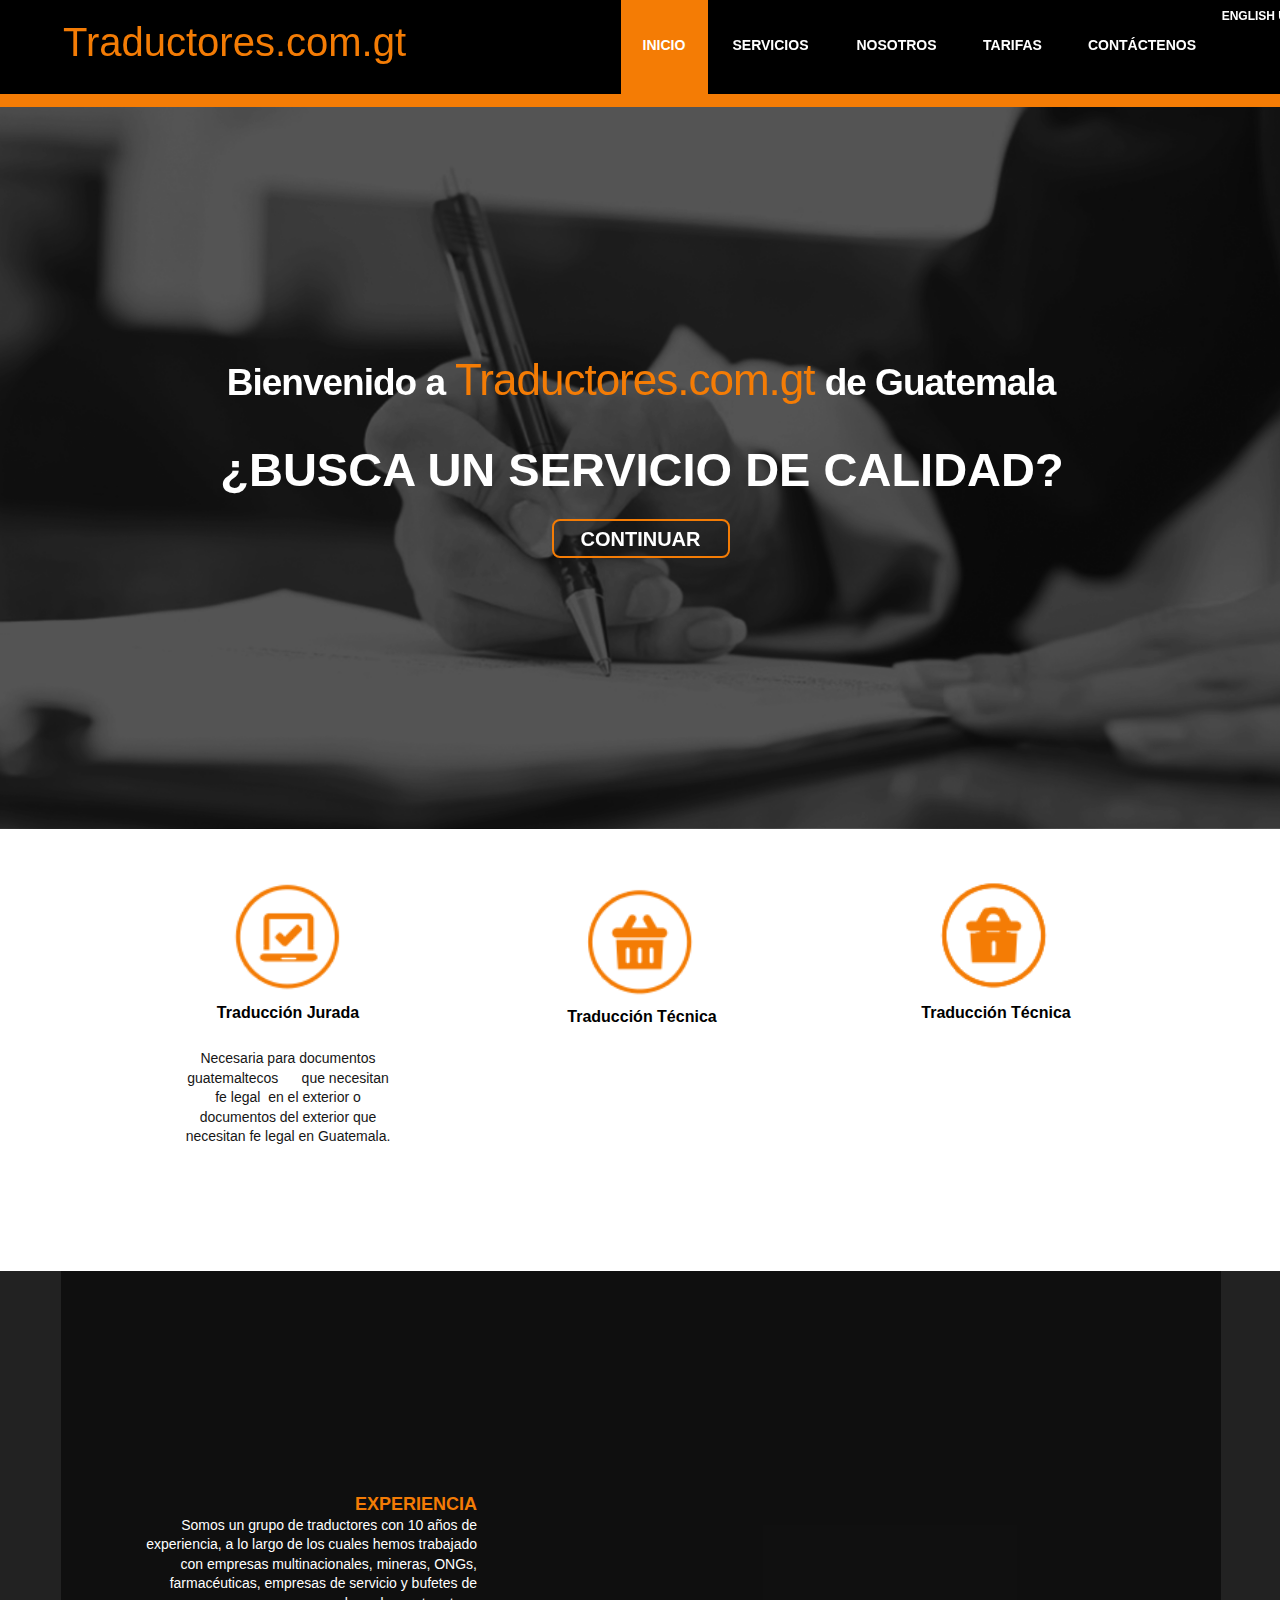
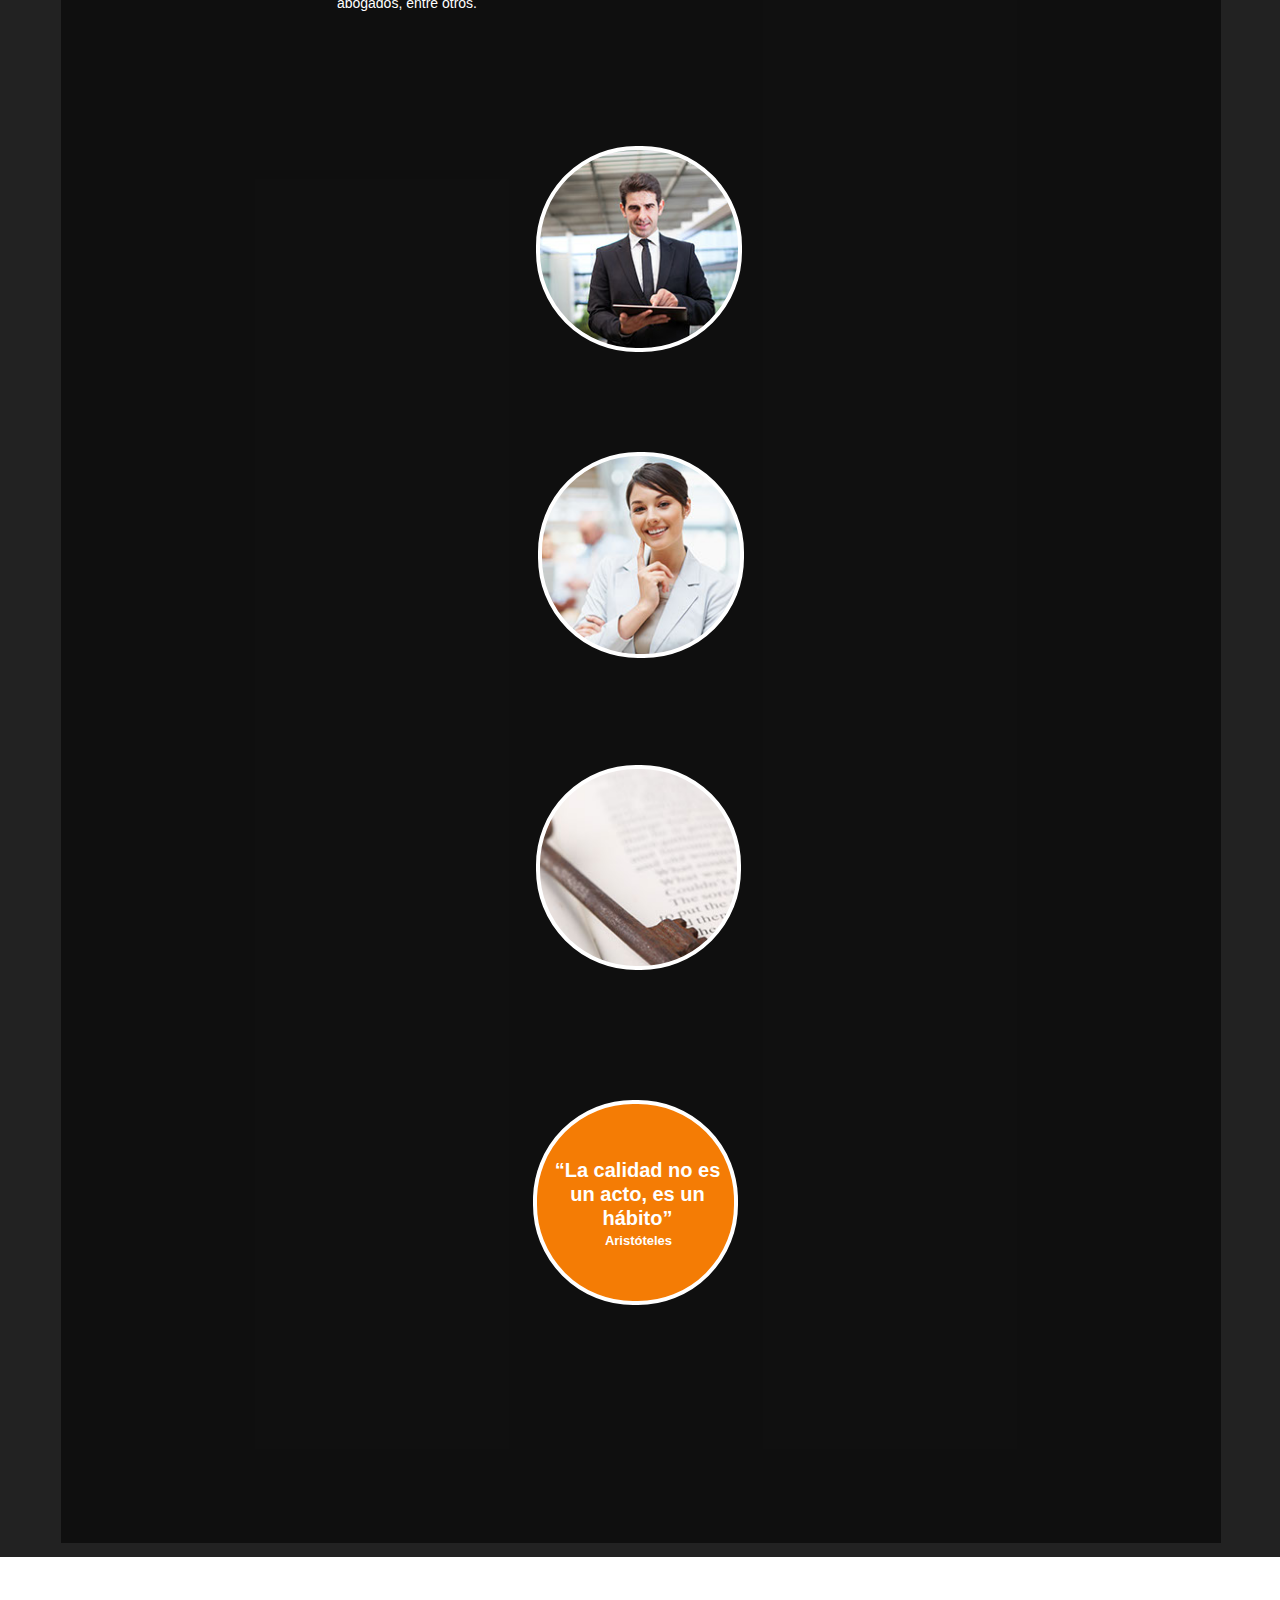
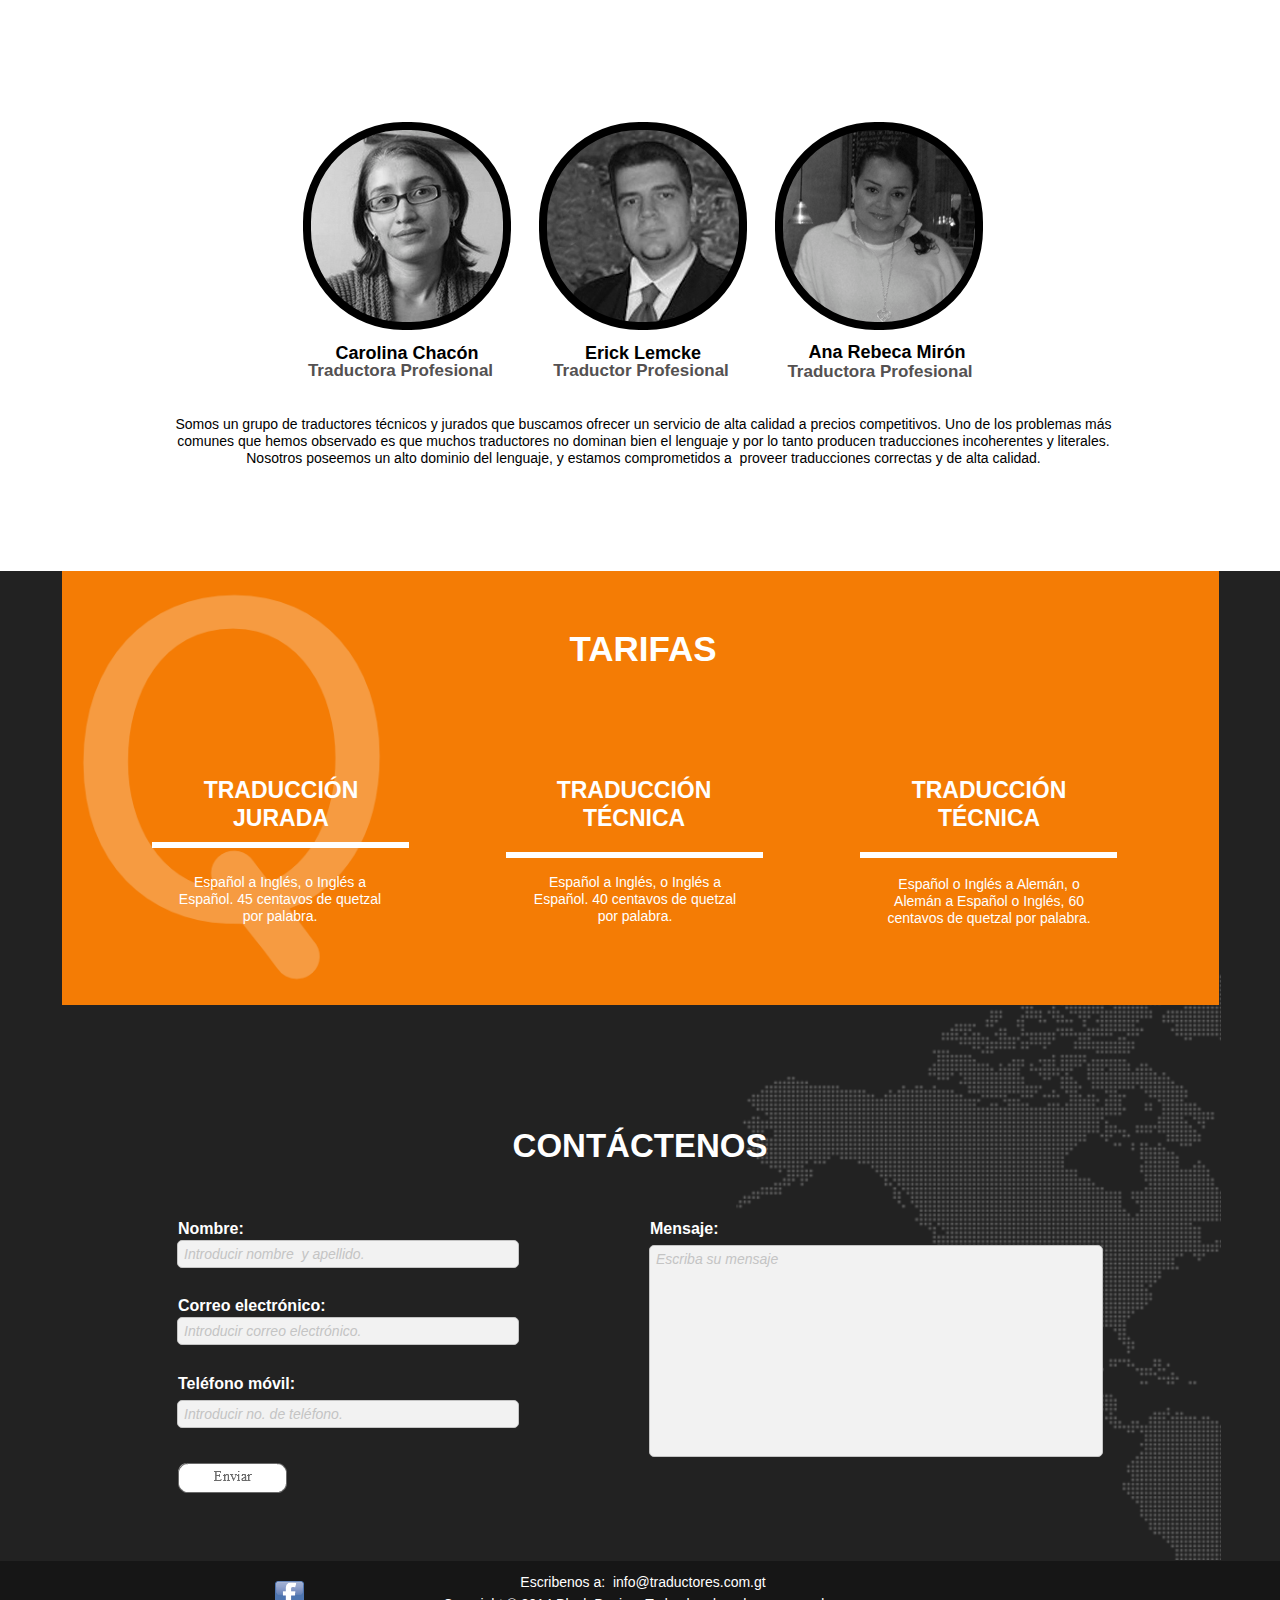
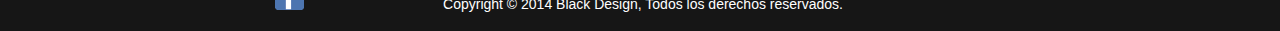
<file: index.html>
<!DOCTYPE html>
<html class="html" lang="es-ES">
 <head>

  <script type="text/javascript">
   if(typeof Muse == "undefined") window.Muse = {}; window.Muse.assets = {"required":["jquery-1.8.3.min.js", "museutils.js", "jquery.musemenu.js", "jquery.watch.js", "jquery.musepolyfill.bgsize.js", "webpro.js", "musewpslideshow.js", "jquery.museoverlay.js", "touchswipe.js", "jquery.scrolleffects.js", "index.css"], "outOfDate":[]};
</script>
  
  <meta http-equiv="Content-type" content="text/html;charset=UTF-8"/>
  <meta name="generator" content="2014.3.2.295"/>
  <link rel="shortcut icon" href="images/favicon.ico?3799513754"/>
  <title>Traductores.com.gt</title>
  <!-- CSS -->
  <link rel="stylesheet" type="text/css" href="css/site_global.css?4050142196"/>
  <link rel="stylesheet" type="text/css" href="css/index.css?3957720868" id="pagesheet"/>
  <!-- Other scripts -->
  <script type="text/javascript">
   document.documentElement.className += ' js';
var __adobewebfontsappname__ = "muse";
</script>
  <!-- JS includes -->
  <script type="text/javascript">
   document.write('\x3Cscript src="' + (document.location.protocol == 'https:' ? 'https:' : 'http:') + '//webfonts.creativecloud.com/jockey-one:n4:all;vera-sans:n7:all.js" type="text/javascript">\x3C/script>');
</script>
  <!--[if lt IE 9]>
  <script src="scripts/html5shiv.js?4241844378" type="text/javascript"></script>
  <![endif]-->
    <!--HTML Widget code-->
  
<script type="text/javascript">

  var _gaq = _gaq || [];
  _gaq.push(['_setAccount', 'UA-51543722-1']);
  _gaq.push(['_trackPageview']);

  (function() {
    var ga = document.createElement('script'); ga.type = 'text/javascript'; ga.async = true;
    ga.src = ('https:' == document.location.protocol ? 'https://ssl' : 'http://www') + '.google-analytics.com/ga.js';
    var s = document.getElementsByTagName('script')[0]; s.parentNode.insertBefore(ga, s);
  })();

</script>
 
 </head>
 <body>

  <div class="clearfix" id="page"><!-- column -->
   <div class="position_content" id="page_position_content">
    <a class="anchor_item colelem" id="inicio"></a>
    <div class="clearfix colelem" id="pu891"><!-- group -->
     <div class="browser_width" id="u891-bw">
      <div id="u891"><!-- simple frame --></div>
     </div>
     <nav class="MenuBar clearfix" id="menuu4004"><!-- horizontal box -->
      <div class="MenuItemContainer clearfix grpelem" id="u4046"><!-- vertical box -->
       <a class="nonblock nontext MenuItem MenuItemWithSubMenu anim_swing rgba-background clearfix colelem" id="u4047" href="index.html#inicio"><!-- horizontal box --><div class="MenuItemLabel NoWrap clearfix grpelem" id="u4049-4"><!-- content --><p>INICIO</p></div></a>
      </div>
      <div class="MenuItemContainer clearfix grpelem" id="u4053"><!-- vertical box -->
       <a class="nonblock nontext MenuItem MenuItemWithSubMenu anim_swing rgba-background clearfix colelem" id="u4054" href="index.html#servicios"><!-- horizontal box --><div class="MenuItemLabel NoWrap clearfix grpelem" id="u4055-4"><!-- content --><p>SERVICIOS</p></div></a>
      </div>
      <div class="MenuItemContainer clearfix grpelem" id="u4060"><!-- vertical box -->
       <a class="nonblock nontext MenuItem MenuItemWithSubMenu anim_swing rgba-background clearfix colelem" id="u4063" href="index.html#nosotros"><!-- horizontal box --><div class="MenuItemLabel NoWrap clearfix grpelem" id="u4066-4"><!-- content --><p>NOSOTROS</p></div></a>
      </div>
      <div class="MenuItemContainer clearfix grpelem" id="u4067"><!-- vertical box -->
       <a class="nonblock nontext MenuItem MenuItemWithSubMenu anim_swing rgba-background clearfix colelem" id="u4068" href="index.html#tarifas"><!-- horizontal box --><div class="MenuItemLabel NoWrap clearfix grpelem" id="u4070-4"><!-- content --><p>TARIFAS</p></div></a>
      </div>
      <div class="MenuItemContainer clearfix grpelem" id="u4074"><!-- vertical box -->
       <a class="nonblock nontext MenuItem MenuItemWithSubMenu anim_swing rgba-background clearfix colelem" id="u4075" href="index.html#contactnos"><!-- horizontal box --><div class="MenuItemLabel NoWrap clearfix grpelem" id="u4077-4"><!-- content --><p>CONTÁCTENOS</p></div></a>
      </div>
     </nav>
    </div>
    <a class="nonblock nontext clearfix pinned-colelem" id="u1333-4" href="traductores.com.gt-eng.html"><!-- content --><p>ENGLISH US</p></a>
    <div class="clearfix pinned-colelem" id="u312-4"><!-- content -->
     <p>Traductores.com.gt</p>
    </div>
    <div class="colelem" id="u4680"><!-- custom html --></div>
    <div class="clearfix colelem" id="pu4731"><!-- group -->
     <div class="browser_width grpelem" id="u4731-bw">
      <div id="u4731"><!-- group -->
       <div class="clearfix" id="u4731_align_to_page">
        <a class="anchor_item grpelem" id="nosotros"></a>
       </div>
      </div>
     </div>
     <div class="PamphletWidget clearfix grpelem" id="pamphletu473"><!-- none box -->
      <div class="popup_anchor" id="u480popup">
       <div class="ContainerGroup clearfix" id="u480"><!-- stack box -->
        <div class="Container clearfix grpelem" id="u491"><!-- group -->
         <div class="clearfix grpelem" id="u482-4"><!-- content -->
          <p>Necesaria para documentos guatemaltecos&nbsp;&nbsp;&nbsp;&nbsp;&nbsp; que necesitan fe legal&nbsp; en el exterior o documentos del exterior que necesitan fe legal en Guatemala.</p>
         </div>
        </div>
        <div class="Container invi clearfix grpelem" id="u481"><!-- group -->
         <div class="clearfix grpelem" id="u525-4"><!-- content -->
          <p>Es cualquier otra traducción sin requerimiento legal&nbsp; de inglés a español y de español a inglés&nbsp;&nbsp;&nbsp;&nbsp;&nbsp;&nbsp;&nbsp; algunos ejemplos son: presentaciones, manuales de instrucciones, páginas web, documentos varios, entre otros.</p>
         </div>
        </div>
        <div class="Container invi clearfix grpelem" id="u486"><!-- group -->
         <div class="clearfix grpelem" id="u487-4"><!-- content -->
          <p>También ofrecemos un servicio de traducción técnica de español a alemán o inglés a alemán y alemán a español o inglés.</p>
         </div>
        </div>
       </div>
      </div>
      <div class="ThumbGroup clearfix grpelem" id="u496"><!-- none box -->
       <div class="popup_anchor">
        <div class="Thumb popup_element museBGSize clearfix" id="u497"><!-- group -->
         <div class="clearfix grpelem" id="u661-4"><!-- content -->
          <p>Traducción Jurada</p>
         </div>
        </div>
       </div>
       <div class="popup_anchor">
        <div class="Thumb popup_element museBGSize clearfix" id="u501"><!-- group -->
         <div class="clearfix grpelem" id="u664-4"><!-- content -->
          <p>Traducción Técnica</p>
         </div>
        </div>
       </div>
       <div class="popup_anchor">
        <div class="Thumb popup_element museBGSize clearfix" id="u499"><!-- group -->
         <div class="clearfix grpelem" id="u665-4"><!-- content -->
          <p>Traducción Técnica</p>
         </div>
        </div>
       </div>
      </div>
     </div>
     <div class="clearfix ose_pre_init grpelem" id="u358-6"><!-- content -->
      <p><span id="u358">Somos un grupo de traductores técnicos y jurados que ofrecen un servicio de alta calidad</span></p>
      <p><span id="u358-3">&nbsp;a precios competitivos.</span></p>
     </div>
     <div class="clearfix ose_pre_init grpelem" id="u349-4"><!-- content -->
      <p>SERVICIOS</p>
     </div>
     <div class="browser_width grpelem" id="u1609-bw">
      <div class="museBGSize ose_pre_init" id="u1609"><!-- simple frame --></div>
     </div>
     <div class="browser_width grpelem" id="u4701-bw">
      <div class="rgba-background ose_pre_init" id="u4701"><!-- simple frame --></div>
     </div>
     <div class="pointer_cursor rgba-background rounded-corners clearfix grpelem" id="u347"><!-- group -->
      <a class="block anim_swing" href="index.html#servicios"></a>
      <a class="nonblock nontext anim_swing clearfix grpelem" id="u348-4" href="index.html#servicios"><!-- content --><p>CONTINUAR</p></a>
     </div>
     <div class="clearfix grpelem" id="u333-8"><!-- content -->
      <p id="u333-6"><span id="u333">Bienvenido a</span><span> </span><span id="u333-3">Traductores.com.gt</span><span> </span><span id="u333-5">de Guatemala</span></p>
     </div>
     <div class="clearfix grpelem" id="u336-4"><!-- content -->
      <p>¿BUSCA UN SERVICIO DE CALIDAD?</p>
     </div>
     <a class="anchor_item grpelem" id="servicios"></a>
    </div>
    <div class="clearfix colelem" id="pu3089"><!-- column -->
     <div class="position_content" id="pu3089_position_content">
      <div class="browser_width" id="u3089-bw">
       <div class="pinned-colelem" id="u3089"><!-- simple frame --></div>
      </div>
      <a class="nonblock nontext anim_swing rounded-corners ose_pre_init pinned-colelem" id="u1102" href="index.html#inicio"><!-- simple frame --></a>
      <a class="nonblock nontext anim_swing rounded-corners ose_pre_init pinned-colelem" id="u1099" href="index.html#inicio"><!-- simple frame --></a>
      <a class="nonblock nontext anim_swing clearfix ose_pre_init pinned-colelem" id="u1101-4" href="index.html#inicio" data-mu-ie-matrix="progid:DXImageTransform.Microsoft.Matrix(M11=0,M12=-1,M21=1,M22=0,SizingMethod='auto expand')" data-mu-ie-matrix-dx="-4" data-mu-ie-matrix-dy="5"><!-- content --><p>&lt;</p></a>
      <a class="nonblock nontext anim_swing clearfix ose_pre_init pinned-colelem" id="u1100-4" href="index.html#inicio" data-mu-ie-matrix="progid:DXImageTransform.Microsoft.Matrix(M11=0,M12=-1,M21=1,M22=0,SizingMethod='auto expand')" data-mu-ie-matrix-dx="-4" data-mu-ie-matrix-dy="5"><!-- content --><p>&lt;</p></a>
     </div>
    </div>
    <div class="clearfix colelem" id="pu526"><!-- group -->
     <div class="rgba-background clearfix grpelem" id="u526"><!-- column -->
      <div class="clearfix ose_pre_init colelem" id="u577-5"><!-- content -->
       <p id="u577-2">NOSOTROS</p>
       <p id="u577-3">&nbsp;</p>
      </div>
      <div class="rounded-corners colelem" id="u564"><!-- simple frame --></div>
     </div>
     <div class="PamphletWidget clearfix grpelem" id="pamphletu579"><!-- none box -->
      <div class="popup_anchor" id="u584popup">
       <div class="ContainerGroup clearfix" id="u584"><!-- none box -->
        <div class="Container clearfix grpelem" id="u590"><!-- group -->
         <div class="clearfix grpelem" id="u591-6"><!-- content -->
          <p id="u591-2">EXPERIENCIA</p>
          <p id="u591-4">Somos un grupo de traductores con 10 años de experiencia, a lo largo de los cuales hemos trabajado con empresas multinacionales, mineras, ONGs, farmacéuticas, empresas de servicio y bufetes de abogados, entre otros.</p>
         </div>
        </div>
        <div class="Container invi clearfix grpelem" id="u595"><!-- group -->
         <div class="clearfix grpelem" id="u596-6"><!-- content -->
          <p id="u596-2">IDIOMAS</p>
          <p id="u596-4">Nuestra experiencia nos ha permitido adquirir conocimientos técnicos en distintos campos. Actualmente estamos enfocados en trabajar documentos en español, inglés y alemán.</p>
         </div>
        </div>
        <div class="Container invi rounded-corners clearfix grpelem" id="u4107"><!-- group -->
         <div class="clearfix grpelem" id="u667-4"><!-- content -->
          <p>FUNDADORES</p>
         </div>
        </div>
        <div class="pointer_cursor Container invi clearfix grpelem" id="u585"><!-- group -->
         <a class="block anim_swing" href="index.html#contactnos"></a>
         <div class="clearfix grpelem" id="u4747-10"><!-- content -->
          <p id="u4747-2">EXCELENCIA</p>
          <p id="u4747-8">Nuestra meta es brindar a todos nuestros clientes el mejor servicio posible, garantizando un trabajo de alta calidad. Si desea referencias en cuanto a la calidad de nuestro servicio, no dude en <span><a class="nonblock anim_swing" href="index.html#contactnos">contactarnos</a></span>.</p>
         </div>
        </div>
        <div class="Container invi rounded-corners clearfix grpelem" id="u622"><!-- group -->
         <div class="clearfix grpelem" id="u4172-6"><!-- content -->
          <p id="u4172-2">CONFIDENCIALIDAD</p>
          <p id="u4172-4">Contamos con una política de confidencialidad, sin importar el tema del documento que trabajemos. Pues entendemos que la privacidad de nuestros clientes es fundamental.</p>
         </div>
        </div>
       </div>
      </div>
      <div class="ThumbGroup clearfix grpelem" id="u580"><!-- none box -->
       <div class="popup_anchor">
        <div class="Thumb popup_element rounded-corners" id="u583"><!-- simple frame --></div>
       </div>
       <div class="popup_anchor">
        <div class="Thumb popup_element rounded-corners clearfix" id="u582"><!-- group -->
         <div class="rounded-corners rgba-background grpelem" id="u560"><!-- simple frame --></div>
        </div>
       </div>
       <div class="popup_anchor">
        <div class="Thumb popup_element rounded-corners clearfix" id="u4108"><!-- group -->
         <div class="rounded-corners clearfix grpelem" id="u4169"><!-- group -->
          <div class="clearfix grpelem" id="u4171-5"><!-- content -->
           <p id="u4171-2">“La calidad no es un acto, es un hábito”</p>
           <p id="u4171-3">&nbsp;</p>
          </div>
         </div>
         <div class="clearfix grpelem" id="u4194-4"><!-- content -->
          <p>Aristóteles</p>
         </div>
        </div>
       </div>
       <div class="popup_anchor">
        <a class="nonblock nontext Thumb popup_element anim_swing rounded-corners clearfix" id="u581" href="index.html#contactnos"><!-- group --><div class="rounded-corners grpelem" id="u563"><!-- simple frame --></div></a>
       </div>
       <div class="popup_anchor">
        <div class="Thumb popup_element rounded-corners" id="u628"><!-- simple frame --></div>
       </div>
      </div>
     </div>
    </div>
    <div class="rounded-corners mse_pre_init" id="u559"><!-- simple frame --></div>
    <div class="clearfix colelem" id="pu4744"><!-- group -->
     <div class="browser_width grpelem" id="u4744-bw">
      <div id="u4744"><!-- column -->
       <div class="clearfix" id="u4744_align_to_page">
        <div class="clearfix colelem" id="pu1853"><!-- group -->
         <div class="rounded-corners grpelem" id="u1853"><!-- simple frame --></div>
         <div class="rounded-corners grpelem" id="u681"><!-- simple frame --></div>
         <div class="rounded-corners grpelem" id="u682"><!-- simple frame --></div>
        </div>
        <div class="clearfix colelem" id="pu1854-4"><!-- group -->
         <div class="clearfix grpelem" id="u1854-4"><!-- content -->
          <p>Carolina Chacón</p>
         </div>
         <div class="clearfix grpelem" id="u683-4"><!-- content -->
          <p>Erick Lemcke</p>
         </div>
         <div class="clearfix grpelem" id="u686-4"><!-- content -->
          <p>Traductora Profesional</p>
         </div>
        </div>
        <div class="clearfix colelem" id="u3990-6"><!-- content -->
         <p id="u3990-2">Somos un grupo de traductores técnicos y jurados que buscamos ofrecer un servicio de alta calidad a precios competitivos. Uno de los problemas más comunes que hemos observado es que muchos traductores no dominan bien el lenguaje y por lo tanto producen traducciones incoherentes y literales. Nosotros poseemos un alto dominio del lenguaje, y estamos comprometidos a&nbsp; proveer traducciones correctas y de alta calidad.</p>
         <p id="u3990-3">&nbsp;</p>
         <p>&nbsp;</p>
        </div>
        <a class="anchor_item colelem" id="tarifas"></a>
       </div>
      </div>
     </div>
     <div class="clearfix grpelem" id="u685-4"><!-- content -->
      <p>Traductor Profesional</p>
     </div>
     <div class="clearfix grpelem" id="u1855-4"><!-- content -->
      <p>Traductora Profesional</p>
     </div>
     <div class="clearfix grpelem" id="u684-4"><!-- content -->
      <p>Ana Rebeca Mirón</p>
     </div>
    </div>
    <div class="clearfix colelem" id="pu999"><!-- group -->
     <div class="museBGSize clearfix grpelem" id="u999"><!-- group -->
      <div class="clearfix grpelem" id="u805-4"><!-- content -->
       <p>CONTÁCTENOS</p>
      </div>
     </div>
     <form class="form-grp clearfix grpelem" id="widgetu807" method="post" enctype="multipart/form-data" action="scripts/form-u807.php"><!-- none box -->
      <div class="fld-grp clearfix grpelem" id="widgetu824" data-required="true"><!-- none box -->
       <label class="fld-label actAsDiv clearfix grpelem" id="u826-4" for="widgetu824_input"><!-- content --><span class="actAsPara">Nombre:</span></label>
       <span class="fld-input NoWrap actAsDiv rounded-corners clearfix grpelem" id="u825-4"><!-- content --><input class="wrapped-input" type="text" spellcheck="false" id="widgetu824_input" name="custom_U824" tabindex="1"/><label class="wrapped-input fld-prompt" id="widgetu824_prompt" for="widgetu824_input"><span class="actAsPara">Introducir nombre&nbsp; y apellido.</span></label></span>
      </div>
      <div class="fld-grp clearfix grpelem" id="widgetu829" data-required="true" data-type="email"><!-- none box -->
       <label class="fld-label actAsDiv clearfix grpelem" id="u830-4" for="widgetu829_input"><!-- content --><span class="actAsPara">Correo electrónico:</span></label>
       <span class="fld-input NoWrap actAsDiv rounded-corners clearfix grpelem" id="u833-4"><!-- content --><input class="wrapped-input" type="text" spellcheck="false" id="widgetu829_input" name="Email" tabindex="3"/><label class="wrapped-input fld-prompt" id="widgetu829_prompt" for="widgetu829_input"><span class="actAsPara">Introducir correo electrónico.</span></label></span>
      </div>
      <div class="clearfix grpelem" id="u808-4"><!-- content -->
       <p>Enviando formulario...</p>
      </div>
      <div class="clearfix grpelem" id="u840-4"><!-- content -->
       <p>El servidor ha detectado un error.</p>
      </div>
      <div class="clearfix grpelem" id="u809-4"><!-- content -->
       <p>Formulario recibido.</p>
      </div>
      <input class="submit-btn NoWrap grpelem" id="u834-17" type="submit" value="" tabindex="5"/><!-- state-based BG images -->
      <div class="fld-grp clearfix grpelem" id="widgetu835" data-required="false"><!-- none box -->
       <label class="fld-label actAsDiv clearfix grpelem" id="u837-4" for="widgetu835_input"><!-- content --><span class="actAsPara">Mensaje:</span></label>
       <span class="fld-textarea actAsDiv rounded-corners clearfix grpelem" id="u839-4"><!-- content --><textarea class="wrapped-input" id="widgetu835_input" name="custom_U835" tabindex="2"></textarea><label class="wrapped-input fld-prompt" id="widgetu835_prompt" for="widgetu835_input"><span class="actAsPara">Escriba su mensaje</span></label></span>
      </div>
      <div class="fld-grp clearfix grpelem" id="widgetu846" data-required="true"><!-- none box -->
       <label class="fld-label actAsDiv clearfix grpelem" id="u847-4" for="widgetu846_input"><!-- content --><span class="actAsPara">Teléfono móvil:</span></label>
       <span class="fld-input NoWrap actAsDiv rounded-corners clearfix grpelem" id="u848-4"><!-- content --><input class="wrapped-input" type="text" spellcheck="false" id="widgetu846_input" name="custom_U846" tabindex="4"/><label class="wrapped-input fld-prompt" id="widgetu846_prompt" for="widgetu846_input"><span class="actAsPara">Introducir no. de teléfono.</span></label></span>
      </div>
     </form>
     <div class="clearfix grpelem" id="u3877"><!-- group -->
      <div class="clip_frame grpelem" id="u3896"><!-- image -->
       <img class="block" id="u3896_img" src="images/icono%20tarifa.png" alt="" width="485" height="476"/>
      </div>
      <div class="clearfix grpelem" id="pu3879-6"><!-- column -->
       <div class="clearfix colelem" id="u3879-6"><!-- content -->
        <p>TRADUCCIÓN</p>
        <p>TÉCNICA</p>
       </div>
       <div class="colelem" id="u3887"><!-- simple frame --></div>
       <div class="clearfix colelem" id="u3883-4"><!-- content -->
        <p>Español a Inglés, o Inglés a Español. 40 centavos de quetzal por palabra.</p>
       </div>
      </div>
      <div class="clearfix grpelem" id="pu3880-6"><!-- column -->
       <div class="clearfix colelem" id="u3880-6"><!-- content -->
        <p>TRADUCCIÓN</p>
        <p>TÉCNICA</p>
       </div>
       <div class="colelem" id="u3886"><!-- simple frame --></div>
       <div class="clearfix colelem" id="u3884-4"><!-- content -->
        <p><span id="u3884">Español o Inglés a Alemán, o Alemán a Español o Inglés, 60 centavos de quetzal por palabra.</span></p>
       </div>
      </div>
     </div>
     <div class="clearfix grpelem" id="u3878-6"><!-- content -->
      <p>TRADUCCIÓN</p>
      <p>JURADA</p>
     </div>
     <div class="grpelem" id="u3881"><!-- simple frame --></div>
     <div class="clearfix grpelem" id="u4232-4"><!-- content -->
      <p>Español a Inglés, o Inglés a Español. 45 centavos de quetzal por palabra.</p>
     </div>
     <div class="clearfix grpelem" id="u3885-4"><!-- content -->
      <p>TARIFAS</p>
     </div>
     <a class="anchor_item grpelem" id="contactnos"></a>
    </div>
    <div class="verticalspacer"></div>
    <div class="clearfix colelem" id="pu1106"><!-- group -->
     <div class="browser_width grpelem" id="u1106-bw">
      <div id="u1106"><!-- group -->
       <div class="clearfix" id="u1106_align_to_page">
        <a class="nonblock nontext clearfix grpelem" id="u1107-4" href="http://www.blackdesigngt.com" target="_blank"><!-- content --><p>Copyright © 2014 Black Design, Todos los derechos reservados.</p></a>
       </div>
      </div>
     </div>
     <div class="clearfix grpelem" id="u1110-4"><!-- content -->
      <p>Escribenos a:&nbsp; info@traductores.com.gt</p>
     </div>
     <a class="nonblock nontext clip_frame grpelem" id="u4218" href="https://www.facebook.com/traductores.com.gt?ref=ts&amp;fref=ts"><!-- image --><img class="block" id="u4218_img" src="images/fb.png" alt="" width="29" height="29"/></a>
    </div>
   </div>
  </div>
  <div class="preload_images">
   <img class="preload" src="images/foto%202-u560-r-fr.png" alt=""/>
   <img class="preload" src="images/foto%202.jpg" alt=""/>
   <img class="preload" src="images/1.jpg" alt=""/>
   <img class="preload" src="images/3.jpg" alt=""/>
   <img class="preload" src="images/2.jpg" alt=""/>
   <img class="preload" src="images/u834-17-r.png" alt=""/>
   <img class="preload" src="images/u834-17-m.png" alt=""/>
   <img class="preload" src="images/u834-17-fs.png" alt=""/>
   <!--[if lt IE 9]>
   <img class="preload" src="url("images/foto%202-u560-r-fr.png")" alt=""/>
   <img class="preload" src="url("images/foto%202-ieu560-fr.png")" alt=""/>
   <![endif]-->
  </div>
  <!-- JS includes -->
  <script type="text/javascript">
   if (document.location.protocol != 'https:') document.write('\x3Cscript src="http://musecdn.businesscatalyst.com/scripts/4.0/jquery-1.8.3.min.js" type="text/javascript">\x3C/script>');
</script>
  <script type="text/javascript">
   window.jQuery || document.write('\x3Cscript src="scripts/jquery-1.8.3.min.js" type="text/javascript">\x3C/script>');
</script>
  <script src="scripts/museutils.js?521960461" type="text/javascript"></script>
  <script src="scripts/jquery.musemenu.js?397543671" type="text/javascript"></script>
  <script src="scripts/jquery.watch.js?56779320" type="text/javascript"></script>
  <script src="scripts/jquery.musepolyfill.bgsize.js?349594875" type="text/javascript"></script>
  <script src="scripts/webpro.js?220831917" type="text/javascript"></script>
  <script src="scripts/musewpslideshow.js?224651946" type="text/javascript"></script>
  <script src="scripts/jquery.museoverlay.js?276313855" type="text/javascript"></script>
  <script src="scripts/touchswipe.js?325405309" type="text/javascript"></script>
  <script src="scripts/jquery.scrolleffects.js?4038615763" type="text/javascript"></script>
  <!-- Other scripts -->
  <script type="text/javascript">
   $(document).ready(function() { try {
(function(){var a={},b=function(a){if(a.match(/^rgb/))return a=a.replace(/\s+/g,"").match(/([\d\,]+)/gi)[0].split(","),(parseInt(a[0])<<16)+(parseInt(a[1])<<8)+parseInt(a[2]);if(a.match(/^\#/))return parseInt(a.substr(1),16);return 0};(function(){$('link[type="text/css"]').each(function(){var b=($(this).attr("href")||"").match(/\/?css\/([\w\-]+\.css)\?(\d+)/);b&&b[1]&&b[2]&&(a[b[1]]=b[2])})})();(function(){$("body").append('<div class="version" style="display:none; width:1px; height:1px;"></div>');
for(var c=$(".version"),d=0;d<Muse.assets.required.length;){var f=Muse.assets.required[d],g=f.match(/([\w\-\.]+)\.(\w+)$/),k=g&&g[1]?g[1]:null,g=g&&g[2]?g[2]:null;switch(g.toLowerCase()){case "css":k=k.replace(/\W/gi,"_").replace(/^([^a-z])/gi,"_$1");c.addClass(k);var g=b(c.css("color")),h=b(c.css("background-color"));g!=0||h!=0?(Muse.assets.required.splice(d,1),"undefined"!=typeof a[f]&&(g!=a[f]>>>24||h!=(a[f]&16777215))&&Muse.assets.outOfDate.push(f)):d++;c.removeClass(k);break;case "js":k.match(/^jquery-[\d\.]+/gi)&&
typeof $!="undefined"?Muse.assets.required.splice(d,1):d++;break;default:throw Error("Unsupported file type: "+g);}}c.remove();if(Muse.assets.outOfDate.length||Muse.assets.required.length)c="Puede que determinados archivos falten en el servidor o sean incorrectos. Limpie la cache del navegador e inténtelo de nuevo. Si el problema persiste, póngase en contacto con el administrador del sitio web.",(d=location&&location.search&&location.search.match&&location.search.match(/muse_debug/gi))&&Muse.assets.outOfDate.length&&(c+="\nOut of date: "+Muse.assets.outOfDate.join(",")),d&&Muse.assets.required.length&&(c+="\nMissing: "+Muse.assets.required.join(",")),alert(c)})()})();/* body */
Muse.Utils.transformMarkupToFixBrowserProblemsPreInit();/* body */
Muse.Utils.prepHyperlinks(true);/* body */
Muse.Utils.initWidget('.MenuBar', function(elem) { return $(elem).museMenu(); });/* unifiedNavBar */
Muse.Utils.resizeHeight()/* resize height */
Muse.Utils.initWidget('#pamphletu473', function(elem) { new WebPro.Widget.ContentSlideShow(elem, {contentLayout_runtime:'stack',event:'mouseover',deactivationEvent:'none',autoPlay:false,displayInterval:3000,transitionStyle:'horizontal',transitionDuration:500,hideAllContentsFirst:false,shuffle:false,enableSwipe:true,resumeAutoplay:false,resumeAutoplayInterval:3000,playOnce:false}); });/* #pamphletu473 */
$('#u358-6').registerOpacityScrollEffect([{"in":[-Infinity,413.65],"opacity":0,"fade":388.3},{"in":[413.65,413.65],"opacity":60},{"in":[413.65,Infinity],"opacity":100,"fade":76}]);/* scroll effect */
$('#u349-4').registerOpacityScrollEffect([{"in":[-Infinity,414.75],"opacity":0,"fade":389.4},{"in":[414.75,414.75],"opacity":60},{"in":[414.75,Infinity],"opacity":100,"fade":78.9}]);/* scroll effect */
$('#u1609').registerOpacityScrollEffect([{"in":[-Infinity,0],"opacity":100,"fade":0},{"in":[0,0],"opacity":80},{"in":[0,Infinity],"opacity":0,"fade":389.85}]);/* scroll effect */
$('#u4701').registerOpacityScrollEffect([{"in":[-Infinity,0.25],"opacity":100,"fade":0},{"in":[0.25,0.25],"opacity":80},{"in":[0.25,Infinity],"opacity":0,"fade":212.5}]);/* scroll effect */
$('#u1102').registerOpacityScrollEffect([{"in":[-Infinity,1327],"opacity":0,"fade":3},{"in":[1327,1327],"opacity":100},{"in":[1327,Infinity],"opacity":100,"fade":0}]);/* scroll effect */
$('#u1099').registerOpacityScrollEffect([{"in":[-Infinity,1325.45],"opacity":0,"fade":0},{"in":[1325.45,1325.45],"opacity":100},{"in":[1325.45,Infinity],"opacity":100,"fade":0}]);/* scroll effect */
$('#u1101-4').registerOpacityScrollEffect([{"in":[-Infinity,1322],"opacity":0,"fade":0},{"in":[1322,1322],"opacity":100},{"in":[1322,Infinity],"opacity":100,"fade":0}]);/* scroll effect */
$('#u1100-4').registerOpacityScrollEffect([{"in":[-Infinity,1323.9],"opacity":0,"fade":0},{"in":[1323.9,1323.9],"opacity":100},{"in":[1323.9,Infinity],"opacity":100,"fade":0}]);/* scroll effect */
$('#u577-5').registerOpacityScrollEffect([{"in":[-Infinity,1038.3],"opacity":0,"fade":6.65},{"in":[1038.3,1038.3],"opacity":100},{"in":[1038.3,Infinity],"opacity":100,"fade":195}]);/* scroll effect */
Muse.Utils.initWidget('#pamphletu579', function(elem) { new WebPro.Widget.ContentSlideShow(elem, {contentLayout_runtime:'loose',event:'mouseover',deactivationEvent:'none',autoPlay:false,displayInterval:3000,transitionStyle:'fading',transitionDuration:500,hideAllContentsFirst:false,shuffle:false,enableSwipe:true,resumeAutoplay:false,resumeAutoplayInterval:3000,playOnce:false}); });/* #pamphletu579 */
$('#u559').registerPositionScrollEffect([{"in":[-Infinity,1114.75],"speed":[1,2]},{"in":[1114.75,Infinity],"speed":[0,1]}]);/* scroll effect */
Muse.Utils.initWidget('#widgetu807', function(elem) { new WebPro.Widget.Form(elem, {validationEvent:'submit',errorStateSensitivity:'high',fieldWrapperClass:'fld-grp',formSubmittedClass:'frm-sub-st',formErrorClass:'frm-subm-err-st',formDeliveredClass:'frm-subm-ok-st',notEmptyClass:'non-empty-st',focusClass:'focus-st',invalidClass:'fld-err-st',requiredClass:'fld-err-st',ajaxSubmit:true}); });/* #widgetu807 */
Muse.Utils.fullPage('#page');/* 100% height page */
Muse.Utils.showWidgetsWhenReady();/* body */
Muse.Utils.transformMarkupToFixBrowserProblems();/* body */
} catch(e) { if (e && 'function' == typeof e.notify) e.notify(); else Muse.Assert.fail('Error calling selector function:' + e); }});
</script>
   </body>
</html>
</file>
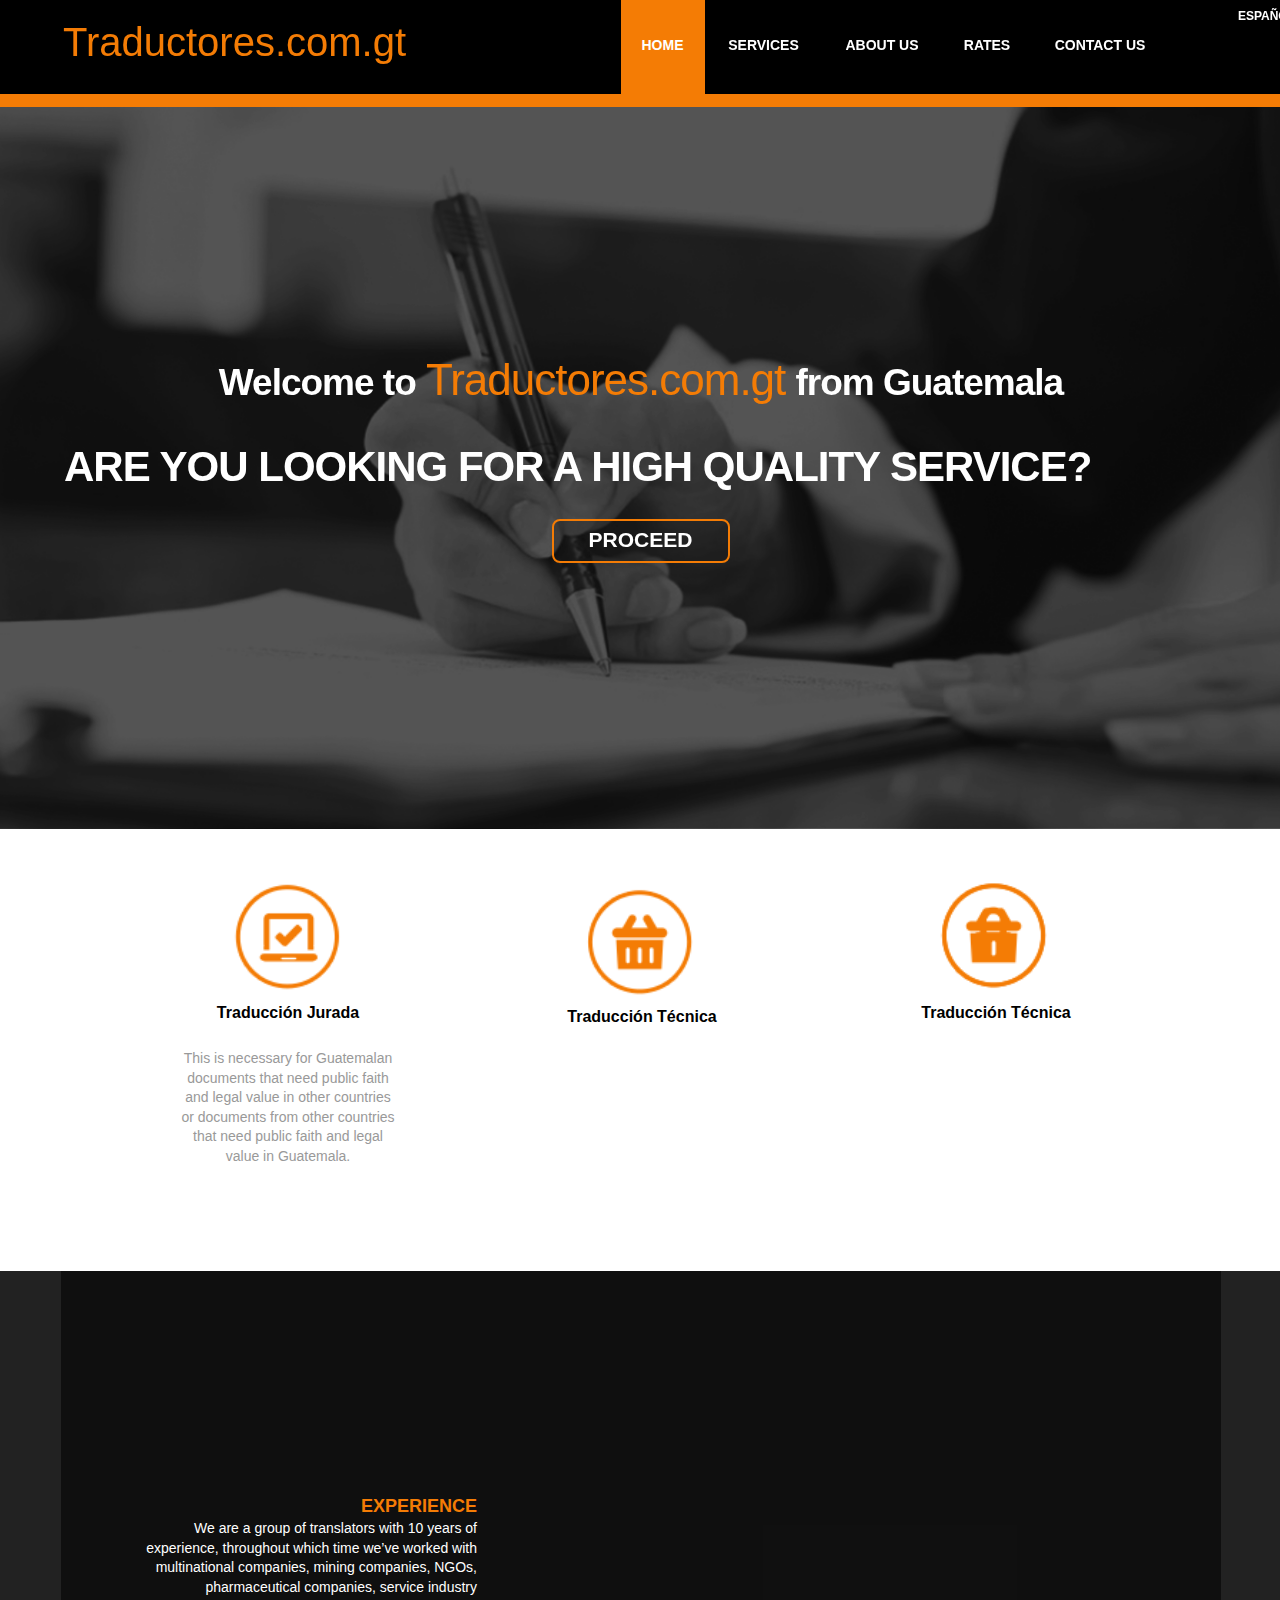
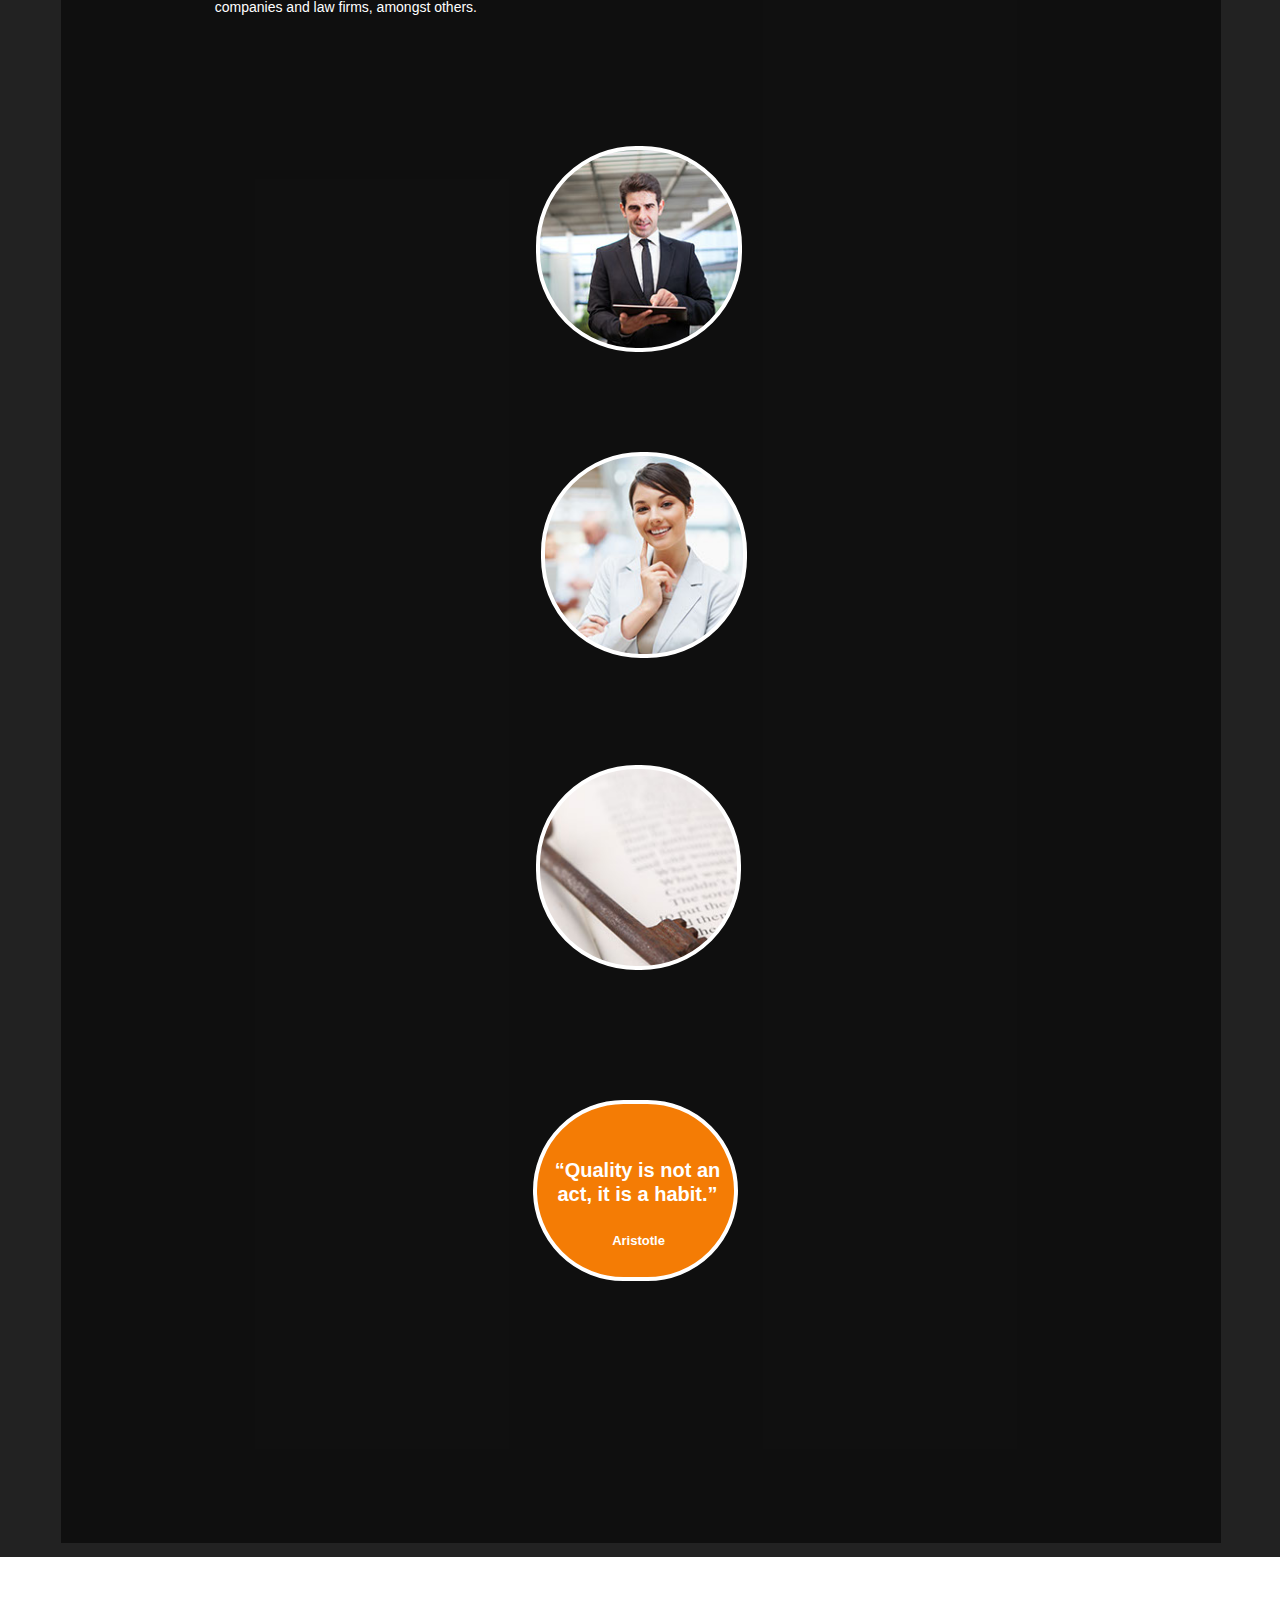
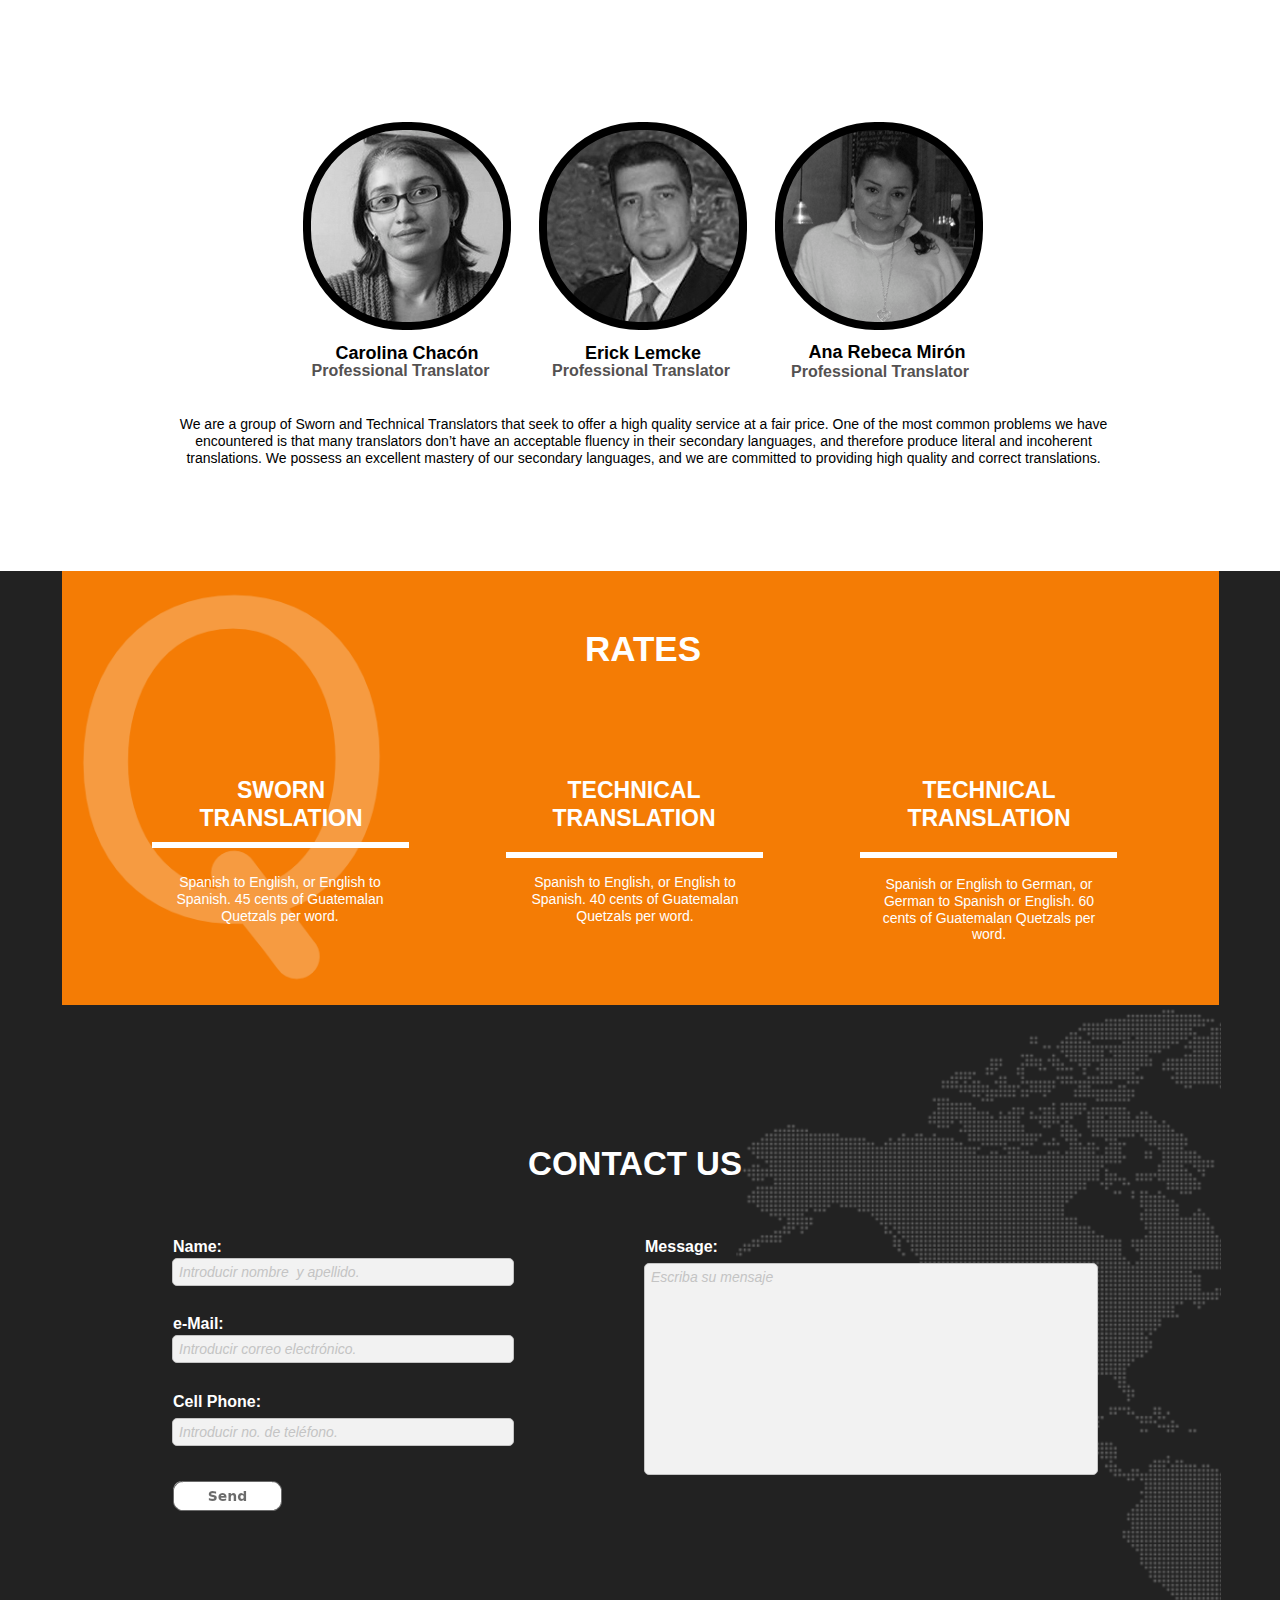
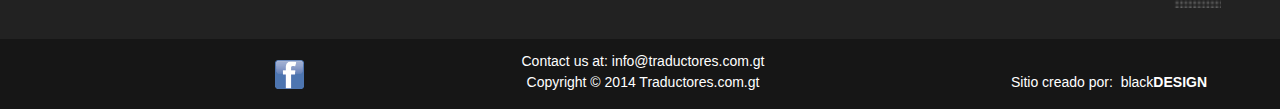
<file: traductores.com.gt-eng.html>
<!DOCTYPE html>
<html class="html" lang="es-ES">
 <head>

  <script type="text/javascript">
   if(typeof Muse == "undefined") window.Muse = {}; window.Muse.assets = {"required":["jquery-1.8.3.min.js", "museutils.js", "jquery.musemenu.js", "jquery.watch.js", "jquery.musepolyfill.bgsize.js", "webpro.js", "musewpslideshow.js", "jquery.museoverlay.js", "touchswipe.js", "jquery.scrolleffects.js", "traductores_com_gt-eng.css"], "outOfDate":[]};
</script>
  
  <meta http-equiv="Content-type" content="text/html;charset=UTF-8"/>
  <meta name="generator" content="2014.3.2.295"/>
  <link rel="shortcut icon" href="images/favicon.ico?3799513754"/>
  <title>Traductores.com.gt ENG</title>
  <!-- CSS -->
  <link rel="stylesheet" type="text/css" href="css/site_global.css?4050142196"/>
  <link rel="stylesheet" type="text/css" href="css/traductores_com_gt-eng.css?270910133" id="pagesheet"/>
  <!--[if lt IE 9]>
  <link rel="stylesheet" type="text/css" href="css/iefonts_traductores_com_gt-eng.css?4047656955"/>
  <![endif]-->
  <!-- Other scripts -->
  <script type="text/javascript">
   document.documentElement.className += ' js';
var __adobewebfontsappname__ = "muse";
</script>
  <!-- JS includes -->
  <script type="text/javascript">
   document.write('\x3Cscript src="' + (document.location.protocol == 'https:' ? 'https:' : 'http:') + '//webfonts.creativecloud.com/jockey-one:n4:all;raleway:n3,n7:all;vera-sans:n7:all.js" type="text/javascript">\x3C/script>');
</script>
  <!--[if lt IE 9]>
  <script src="scripts/html5shiv.js?4241844378" type="text/javascript"></script>
  <![endif]-->
    <!--HTML Widget code-->
  
<script type="text/javascript">

  var _gaq = _gaq || [];
  _gaq.push(['_setAccount', 'UA-51543722-1']);
  _gaq.push(['_trackPageview']);

  (function() {
    var ga = document.createElement('script'); ga.type = 'text/javascript'; ga.async = true;
    ga.src = ('https:' == document.location.protocol ? 'https://ssl' : 'http://www') + '.google-analytics.com/ga.js';
    var s = document.getElementsByTagName('script')[0]; s.parentNode.insertBefore(ga, s);
  })();

</script>
 
 </head>
 <body>

  <div class="clearfix" id="page"><!-- column -->
   <div class="position_content" id="page_position_content">
    <a class="anchor_item colelem" id="home"></a>
    <div class="clearfix colelem" id="pu4995"><!-- group -->
     <div class="browser_width" id="u4995-bw">
      <div id="u4995"><!-- simple frame --></div>
     </div>
     <nav class="MenuBar clearfix" id="menuu5001"><!-- horizontal box -->
      <div class="MenuItemContainer clearfix grpelem" id="u5023"><!-- vertical box -->
       <a class="nonblock nontext MenuItem MenuItemWithSubMenu anim_swing rgba-background clearfix colelem" id="u5024" href="traductores.com.gt-eng.html#home"><!-- horizontal box --><div class="MenuItemLabel NoWrap clearfix grpelem" id="u5025-4"><!-- content --><p>HOME</p></div></a>
      </div>
      <div class="MenuItemContainer clearfix grpelem" id="u5016"><!-- vertical box -->
       <a class="nonblock nontext MenuItem MenuItemWithSubMenu anim_swing rgba-background clearfix colelem" id="u5019" href="traductores.com.gt-eng.html#services"><!-- horizontal box --><div class="MenuItemLabel NoWrap clearfix grpelem" id="u5022-4"><!-- content --><p>SERVICES</p></div></a>
      </div>
      <div class="MenuItemContainer clearfix grpelem" id="u5009"><!-- vertical box -->
       <a class="nonblock nontext MenuItem MenuItemWithSubMenu anim_swing rgba-background clearfix colelem" id="u5010" href="traductores.com.gt-eng.html#about_us"><!-- horizontal box --><div class="MenuItemLabel NoWrap clearfix grpelem" id="u5011-4"><!-- content --><p>ABOUT US</p></div></a>
      </div>
      <div class="MenuItemContainer clearfix grpelem" id="u5030"><!-- vertical box -->
       <a class="nonblock nontext MenuItem MenuItemWithSubMenu anim_swing rgba-background clearfix colelem" id="u5031" href="traductores.com.gt-eng.html#rates"><!-- horizontal box --><div class="MenuItemLabel NoWrap clearfix grpelem" id="u5033-4"><!-- content --><p>RATES</p></div></a>
      </div>
      <div class="MenuItemContainer clearfix grpelem" id="u5002"><!-- vertical box -->
       <a class="nonblock nontext MenuItem MenuItemWithSubMenu anim_swing rgba-background clearfix colelem" id="u5005" href="traductores.com.gt-eng.html#contact_us"><!-- horizontal box --><div class="MenuItemLabel NoWrap clearfix grpelem" id="u5006-4"><!-- content --><p>CONTACT US</p></div></a>
      </div>
     </nav>
    </div>
    <a class="nonblock nontext clearfix pinned-colelem" id="u5042-4" href="index.html"><!-- content --><p>ESPAÑOL</p></a>
    <div class="clearfix pinned-colelem" id="u4999-4"><!-- content -->
     <p>Traductores.com.gt</p>
    </div>
    <div class="colelem" id="u5159"><!-- custom html --></div>
    <div class="clearfix colelem" id="pu5050"><!-- group -->
     <div class="browser_width grpelem" id="u5050-bw">
      <div id="u5050"><!-- group -->
       <div class="clearfix" id="u5050_align_to_page">
        <a class="anchor_item grpelem" id="about_us"></a>
       </div>
      </div>
     </div>
     <div class="PamphletWidget clearfix grpelem" id="pamphletu5053"><!-- none box -->
      <div class="popup_anchor" id="u5060popup">
       <div class="ContainerGroup clearfix" id="u5060"><!-- stack box -->
        <div class="Container clearfix grpelem" id="u5061"><!-- group -->
         <div class="clearfix grpelem" id="u5062-4"><!-- content -->
          <p>This is necessary for Guatemalan documents that need public faith and legal value in other countries or documents from other countries that need public faith and legal value in Guatemala.</p>
         </div>
        </div>
        <div class="Container invi clearfix grpelem" id="u5063"><!-- group -->
         <div class="clearfix grpelem" id="u5064-4"><!-- content -->
          <p>This is any other translation that does not require public faith or legal value, but needs to be translated from English to Spanish or from Spanish to English, some examples of these would be: Presentations, instruction manuals, websites, various documents, amongst others.</p>
         </div>
        </div>
        <div class="Container invi clearfix grpelem" id="u5065"><!-- group -->
         <div class="clearfix grpelem" id="u5066-4"><!-- content -->
          <p>We also offer a technical translation service from Spanish to German or English to German and German to Spanish or English.</p>
         </div>
        </div>
       </div>
      </div>
      <div class="ThumbGroup clearfix grpelem" id="u5067"><!-- none box -->
       <div class="popup_anchor">
        <div class="Thumb popup_element museBGSize clearfix" id="u5068"><!-- group -->
         <div class="clearfix grpelem" id="u5069-4"><!-- content -->
          <p>Traducción Jurada</p>
         </div>
        </div>
       </div>
       <div class="popup_anchor">
        <div class="Thumb popup_element museBGSize clearfix" id="u5070"><!-- group -->
         <div class="clearfix grpelem" id="u5071-4"><!-- content -->
          <p>Traducción Técnica</p>
         </div>
        </div>
       </div>
       <div class="popup_anchor">
        <div class="Thumb popup_element museBGSize clearfix" id="u5072"><!-- group -->
         <div class="clearfix grpelem" id="u5073-4"><!-- content -->
          <p>Traducción Técnica</p>
         </div>
        </div>
       </div>
      </div>
     </div>
     <div class="clearfix ose_pre_init grpelem" id="u5051-4"><!-- content -->
      <p>We are a group of Sworn and Technical Translators who offer a high quality service at a fair price.</p>
     </div>
     <div class="clearfix ose_pre_init grpelem" id="u5052-4"><!-- content -->
      <p>SERVICES</p>
     </div>
     <div class="browser_width grpelem" id="u4990-bw">
      <div class="museBGSize ose_pre_init" id="u4990"><!-- simple frame --></div>
     </div>
     <div class="browser_width grpelem" id="u4992-bw">
      <div class="rgba-background ose_pre_init" id="u4992"><!-- simple frame --></div>
     </div>
     <div class="pointer_cursor rgba-background rounded-corners clearfix grpelem" id="u4998"><!-- group -->
      <a class="block anim_swing" href="traductores.com.gt-eng.html#services"></a>
      <a class="nonblock nontext anim_swing clearfix grpelem" id="u5039-4" href="traductores.com.gt-eng.html#services"><!-- content --><p>PROCEED</p></a>
     </div>
     <div class="clearfix grpelem" id="u4991-8"><!-- content -->
      <p id="u4991-6"><span id="u4991">Welcome to</span><span> </span><span id="u4991-3">Traductores.com.gt</span><span> </span><span id="u4991-5">from Guatemala</span></p>
     </div>
     <div class="clearfix grpelem" id="u5000-4"><!-- content -->
      <p>ARE YOU LOOKING FOR A HIGH QUALITY SERVICE?</p>
     </div>
     <a class="anchor_item grpelem" id="services"></a>
    </div>
    <div class="clearfix colelem" id="pu5043"><!-- column -->
     <div class="position_content" id="pu5043_position_content">
      <div class="browser_width" id="u5043-bw">
       <div class="pinned-colelem" id="u5043"><!-- simple frame --></div>
      </div>
      <a class="nonblock nontext anim_swing rounded-corners ose_pre_init pinned-colelem" id="u5156" href="traductores.com.gt-eng.html#home"><!-- simple frame --></a>
      <a class="nonblock nontext anim_swing rounded-corners ose_pre_init pinned-colelem" id="u5157" href="traductores.com.gt-eng.html#home"><!-- simple frame --></a>
      <a class="nonblock nontext anim_swing clearfix ose_pre_init pinned-colelem" id="u5122-4" href="traductores.com.gt-eng.html#home" data-mu-ie-matrix="progid:DXImageTransform.Microsoft.Matrix(M11=0,M12=-1,M21=1,M22=0,SizingMethod='auto expand')" data-mu-ie-matrix-dx="-4" data-mu-ie-matrix-dy="5"><!-- content --><p>&lt;</p></a>
      <a class="nonblock nontext anim_swing clearfix ose_pre_init pinned-colelem" id="u5161-4" href="traductores.com.gt-eng.html#home" data-mu-ie-matrix="progid:DXImageTransform.Microsoft.Matrix(M11=0,M12=-1,M21=1,M22=0,SizingMethod='auto expand')" data-mu-ie-matrix-dx="-4" data-mu-ie-matrix-dy="5"><!-- content --><p>&lt;</p></a>
     </div>
    </div>
    <div class="clearfix colelem" id="pu5155"><!-- group -->
     <div class="rgba-background clearfix grpelem" id="u5155"><!-- column -->
      <div class="clearfix ose_pre_init colelem" id="u5154-5"><!-- content -->
       <p id="u5154-2">ABOUT US</p>
       <p id="u5154-3">&nbsp;</p>
      </div>
      <div class="rounded-corners colelem" id="u5123"><!-- simple frame --></div>
     </div>
     <div class="PamphletWidget clearfix grpelem" id="pamphletu5125"><!-- none box -->
      <div class="popup_anchor" id="u5126popup">
       <div class="ContainerGroup clearfix" id="u5126"><!-- none box -->
        <div class="Container clearfix grpelem" id="u5131"><!-- group -->
         <div class="clearfix grpelem" id="u5132-7"><!-- content -->
          <p id="u5132-2">EXPERIENCE</p>
          <p id="u5132-4">We are a group of translators with 10 years of experience, throughout which time we’ve worked with multinational companies, mining companies, NGOs, pharmaceutical companies, service industry companies and law firms, amongst others.</p>
          <p id="u5132-5">&nbsp;</p>
         </div>
        </div>
        <div class="Container invi clearfix grpelem" id="u5127"><!-- group -->
         <div class="clearfix grpelem" id="u5128-6"><!-- content -->
          <p id="u5128-2">LANGUAGES</p>
          <p id="u5128-4">Our experience has allowed us to acquire technical knowledge in several fields. Currently we are focused on working with documents in Spanish, English and German.</p>
         </div>
        </div>
        <div class="Container invi rounded-corners clearfix grpelem" id="u5133"><!-- group -->
         <div class="clearfix grpelem" id="u5134-4"><!-- content -->
          <p>FOUNDERS</p>
         </div>
        </div>
        <div class="pointer_cursor Container invi clearfix grpelem" id="u5135"><!-- group -->
         <a class="block anim_swing" href="traductores.com.gt-eng.html#contact_us"></a>
         <div class="clearfix grpelem" id="u5136-9"><!-- content -->
          <p id="u5136-2">EXCELLENCE</p>
          <p id="u5136-7">Our goal is to give our clients the best service possible, thereby guaranteeing high quality work. If you would like references as per the quality of our work, please don’t hesitate to <span><a class="nonblock" href="index.html#contactnos">contact us.</a></span></p>
         </div>
        </div>
        <div class="Container invi rounded-corners clearfix grpelem" id="u5129"><!-- group -->
         <div class="clearfix grpelem" id="u5130-6"><!-- content -->
          <p id="u5130-2">CONFIDENTIALITY</p>
          <p id="u5130-4">We have a strict confidentiality policy, regardless of the subject of the document we work on. We understand that the privacy of our clients is fundamental.</p>
         </div>
        </div>
       </div>
      </div>
      <div class="ThumbGroup clearfix grpelem" id="u5137"><!-- none box -->
       <div class="popup_anchor">
        <div class="Thumb popup_element rounded-corners" id="u5141"><!-- simple frame --></div>
       </div>
       <div class="popup_anchor">
        <div class="Thumb popup_element rounded-corners clearfix" id="u5139"><!-- group -->
         <div class="rounded-corners rgba-background grpelem" id="u5140"><!-- simple frame --></div>
        </div>
       </div>
       <div class="popup_anchor">
        <div class="Thumb popup_element rounded-corners clearfix" id="u5142"><!-- group -->
         <div class="rounded-corners clearfix grpelem" id="u5144"><!-- group -->
          <div class="clearfix grpelem" id="u5143-5"><!-- content -->
           <p id="u5143-2">“Quality is not an act, it is a habit.”</p>
           <p id="u5143-3">&nbsp;</p>
          </div>
         </div>
         <div class="clearfix grpelem" id="u5145-4"><!-- content -->
          <p>Aristotle</p>
         </div>
        </div>
       </div>
       <div class="popup_anchor">
        <a class="nonblock nontext Thumb popup_element anim_swing rounded-corners clearfix" id="u5146" href="traductores.com.gt-eng.html#contact_us"><!-- group --><div class="rounded-corners grpelem" id="u5147"><!-- simple frame --></div></a>
       </div>
       <div class="popup_anchor">
        <div class="Thumb popup_element rounded-corners" id="u5138"><!-- simple frame --></div>
       </div>
      </div>
     </div>
    </div>
    <div class="rounded-corners mse_pre_init" id="u5124"><!-- simple frame --></div>
    <div class="clearfix colelem" id="pu4972"><!-- group -->
     <div class="browser_width grpelem" id="u4972-bw">
      <div id="u4972"><!-- column -->
       <div class="clearfix" id="u4972_align_to_page">
        <div class="clearfix colelem" id="pu4962"><!-- group -->
         <div class="rounded-corners grpelem" id="u4962"><!-- simple frame --></div>
         <div class="rounded-corners grpelem" id="u4970"><!-- simple frame --></div>
         <div class="rounded-corners grpelem" id="u5158"><!-- simple frame --></div>
        </div>
        <div class="clearfix colelem" id="pu4965-4"><!-- group -->
         <div class="clearfix grpelem" id="u4965-4"><!-- content -->
          <p>Carolina Chacón</p>
         </div>
         <div class="clearfix grpelem" id="u4966-4"><!-- content -->
          <p>Erick Lemcke</p>
         </div>
         <div class="clearfix grpelem" id="u4967-4"><!-- content -->
          <p>Professional Translator</p>
         </div>
        </div>
        <div class="clearfix colelem" id="prates"><!-- group -->
         <a class="anchor_item grpelem" id="rates"></a>
         <div class="clearfix grpelem" id="u4971-6"><!-- content -->
          <p id="u4971-2">We are a group of Sworn and Technical Translators that seek to offer a high quality service at a fair price. One of the most common problems we have encountered is that many translators don’t have an acceptable fluency in their secondary languages, and therefore produce literal and incoherent translations. We possess an excellent mastery of our secondary languages, and we are committed to providing high quality and correct translations.</p>
          <p id="u4971-3">&nbsp;</p>
          <p>&nbsp;</p>
         </div>
        </div>
       </div>
      </div>
     </div>
     <div class="clearfix grpelem" id="u4963-4"><!-- content -->
      <p>Professional Translator</p>
     </div>
     <div class="clearfix grpelem" id="u4968-4"><!-- content -->
      <p>Professional Translator</p>
     </div>
     <div class="clearfix grpelem" id="u4961-4"><!-- content -->
      <p>Ana Rebeca Mirón</p>
     </div>
    </div>
    <div class="clearfix colelem" id="pu5080"><!-- group -->
     <div class="museBGSize clearfix grpelem" id="u5080"><!-- group -->
      <div class="clearfix grpelem" id="u5075-4"><!-- content -->
       <p>CONTACT US</p>
      </div>
     </div>
     <form class="form-grp clearfix grpelem" id="widgetu5082" method="post" enctype="multipart/form-data" action="scripts/form-u5082.php"><!-- none box -->
      <div class="fld-grp clearfix grpelem" id="widgetu5088" data-required="true"><!-- none box -->
       <label class="fld-label actAsDiv clearfix grpelem" id="u5089-4" for="widgetu5088_input"><!-- content --><span class="actAsPara">Name:</span></label>
       <span class="fld-input NoWrap actAsDiv rounded-corners clearfix grpelem" id="u5090-4"><!-- content --><input class="wrapped-input" type="text" spellcheck="false" id="widgetu5088_input" name="custom_U5088" tabindex="1"/><label class="wrapped-input fld-prompt" id="widgetu5088_prompt" for="widgetu5088_input"><span class="actAsPara">Introducir nombre&nbsp; y apellido.</span></label></span>
      </div>
      <div class="fld-grp clearfix grpelem" id="widgetu5096" data-required="true" data-type="email"><!-- none box -->
       <label class="fld-label actAsDiv clearfix grpelem" id="u5098-4" for="widgetu5096_input"><!-- content --><span class="actAsPara">e-Mail:</span></label>
       <span class="fld-input NoWrap actAsDiv rounded-corners clearfix grpelem" id="u5097-4"><!-- content --><input class="wrapped-input" type="text" spellcheck="false" id="widgetu5096_input" name="Email" tabindex="3"/><label class="wrapped-input fld-prompt" id="widgetu5096_prompt" for="widgetu5096_input"><span class="actAsPara">Introducir correo electrónico.</span></label></span>
      </div>
      <div class="clearfix grpelem" id="u5102-4"><!-- content -->
       <p>Enviando formulario...</p>
      </div>
      <div class="clearfix grpelem" id="u5087-4"><!-- content -->
       <p>El servidor ha detectado un error.</p>
      </div>
      <div class="clearfix grpelem" id="u5101-4"><!-- content -->
       <p>Formulario recibido.</p>
      </div>
      <input class="submit-btn NoWrap grpelem" id="u5100-17" type="submit" value="" tabindex="5"/><!-- state-based BG images -->
      <div class="fld-grp clearfix grpelem" id="widgetu5083" data-required="false"><!-- none box -->
       <label class="fld-label actAsDiv clearfix grpelem" id="u5085-4" for="widgetu5083_input"><!-- content --><span class="actAsPara">Message:</span></label>
       <span class="fld-textarea actAsDiv rounded-corners clearfix grpelem" id="u5086-4"><!-- content --><textarea class="wrapped-input" id="widgetu5083_input" name="custom_U5083" tabindex="2"></textarea><label class="wrapped-input fld-prompt" id="widgetu5083_prompt" for="widgetu5083_input"><span class="actAsPara">Escriba su mensaje</span></label></span>
      </div>
      <div class="fld-grp clearfix grpelem" id="widgetu5092" data-required="true"><!-- none box -->
       <label class="fld-label actAsDiv clearfix grpelem" id="u5093-4" for="widgetu5092_input"><!-- content --><span class="actAsPara">Cell Phone:</span></label>
       <span class="fld-input NoWrap actAsDiv rounded-corners clearfix grpelem" id="u5095-4"><!-- content --><input class="wrapped-input" type="text" spellcheck="false" id="widgetu5092_input" name="custom_U5092" tabindex="4"/><label class="wrapped-input fld-prompt" id="widgetu5092_prompt" for="widgetu5092_input"><span class="actAsPara">Introducir no. de teléfono.</span></label></span>
      </div>
     </form>
     <div class="clearfix grpelem" id="u4964"><!-- group -->
      <div class="clip_frame grpelem" id="u5108"><!-- image -->
       <img class="block" id="u5108_img" src="images/icono%20tarifa.png" alt="" width="485" height="476"/>
      </div>
      <div class="clearfix grpelem" id="pu5115-4"><!-- column -->
       <div class="clearfix colelem" id="u5115-4"><!-- content -->
        <p>TECHNICAL TRANSLATION</p>
       </div>
       <div class="colelem" id="u5114"><!-- simple frame --></div>
       <div class="clearfix colelem" id="u5112-4"><!-- content -->
        <p>Spanish to English, or English to Spanish. 40 cents of Guatemalan Quetzals per word.</p>
       </div>
      </div>
      <div class="clearfix grpelem" id="pu5118-4"><!-- column -->
       <div class="clearfix colelem" id="u5118-4"><!-- content -->
        <p>TECHNICAL TRANSLATION</p>
       </div>
       <div class="colelem" id="u4969"><!-- simple frame --></div>
       <div class="clearfix colelem" id="u5117-4"><!-- content -->
        <p>Spanish or English to German, or German to Spanish or English. 60 cents of Guatemalan Quetzals per word.</p>
       </div>
      </div>
     </div>
     <div class="clearfix grpelem" id="u5111-4"><!-- content -->
      <p>SWORN TRANSLATION</p>
     </div>
     <div class="grpelem" id="u5113"><!-- simple frame --></div>
     <div class="clearfix grpelem" id="u5116-4"><!-- content -->
      <p>Spanish to English, or English to Spanish. 45 cents of Guatemalan Quetzals per word.</p>
     </div>
     <div class="clearfix grpelem" id="u5110-4"><!-- content -->
      <p>RATES</p>
     </div>
     <a class="anchor_item grpelem" id="contact_us"></a>
    </div>
    <div class="verticalspacer"></div>
    <div class="clearfix colelem" id="pu5103"><!-- group -->
     <div class="browser_width grpelem" id="u5103-bw">
      <div id="u5103"><!-- group -->
       <div class="clearfix" id="u5103_align_to_page">
        <a class="nonblock nontext clearfix grpelem" id="u5076-4" href="http://www.blackdesigngt.com" target="_blank"><!-- content --><p>Copyright © 2014 Traductores.com.gt</p></a>
        <a class="nonblock nontext clearfix grpelem" id="u5168-6" href="http://www.blackdesigngt.com" target="_blank"><!-- content --><p>Sitio creado por:&nbsp; <span id="u5168-2">black</span><span id="u5168-3">DESIGN</span></p></a>
       </div>
      </div>
     </div>
     <div class="clearfix grpelem" id="u5077-4"><!-- content -->
      <p>Contact us at: info@traductores.com.gt</p>
     </div>
     <a class="nonblock nontext clip_frame grpelem" id="u5078" href="https://www.facebook.com/traductores.com.gt?ref=ts&amp;fref=ts"><!-- image --><img class="block" id="u5078_img" src="images/fb.png" alt="" width="29" height="29"/></a>
    </div>
   </div>
  </div>
  <div class="preload_images">
   <img class="preload" src="images/foto%202-u560-r-fr.png" alt=""/>
   <img class="preload" src="images/foto%202.jpg" alt=""/>
   <img class="preload" src="images/1.jpg" alt=""/>
   <img class="preload" src="images/3.jpg" alt=""/>
   <img class="preload" src="images/2.jpg" alt=""/>
   <img class="preload" src="images/u5100-17-r.png" alt=""/>
   <img class="preload" src="images/u5100-17-m.png" alt=""/>
   <img class="preload" src="images/u5100-17-fs.png" alt=""/>
   <!--[if lt IE 9]>
   <img class="preload" src="url("images/foto%202-u560-r-fr.png")" alt=""/>
   <img class="preload" src="url("images/foto%202-ieu560-fr.png")" alt=""/>
   <![endif]-->
  </div>
  <!-- JS includes -->
  <script type="text/javascript">
   if (document.location.protocol != 'https:') document.write('\x3Cscript src="http://musecdn.businesscatalyst.com/scripts/4.0/jquery-1.8.3.min.js" type="text/javascript">\x3C/script>');
</script>
  <script type="text/javascript">
   window.jQuery || document.write('\x3Cscript src="scripts/jquery-1.8.3.min.js" type="text/javascript">\x3C/script>');
</script>
  <script src="scripts/museutils.js?521960461" type="text/javascript"></script>
  <script src="scripts/jquery.musemenu.js?397543671" type="text/javascript"></script>
  <script src="scripts/jquery.watch.js?56779320" type="text/javascript"></script>
  <script src="scripts/jquery.musepolyfill.bgsize.js?349594875" type="text/javascript"></script>
  <script src="scripts/webpro.js?220831917" type="text/javascript"></script>
  <script src="scripts/musewpslideshow.js?224651946" type="text/javascript"></script>
  <script src="scripts/jquery.museoverlay.js?276313855" type="text/javascript"></script>
  <script src="scripts/touchswipe.js?325405309" type="text/javascript"></script>
  <script src="scripts/jquery.scrolleffects.js?4038615763" type="text/javascript"></script>
  <!-- Other scripts -->
  <script type="text/javascript">
   $(document).ready(function() { try {
(function(){var a={},b=function(a){if(a.match(/^rgb/))return a=a.replace(/\s+/g,"").match(/([\d\,]+)/gi)[0].split(","),(parseInt(a[0])<<16)+(parseInt(a[1])<<8)+parseInt(a[2]);if(a.match(/^\#/))return parseInt(a.substr(1),16);return 0};(function(){$('link[type="text/css"]').each(function(){var b=($(this).attr("href")||"").match(/\/?css\/([\w\-]+\.css)\?(\d+)/);b&&b[1]&&b[2]&&(a[b[1]]=b[2])})})();(function(){$("body").append('<div class="version" style="display:none; width:1px; height:1px;"></div>');
for(var c=$(".version"),d=0;d<Muse.assets.required.length;){var f=Muse.assets.required[d],g=f.match(/([\w\-\.]+)\.(\w+)$/),k=g&&g[1]?g[1]:null,g=g&&g[2]?g[2]:null;switch(g.toLowerCase()){case "css":k=k.replace(/\W/gi,"_").replace(/^([^a-z])/gi,"_$1");c.addClass(k);var g=b(c.css("color")),h=b(c.css("background-color"));g!=0||h!=0?(Muse.assets.required.splice(d,1),"undefined"!=typeof a[f]&&(g!=a[f]>>>24||h!=(a[f]&16777215))&&Muse.assets.outOfDate.push(f)):d++;c.removeClass(k);break;case "js":k.match(/^jquery-[\d\.]+/gi)&&
typeof $!="undefined"?Muse.assets.required.splice(d,1):d++;break;default:throw Error("Unsupported file type: "+g);}}c.remove();if(Muse.assets.outOfDate.length||Muse.assets.required.length)c="Puede que determinados archivos falten en el servidor o sean incorrectos. Limpie la cache del navegador e inténtelo de nuevo. Si el problema persiste, póngase en contacto con el administrador del sitio web.",(d=location&&location.search&&location.search.match&&location.search.match(/muse_debug/gi))&&Muse.assets.outOfDate.length&&(c+="\nOut of date: "+Muse.assets.outOfDate.join(",")),d&&Muse.assets.required.length&&(c+="\nMissing: "+Muse.assets.required.join(",")),alert(c)})()})();/* body */
Muse.Utils.transformMarkupToFixBrowserProblemsPreInit();/* body */
Muse.Utils.prepHyperlinks(true);/* body */
Muse.Utils.initWidget('.MenuBar', function(elem) { return $(elem).museMenu(); });/* unifiedNavBar */
Muse.Utils.resizeHeight()/* resize height */
Muse.Utils.initWidget('#pamphletu5053', function(elem) { new WebPro.Widget.ContentSlideShow(elem, {contentLayout_runtime:'stack',event:'mouseover',deactivationEvent:'none',autoPlay:false,displayInterval:3000,transitionStyle:'horizontal',transitionDuration:500,hideAllContentsFirst:false,shuffle:false,enableSwipe:true,resumeAutoplay:false,resumeAutoplayInterval:3000,playOnce:false}); });/* #pamphletu5053 */
$('#u5051-4').registerOpacityScrollEffect([{"in":[-Infinity,413.65],"opacity":0,"fade":388.3},{"in":[413.65,413.65],"opacity":60},{"in":[413.65,Infinity],"opacity":100,"fade":76}]);/* scroll effect */
$('#u5052-4').registerOpacityScrollEffect([{"in":[-Infinity,414.75],"opacity":0,"fade":389.4},{"in":[414.75,414.75],"opacity":60},{"in":[414.75,Infinity],"opacity":100,"fade":78.9}]);/* scroll effect */
$('#u4990').registerOpacityScrollEffect([{"in":[-Infinity,0],"opacity":100,"fade":0},{"in":[0,0],"opacity":80},{"in":[0,Infinity],"opacity":0,"fade":389.85}]);/* scroll effect */
$('#u4992').registerOpacityScrollEffect([{"in":[-Infinity,0],"opacity":100,"fade":0},{"in":[0,0],"opacity":80},{"in":[0,Infinity],"opacity":0,"fade":212.5}]);/* scroll effect */
$('#u5156').registerOpacityScrollEffect([{"in":[-Infinity,1327],"opacity":0,"fade":3},{"in":[1327,1327],"opacity":100},{"in":[1327,Infinity],"opacity":100,"fade":0}]);/* scroll effect */
$('#u5157').registerOpacityScrollEffect([{"in":[-Infinity,1325.45],"opacity":0,"fade":0},{"in":[1325.45,1325.45],"opacity":100},{"in":[1325.45,Infinity],"opacity":100,"fade":0}]);/* scroll effect */
$('#u5122-4').registerOpacityScrollEffect([{"in":[-Infinity,1322],"opacity":0,"fade":0},{"in":[1322,1322],"opacity":100},{"in":[1322,Infinity],"opacity":100,"fade":0}]);/* scroll effect */
$('#u5161-4').registerOpacityScrollEffect([{"in":[-Infinity,1323.9],"opacity":0,"fade":0},{"in":[1323.9,1323.9],"opacity":100},{"in":[1323.9,Infinity],"opacity":100,"fade":0}]);/* scroll effect */
$('#u5154-5').registerOpacityScrollEffect([{"in":[-Infinity,1038.3],"opacity":0,"fade":6.65},{"in":[1038.3,1038.3],"opacity":100},{"in":[1038.3,Infinity],"opacity":100,"fade":195}]);/* scroll effect */
Muse.Utils.initWidget('#pamphletu5125', function(elem) { new WebPro.Widget.ContentSlideShow(elem, {contentLayout_runtime:'loose',event:'mouseover',deactivationEvent:'none',autoPlay:false,displayInterval:3000,transitionStyle:'fading',transitionDuration:500,hideAllContentsFirst:false,shuffle:false,enableSwipe:true,resumeAutoplay:false,resumeAutoplayInterval:3000,playOnce:false}); });/* #pamphletu5125 */
$('#u5124').registerPositionScrollEffect([{"in":[-Infinity,1114.75],"speed":[1,2]},{"in":[1114.75,Infinity],"speed":[0,1]}]);/* scroll effect */
Muse.Utils.initWidget('#widgetu5082', function(elem) { new WebPro.Widget.Form(elem, {validationEvent:'submit',errorStateSensitivity:'high',fieldWrapperClass:'fld-grp',formSubmittedClass:'frm-sub-st',formErrorClass:'frm-subm-err-st',formDeliveredClass:'frm-subm-ok-st',notEmptyClass:'non-empty-st',focusClass:'focus-st',invalidClass:'fld-err-st',requiredClass:'fld-err-st',ajaxSubmit:true}); });/* #widgetu5082 */
Muse.Utils.fullPage('#page');/* 100% height page */
Muse.Utils.showWidgetsWhenReady();/* body */
Muse.Utils.transformMarkupToFixBrowserProblems();/* body */
} catch(e) { if (e && 'function' == typeof e.notify) e.notify(); else Muse.Assert.fail('Error calling selector function:' + e); }});
</script>
   </body>
</html>
</file>
<file: css/site_global.css>
html
{
	min-height: 100%;
	min-width: 100%;
	-ms-text-size-adjust: none;
}

body,div,dl,dt,dd,ul,ol,li,nav,h1,h2,h3,h4,h5,h6,pre,code,form,fieldset,legend,input,button,textarea,p,blockquote,th,td,a
{
	margin: 0;
	padding: 0;
	border-width: 0;
	-webkit-transform-origin: left top;
	-ms-transform-origin: left top;
	-o-transform-origin: left top;
	transform-origin: left top;
}

table
{
	border-collapse: collapse;
	border-spacing: 0;
}

fieldset,img
{
	border: 0;
	-webkit-transform-origin: left top;
	-ms-transform-origin: left top;
	-o-transform-origin: left top;
	transform-origin: left top;
}

address,caption,cite,code,dfn,em,strong,th,var,optgroup
{
	font-style: inherit;
	font-weight: inherit;
}

del,ins
{
	text-decoration: none;
}

li
{
	list-style: none;
}

caption,th
{
	text-align: left;
}

h1,h2,h3,h4,h5,h6
{
	font-size: 100%;
	font-weight: inherit;
}

input,button,textarea,select,optgroup,option
{
	font-family: inherit;
	font-size: inherit;
	font-style: inherit;
	font-weight: inherit;
}

body
{
	font-family: Arial, Helvetica Neue, Helvetica, sans-serif;
	text-align: left;
	font-size: 14px;
	line-height: 1.2;
	word-wrap: break-word;
	text-rendering: optimizeLegibility;/* kerning, primarily */
}

@media screen and (-webkit-min-device-pixel-ratio:0)
{
	body { text-rendering:auto; }
}

a
{
	color: inherit;
	text-decoration: inherit;
}

a:link
{
	color: #F47C05;
	text-decoration: inherit;
}

a:visited
{
	color: #F47C05;
	text-decoration: none;
}

a:hover
{
	color: #F47C05;
	text-decoration: none;
}

a:active
{
	color: #F47C05;
	text-decoration: none;
}

a.nontext /* used to override default properties of 'a' tag */
{
	color: black;
	text-decoration: none;
	font-style: normal;
	font-weight: normal;
}

.normal_text
{
	color: #000000;
	direction: ltr;
	font-family: Arial, Helvetica Neue, Helvetica, sans-serif;
	font-size: 14px;
	font-style: normal;
	font-weight: normal;
	letter-spacing: 0px;
	line-height: 1.2;
	text-align: left;
	text-decoration: none;
	text-indent: 0px;
	text-transform: none;
	vertical-align: 0px;
	padding: 0px;
}

.list0 li:before
{
	position: absolute;
	right: 100%;
	letter-spacing: 0px;
	text-decoration: none;
	font-weight: normal;
	font-style: normal;
}

.rtl-list li:before
{
	right: auto;
	left: 100%;
}

.nls-None > li:before,.nls-None .list3 > li:before,.nls-None .list6 > li:before
{
	margin-right: 6px;
	content: '•';
}

.nls-None .list1 > li:before,.nls-None .list4 > li:before,.nls-None .list7 > li:before
{
	margin-right: 6px;
	content: '○';
}

.nls-None,.nls-None .list1,.nls-None .list2,.nls-None .list3,.nls-None .list4,.nls-None .list5,.nls-None .list6,.nls-None .list7,.nls-None .list8
{
	padding-left: 34px;
}

.nls-None.rtl-list,.nls-None .list1.rtl-list,.nls-None .list2.rtl-list,.nls-None .list3.rtl-list,.nls-None .list4.rtl-list,.nls-None .list5.rtl-list,.nls-None .list6.rtl-list,.nls-None .list7.rtl-list,.nls-None .list8.rtl-list
{
	padding-left: 0px;
	padding-right: 34px;
}

.nls-None .list2 > li:before,.nls-None .list5 > li:before,.nls-None .list8 > li:before
{
	margin-right: 6px;
	content: '-';
}

.nls-None.rtl-list > li:before,.nls-None .list1.rtl-list > li:before,.nls-None .list2.rtl-list > li:before,.nls-None .list3.rtl-list > li:before,.nls-None .list4.rtl-list > li:before,.nls-None .list5.rtl-list > li:before,.nls-None .list6.rtl-list > li:before,.nls-None .list7.rtl-list > li:before,.nls-None .list8.rtl-list > li:before
{
	margin-right: 0px;
	margin-left: 6px;
}

.TabbedPanelsTab
{
	white-space: nowrap;
}

.MenuBar  .MenuBarView,.MenuBar  .SubMenuView /* Resets for ul and li in menus */
{
	display: block;
	list-style: none;
}

.MenuBar .SubMenu
{
	display: none;
	position: absolute;
}

.NoWrap
{
	white-space: nowrap;
	word-wrap: normal;
}

.rootelem /* the root of the artwork tree */
{
	margin-left: auto;
	margin-right: auto;
}

.colelem /* a child element of a column */
{
	display: inline;
	float: left;
	clear: both;
}

.colelem100 /* a child element of a column that is 100% width */
{
	clear: both;
}

.grpelem /* a child element of a group */
{
	display: inline;
	float: left;
}

.clearfix:after /* force a container to fit around floated items */
{
	content: "\0020";
	visibility: hidden;
	display: block;
	height: 0;
	clear: both;
}

*:first-child+html .clearfix /* IE7 */
{
	zoom: 1;
}

.clip_frame /* used to clip the contents as in the case of an image frame */
{
	overflow: hidden;
}

.inclusion_context /* context for positioning a group of elements that share the same height */
{
	display: table;
	table-layout: fixed;
	width: 0.01px;
}

.inclelem /* element of an inclusion context */
{
	display: table-cell;
	vertical-align: top;
}

.f3s_mid /* 3-slice frame, middle slice */
{
	background-repeat: repeat;
}

.f3s_top,.f3s_bot /* 3-slice frame, top slice */
{
	background-repeat: no-repeat;
}

.f9s_top_left,.f9s_bot_left /* 9-slice frame, left corner slice */
{
	background-repeat: no-repeat;
	background-position: left;
}

.f9s_top_right,.f9s_bot_right /* 9-slice frame, right corner slice */
{
	background-repeat: no-repeat;
	background-position: right;
}

.f9s_top_mid,.f9s_bot_mid /* 9-slice frame, top/bottom horizontal slice */
{
	background-repeat: repeat-x;
	background-position: 0px 0px;
}

.f9s_mid_left /* 9-slice frame, left vertical slice */
{
	background-repeat: repeat-y;
	background-position: left;
}

.f9s_mid_right /* 9-slice frame, right vertical slice */
{
	background-repeat: repeat-y;
	background-position: right;
}

.f9s_center /* 9-slice frame, center slice */
{
	background-repeat: repeat;
	background-position: 0px 0px;
}

.popup_anchor /* anchors an abspos popup */
{
	position: relative;
	width: 0px;
	height: 0px;
}

.popup_element
{
	z-index: 100000;
}

.svg
{
	display: block;
	vertical-align: top;
}

span.wrap /* used to force wrap after floated array when nested inside a paragraph */
{
	content: '';
	clear: left;
	display: block;
}

span.actAsInlineDiv /* used to simulate a DIV with inline display when already nested inside a paragraph */
{
	display: inline-block;
}

.position_content,.excludeFromNormalFlow /* used when child content is larger than parent */
{
	float: left;
}

.preload_images /* used to preload images used in non-default states */
{
	position: absolute;
	overflow: hidden;
	left: -9999px;
	top: -9999px;
	height: 1px;
	width: 1px;
}

preload /* used to specifiy the dimension of preload item */
{
	height: 1px;
	width: 1px;
}

.animateStates
{
	-webkit-transition: 0.3s ease-in-out;
	-moz-transition: 0.3s ease-in-out;
	-o-transition: 0.3s ease-in-out;
	transition: 0.3s ease-in-out;
}

input:focus,textarea:focus /* remove default focussed input styling */
{
	outline: none;
}

textarea
{
	resize: none;
	overflow: auto;
}

.fld-prompt /* form placeholders cursor behavior */
{
	pointer-events: none;
}

.wrapped-input /* form inputs & placeholders let div styling show thru */
{
	position: absolute;
	top: 0;
	left: 0;
	background: transparent;
	border: none;
}

.submit-btn /* form submit buttons on top of sibling elements */
{
	z-index: 50000;
	cursor: pointer;
}

.anchor_item /* used to specify anchor properties */
{
	width: 22px;
	height: 18px;
}

.MenuBar .SubMenuVisible,.MenuBarVertical .SubMenuVisible,.MenuBar .SubMenu .SubMenuVisible,.popup_element.Active,span.actAsPara,.actAsDiv,a.nonblock.nontext,img.block
{
	display: block;
}

.ose_ei
{
	visibility: hidden;
	z-index: 0;
}

.widget_invisible,.js .invi,.js .mse_pre_init,.js .an_invi /* used to hide the widget before loaded */
{
	visibility: hidden;
}

.no_vert_scroll
{
	overflow-y: hidden;
}

.always_vert_scroll
{
	overflow-y: scroll;
}

.always_horz_scroll
{
	overflow-x: scroll;
}

.popup_element.Inactive,.js .disn,.hidden
{
	display: none;
}

.fullscreen
{
	overflow: hidden;
	left: 0px;
	top: 0px;
	position: fixed;
	height: 100%;
	width: 100%;
	-moz-box-sizing: border-box;
	-webkit-box-sizing: border-box;
	-ms-box-sizing: border-box;
	box-sizing: border-box;
}

.fullwidth
{
	position: absolute;
}

.borderbox
{
	-moz-box-sizing: border-box;
	-webkit-box-sizing: border-box;
	-ms-box-sizing: border-box;
	box-sizing: border-box;
}

.scroll_wrapper
{
	position: absolute;
	overflow: auto;
	left: 0px;
	right: 0px;
	top: 0px;
	bottom: 0px;
	padding-top: 0px;
	padding-bottom: 0px;
	margin-top: 0px;
	margin-bottom: 0px;
}

.browser_width > *
{
	position: absolute;
	left: 0px;
	right: 0px;
}

.list0 li,.MenuBar .MenuItemContainer,.SlideShowContentPanel .fullscreen img
{
	position: relative;
}

.accordion_wrapper
{
	display: inline;
	float: left;
	width: 0px;
}

.fld-checkbox input[type=checkbox] /* Hide native checkbox */
{
	position: absolute;
	overflow: hidden;
	clip: rect(0px, 0px, 0px, 0px);
	height: 1px;
	width: 1px;
	margin: -1px;
	padding: 0;
	border: 0;
}

.fld-checkbox input[type=checkbox] + label
{
	display: inline-block;
	background-repeat: no-repeat;
	cursor: pointer;
	float: left;
	width: 100%;
	height: 100%;
}

.pointer_cursor,.fld-recaptcha-mode,.fld-recaptcha-refresh,.fld-recaptcha-help
{
	cursor: pointer;
}

p,h1,h2,h3,h4,h5,h6,ol,ul,span.actAsPara /* disable Android font boosting */
{
	max-height: 1000000px;
}

.superscript
{
	vertical-align: super;
	font-size: 66%;
	line-height: 0;
}

.subscript
{
	vertical-align: sub;
	font-size: 66%;
	line-height: 0;
}
</file>
<file: css/index.css>
.version.index /* version checker */
{
	color: #0000EB;
	background-color: #E60724;
}

.html
{
	background-color: #222222;
}

#page
{
	z-index: 1;
	width: 1156px;
	min-height: 4094px;
	background-image: none;
	border-style: none;
	border-color: transparent;
	background-color: transparent;
	opacity: 1;
	-ms-filter: "progid:DXImageTransform.Microsoft.Alpha(Opacity=100)";
	filter: alpha(opacity=100);
	margin-left: auto;
	margin-right: auto;
}

#page_position_content
{
	margin-top: -3px;
	margin-bottom: -70px;
	width: 0.01px;
}

#inicio
{
	left: -100px;
	position: relative;
}

#pu891
{
	width: 0.01px;
	padding-bottom: 96px;
	margin-left: -100px;
	margin-top: -17px;
}

#u891
{
	z-index: 298;
	height: 94px;
	border-width: 1px;
	border-style: solid;
	border-color: #000000;
	background-color: #000000;
	position: fixed;
	top: -2px;
}

#u891-bw
{
	z-index: 298;
}

#menuu4004
{
	z-index: 312;
	width: 598px;
	border-style: none;
	border-color: transparent;
	background-color: transparent;
	position: fixed;
	top: -2px;
	left: 50%;
	margin-left: -19px;
}

#u4046
{
	width: 87px;
	min-height: 96px;
	background-color: transparent;
	position: relative;
	margin-right: -10000px;
}

#u4047
{
	width: 87px;
	background-color: transparent;
	padding-bottom: 79px;
	position: relative;
}

#u4047:hover
{
	border-color: #000000;
	background-color: #F9BD82;
	background-color: rgba(244,124,5,0.5);
	width: 87px;
	min-height: 0px;
	margin: 0px;
	-pie-background: rgba(244,124,5,0.5);
}

#u4047:active
{
	border-color: #000000;
	background-color: #B5B5B5;
	background-color: rgba(107,107,107,0.5);
	width: 87px;
	min-height: 0px;
	margin: 0px;
	-pie-background: rgba(107,107,107,0.5);
}

#u4047.MuseMenuActive
{
	border-style: none;
	border-color: transparent;
	background-color: #F47C05;
	background-color: rgba(244,124,5,1);
	width: 87px;
	min-height: 0px;
	margin: 0px;
	-pie-background: rgba(244,124,5,1);
}

#u4049-4
{
	width: 52px;
	min-height: 17px;
	border-style: none;
	border-color: transparent;
	background-color: transparent;
	color: #FFFFFF;
	text-align: center;
	font-family: vera-sans, sans-serif;
	font-weight: 700;
	position: relative;
	margin-right: -10000px;
	top: 39px;
	left: 17px;
}

#u4047:hover #u4049-4
{
	padding-top: 0px;
	padding-bottom: 0px;
	min-height: 17px;
	width: 52px;
	margin: 0px -10000px 0px 0px;
}

#u4047:active #u4049-4
{
	padding-top: 0px;
	padding-bottom: 0px;
	min-height: 17px;
	width: 52px;
	margin: 0px -10000px 0px 0px;
}

#u4047.MuseMenuActive #u4049-4
{
	padding-top: 0px;
	padding-bottom: 0px;
	min-height: 17px;
	width: 52px;
	margin: 0px -10000px 0px 0px;
}

#u4053
{
	width: 122px;
	min-height: 96px;
	background-color: transparent;
	position: relative;
	margin-right: -10000px;
	left: 89px;
}

#u4054
{
	width: 122px;
	background-color: transparent;
	padding-bottom: 79px;
	position: relative;
}

#u4054:hover
{
	border-color: #000000;
	background-color: #F9BD82;
	background-color: rgba(244,124,5,0.5);
	width: 122px;
	min-height: 0px;
	margin: 0px;
	-pie-background: rgba(244,124,5,0.5);
}

#u4054:active
{
	border-color: #000000;
	background-color: #B5B5B5;
	background-color: rgba(107,107,107,0.5);
	width: 122px;
	min-height: 0px;
	margin: 0px;
	-pie-background: rgba(107,107,107,0.5);
}

#u4054.MuseMenuActive
{
	border-style: none;
	border-color: transparent;
	background-color: #F47C05;
	background-color: rgba(244,124,5,1);
	width: 122px;
	min-height: 0px;
	margin: 0px;
	-pie-background: rgba(244,124,5,1);
}

#u4055-4
{
	width: 87px;
	min-height: 17px;
	border-style: none;
	border-color: transparent;
	background-color: transparent;
	color: #FFFFFF;
	font-size: 14px;
	text-align: center;
	font-family: vera-sans, sans-serif;
	font-weight: 700;
	position: relative;
	margin-right: -10000px;
	top: 39px;
	left: 17px;
}

#u4054:hover #u4055-4
{
	padding-top: 0px;
	padding-bottom: 0px;
	min-height: 17px;
	width: 87px;
	margin: 0px -10000px 0px 0px;
}

#u4054:active #u4055-4
{
	padding-top: 0px;
	padding-bottom: 0px;
	min-height: 17px;
	width: 87px;
	margin: 0px -10000px 0px 0px;
}

#u4054.MuseMenuActive #u4055-4
{
	padding-top: 0px;
	padding-bottom: 0px;
	min-height: 17px;
	width: 87px;
	margin: 0px -10000px 0px 0px;
}

#u4060
{
	width: 126px;
	min-height: 96px;
	background-color: transparent;
	position: relative;
	margin-right: -10000px;
	left: 213px;
}

#u4063
{
	width: 126px;
	background-color: transparent;
	padding-bottom: 79px;
	position: relative;
}

#u4063:hover
{
	border-color: #000000;
	background-color: #F9BD82;
	background-color: rgba(244,124,5,0.5);
	width: 126px;
	min-height: 0px;
	margin: 0px;
	-pie-background: rgba(244,124,5,0.5);
}

#u4063:active
{
	border-color: #000000;
	background-color: #B5B5B5;
	background-color: rgba(107,107,107,0.5);
	width: 126px;
	min-height: 0px;
	margin: 0px;
	-pie-background: rgba(107,107,107,0.5);
}

#u4063.MuseMenuActive
{
	border-style: none;
	border-color: transparent;
	background-color: #F47C05;
	background-color: rgba(244,124,5,1);
	width: 126px;
	min-height: 0px;
	margin: 0px;
	-pie-background: rgba(244,124,5,1);
}

#u4066-4
{
	width: 91px;
	min-height: 17px;
	border-style: none;
	border-color: transparent;
	background-color: transparent;
	color: #FFFFFF;
	text-align: center;
	font-family: vera-sans, sans-serif;
	font-weight: 700;
	position: relative;
	margin-right: -10000px;
	top: 39px;
	left: 17px;
}

#u4063:hover #u4066-4
{
	padding-top: 0px;
	padding-bottom: 0px;
	min-height: 17px;
	width: 91px;
	margin: 0px -10000px 0px 0px;
}

#u4063:active #u4066-4
{
	padding-top: 0px;
	padding-bottom: 0px;
	min-height: 17px;
	width: 91px;
	margin: 0px -10000px 0px 0px;
}

#u4063.MuseMenuActive #u4066-4
{
	padding-top: 0px;
	padding-bottom: 0px;
	min-height: 17px;
	width: 91px;
	margin: 0px -10000px 0px 0px;
}

#u4067
{
	width: 101px;
	min-height: 96px;
	background-color: transparent;
	position: relative;
	margin-right: -10000px;
	left: 341px;
}

#u4068
{
	width: 101px;
	background-color: transparent;
	padding-bottom: 79px;
	position: relative;
}

#u4068:hover
{
	border-color: #000000;
	background-color: #F9BD82;
	background-color: rgba(244,124,5,0.5);
	width: 101px;
	min-height: 0px;
	margin: 0px;
	-pie-background: rgba(244,124,5,0.5);
}

#u4068:active
{
	border-color: #000000;
	background-color: #B5B5B5;
	background-color: rgba(107,107,107,0.5);
	width: 101px;
	min-height: 0px;
	margin: 0px;
	-pie-background: rgba(107,107,107,0.5);
}

#u4068.MuseMenuActive
{
	border-style: none;
	border-color: transparent;
	background-color: #F47C05;
	background-color: rgba(244,124,5,1);
	width: 101px;
	min-height: 0px;
	margin: 0px;
	-pie-background: rgba(244,124,5,1);
}

#u4070-4
{
	width: 67px;
	min-height: 17px;
	border-style: none;
	border-color: transparent;
	background-color: transparent;
	color: #FFFFFF;
	text-align: center;
	font-family: vera-sans, sans-serif;
	font-weight: 700;
	position: relative;
	margin-right: -10000px;
	top: 39px;
	left: 17px;
}

#u4068:hover #u4070-4
{
	padding-top: 0px;
	padding-bottom: 0px;
	min-height: 17px;
	width: 67px;
	margin: 0px -10000px 0px 0px;
}

#u4068:active #u4070-4
{
	padding-top: 0px;
	padding-bottom: 0px;
	min-height: 17px;
	width: 67px;
	margin: 0px -10000px 0px 0px;
}

#u4068.MuseMenuActive #u4070-4
{
	padding-top: 0px;
	padding-bottom: 0px;
	min-height: 17px;
	width: 67px;
	margin: 0px -10000px 0px 0px;
}

#u4074
{
	width: 154px;
	min-height: 96px;
	background-color: transparent;
	position: relative;
	margin-right: -10000px;
	left: 444px;
}

#u4075
{
	width: 154px;
	background-color: transparent;
	padding-bottom: 79px;
	position: relative;
}

#u4075:hover
{
	border-color: #000000;
	background-color: #F9BD82;
	background-color: rgba(244,124,5,0.5);
	width: 154px;
	min-height: 0px;
	margin: 0px;
	-pie-background: rgba(244,124,5,0.5);
}

#u4075:active
{
	border-color: #000000;
	background-color: #B5B5B5;
	background-color: rgba(107,107,107,0.5);
	width: 154px;
	min-height: 0px;
	margin: 0px;
	-pie-background: rgba(107,107,107,0.5);
}

#u4075.MuseMenuActive
{
	border-style: none;
	border-color: transparent;
	background-color: #F47C05;
	background-color: rgba(244,124,5,1);
	width: 154px;
	min-height: 0px;
	margin: 0px;
	-pie-background: rgba(244,124,5,1);
}

#u4077-4
{
	width: 120px;
	min-height: 17px;
	border-style: none;
	border-color: transparent;
	background-color: transparent;
	color: #FFFFFF;
	text-align: center;
	font-family: vera-sans, sans-serif;
	font-weight: 700;
	position: relative;
	margin-right: -10000px;
	top: 39px;
	left: 17px;
}

#u4075:hover #u4077-4
{
	padding-top: 0px;
	padding-bottom: 0px;
	min-height: 17px;
	width: 120px;
	margin: 0px -10000px 0px 0px;
}

#u4075:active #u4077-4
{
	padding-top: 0px;
	padding-bottom: 0px;
	min-height: 17px;
	width: 120px;
	margin: 0px -10000px 0px 0px;
}

#u4075.MuseMenuActive #u4077-4
{
	padding-top: 0px;
	padding-bottom: 0px;
	min-height: 17px;
	width: 120px;
	margin: 0px -10000px 0px 0px;
}

#u4047.MuseMenuActive #u4049-4 p,#u4054.MuseMenuActive #u4055-4 p,#u4063.MuseMenuActive #u4066-4 p,#u4068.MuseMenuActive #u4070-4 p,#u4075.MuseMenuActive #u4077-4 p
{
	font-size: 14px;
}

#u1333-4
{
	z-index: 303;
	width: 108px;
	min-height: 17px;
	border-style: none;
	border-color: transparent;
	background-color: transparent;
	color: #FFFFFF;
	font-size: 12px;
	text-align: right;
	font-family: vera-sans, sans-serif;
	font-weight: 700;
	position: fixed;
	top: 9px;
	left: 50%;
	margin-left: 547px;
}

#u1333-4:hover
{
	padding-top: 0px;
	padding-bottom: 0px;
	min-height: 17px;
	width: 108px;
	margin: 0px 0px 0px 547px;
}

#u1333-4:hover p
{
	color: #F47C05;
	visibility: inherit;
}

#u312-4
{
	z-index: 299;
	width: 357px;
	min-height: 58px;
	border-style: none;
	border-color: transparent;
	background-color: transparent;
	color: #F47C05;
	font-size: 40px;
	font-family: jockey-one, sans-serif;
	font-weight: 400;
	position: fixed;
	top: 18px;
	left: 50%;
	margin-left: -577px;
}

#u4680
{
	z-index: 233;
	width: 25px;
	min-height: 25px;
	border-style: none;
	border-color: transparent;
	background-color: transparent;
	margin-left: 22px;
	top: -62px;
	margin-bottom: -25px;
	position: relative;
}

#pu4731
{
	width: 0.01px;
	margin-left: -101px;
	margin-top: -2px;
}

#u4731
{
	z-index: 234;
	min-height: 565px;
	border-style: none;
	border-color: transparent;
	background-color: #FFFFFF;
	padding-bottom: 65px;
}

#nosotros
{
	position: relative;
	width: 22px;
	margin-right: -10000px;
	margin-top: 547px;
}

#u4731-bw
{
	z-index: 234;
	min-height: 565px;
	margin-top: 549px;
}

#pamphletu473
{
	z-index: 235;
	width: 0.01px;
	height: 181px;
	padding-bottom: 176px;
	position: relative;
	margin-right: -10000px;
	margin-top: 757px;
	left: 198px;
}

#u480
{
	position: absolute;
	width: 965px;
	background-color: transparent;
	top: 2px;
}

#u480popup
{
	z-index: 236;
}

#u491
{
	z-index: 237;
	width: 965px;
	height: 355px;
	border-style: none;
	border-color: transparent;
	background-color: transparent;
	margin-right: -10000px;
	position: relative;
}

#u482-4
{
	z-index: 238;
	width: 216px;
	min-height: 143px;
	border-style: none;
	border-color: transparent;
	background-color: transparent;
	line-height: 1.4;
	color: #161616;
	text-align: center;
	font-family: Geneva, Verdana, Lucida Sans, Lucida Sans Unicode, sans-serif;
	position: relative;
	margin-right: -10000px;
	margin-top: 198px;
	left: 21px;
}

#u481
{
	z-index: 242;
	width: 965px;
	height: 355px;
	border-style: none;
	border-color: transparent;
	background-color: #FFFFFF;
	margin-right: -10000px;
	position: relative;
}

#u525-4
{
	z-index: 243;
	width: 215px;
	min-height: 143px;
	border-style: none;
	border-color: transparent;
	background-color: transparent;
	line-height: 1.4;
	color: #161616;
	text-align: center;
	font-family: Geneva, Verdana, Lucida Sans, Lucida Sans Unicode, sans-serif;
	position: relative;
	margin-right: -10000px;
	margin-top: 198px;
	left: 375px;
}

#u486
{
	z-index: 247;
	width: 965px;
	height: 355px;
	border-style: none;
	border-color: transparent;
	background-color: transparent;
	margin-right: -10000px;
	position: relative;
}

#u487-4
{
	z-index: 248;
	width: 216px;
	min-height: 144px;
	border-style: none;
	border-color: transparent;
	background-color: transparent;
	line-height: 1.4;
	color: #161616;
	font-size: 14px;
	text-align: center;
	font-family: Geneva, Verdana, Lucida Sans, Lucida Sans Unicode, sans-serif;
	position: relative;
	margin-right: -10000px;
	margin-top: 198px;
	left: 730px;
}

#u496
{
	z-index: 252;
	width: 924px;
	position: relative;
	margin-right: -10000px;
	margin-top: 153px;
	left: 21px;
}

#u497
{
	position: absolute;
	width: 257px;
	border-style: none;
	border-color: transparent;
	top: -153px;
	left: -21px;
	background: transparent url("../images/2.png") no-repeat center center;
	background-size: contain;
}

#u497:hover
{
	background-repeat: no-repeat;
	background-position: center center;
	width: 257px;
	min-height: 0px;
	margin: 0px;
	background-size: contain;
}

#u661-4
{
	z-index: 254;
	width: 216px;
	min-height: 23px;
	background-color: transparent;
	line-height: 1.4;
	color: #000000;
	font-size: 16px;
	text-align: center;
	font-family: vera-sans, sans-serif;
	font-weight: 700;
	position: relative;
	margin-right: -10000px;
	margin-top: 153px;
	left: 21px;
}

#u497:hover #u661-4
{
	padding-top: 0px;
	padding-bottom: 0px;
	min-height: 23px;
	width: 216px;
	margin: 153px -10000px 0px 0px;
}

#u497:hover #u661-4 p
{
	color: #6B6B6B;
	visibility: inherit;
}

#u501
{
	position: absolute;
	width: 257px;
	border-style: none;
	border-color: transparent;
	padding-bottom: 1px;
	top: -149px;
	left: 334px;
	background: transparent url("../images/1.png") no-repeat center center;
	background-size: contain;
}

#u501:hover
{
	background-repeat: no-repeat;
	background-position: center center;
	border-style: none;
	border-color: transparent;
	width: 257px;
	min-height: 0px;
	margin: 0px;
	background-size: contain;
}

#u497.PamphletThumbSelected,#u501.PamphletThumbSelected
{
	background-repeat: no-repeat;
	background-position: center center;
	border-style: none;
	border-color: transparent;
	background-color: transparent;
	width: 257px;
	min-height: 0px;
	margin: 0px;
	background-size: contain;
}

#u664-4
{
	z-index: 259;
	width: 216px;
	min-height: 23px;
	background-color: transparent;
	line-height: 1.4;
	color: #000000;
	font-size: 16px;
	text-align: center;
	font-family: vera-sans, sans-serif;
	font-weight: 700;
	position: relative;
	margin-right: -10000px;
	margin-top: 153px;
	left: 20px;
}

#u497.PamphletThumbSelected #u661-4,#u501:hover #u664-4
{
	padding-top: 0px;
	padding-bottom: 0px;
	min-height: 23px;
	width: 216px;
	margin: 153px -10000px 0px 0px;
}

#u501:hover #u664-4 p
{
	color: #6B6B6B;
	visibility: inherit;
}

#u497.PamphletThumbSelected #u661-4 p,#u501.PamphletThumbSelected #u664-4 p
{
	color: #000000;
	visibility: inherit;
	line-height: 1.4;
	letter-spacing: 0px;
	font-size: 16px;
	text-align: center;
	font-family: vera-sans, sans-serif;
	font-weight: 700;
	font-style: normal;
}

#u499
{
	position: absolute;
	width: 256px;
	border-style: none;
	border-color: transparent;
	top: -153px;
	left: 688px;
	background: transparent url("../images/3.png") no-repeat center center;
	background-size: contain;
}

#u499:hover
{
	background-repeat: no-repeat;
	background-position: center center;
	width: 256px;
	min-height: 0px;
	margin: 0px;
	background-size: contain;
}

#u499.PamphletThumbSelected
{
	background-repeat: no-repeat;
	background-position: center center;
	width: 256px;
	min-height: 0px;
	margin: 0px;
	background-size: contain;
}

#u665-4
{
	z-index: 264;
	width: 216px;
	min-height: 23px;
	background-color: transparent;
	line-height: 1.4;
	color: #000000;
	font-size: 16px;
	text-align: center;
	font-family: vera-sans, sans-serif;
	font-weight: 700;
	position: relative;
	margin-right: -10000px;
	margin-top: 153px;
	left: 20px;
}

#u501.PamphletThumbSelected #u664-4,#u499:hover #u665-4
{
	padding-top: 0px;
	padding-bottom: 0px;
	min-height: 23px;
	width: 216px;
	margin: 153px -10000px 0px 0px;
}

#u499.PamphletThumbSelected #u665-4
{
	padding-top: 0px;
	padding-bottom: 0px;
	min-height: 23px;
	width: 216px;
	margin: 153px -10000px 0px 0px;
}

#u499:hover #u665-4 p
{
	color: #6B6B6B;
	visibility: inherit;
}

#u499.PamphletThumbSelected #u665-4 p
{
	color: #000000;
	visibility: inherit;
	line-height: 1.4;
	letter-spacing: 0px;
	text-align: center;
	font-family: vera-sans, sans-serif;
	font-weight: 700;
	font-style: normal;
}

.MenuItem,.PamphletWidget .ThumbGroup .Thumb,.PamphletNextButton,.PamphletPrevButton,.PamphletCloseButton /* unifiedNavBar */
{
	cursor: pointer;
}

#u358-6
{
	z-index: 268;
	width: 944px;
	min-height: 47px;
	background-color: transparent;
	opacity: 0.6;
	-ms-filter: "progid:DXImageTransform.Microsoft.Alpha(Opacity=60)";
	filter: alpha(opacity=60);
	font-size: 17px;
	text-align: center;
	font-family: vera-sans, sans-serif;
	font-weight: 700;
	position: relative;
	margin-right: -10000px;
	margin-top: 711px;
	left: 219px;
}

#u358,#u358-3
{
	color: #545151;
}

#u349-4
{
	z-index: 274;
	width: 452px;
	min-height: 47px;
	background-color: transparent;
	opacity: 0.6;
	-ms-filter: "progid:DXImageTransform.Microsoft.Alpha(Opacity=60)";
	filter: alpha(opacity=60);
	font-size: 35px;
	text-align: center;
	font-family: vera-sans, sans-serif;
	font-weight: 700;
	position: relative;
	margin-right: -10000px;
	margin-top: 669px;
	left: 455px;
}

#u1609
{
	z-index: 278;
	height: 737px;
	border-style: none;
	border-color: transparent;
	opacity: 0.8;
	-ms-filter: "progid:DXImageTransform.Microsoft.Alpha(Opacity=80)";
	filter: alpha(opacity=80);
	background: #FFFFFF url("../images/fondo.png") no-repeat center center;
	background-size: cover;
}

#u1609-bw
{
	z-index: 278;
	height: 737px;
}

#u4701
{
	z-index: 279;
	height: 733px;
	border-style: none;
	border-color: transparent;
	background-color: #A1A1A1;
	background-color: rgba(22,22,22,0.4);
	opacity: 0.8;
	-ms-filter: "progid:DXImageTransform.Microsoft.Alpha(Opacity=80)";
	filter: alpha(opacity=80);
	-pie-background: rgba(22,22,22,0.4);
}

.js #u1609.ose_pre_init,.js #u4701.ose_pre_init
{
	opacity: 1;
	-ms-filter: "progid:DXImageTransform.Microsoft.Alpha(Opacity=100)";
	filter: alpha(opacity=100);
}

#u4701-bw
{
	z-index: 279;
	margin-top: 3px;
	height: 733px;
}

#u347
{
	z-index: 281;
	width: 174px;
	border-width: 2px;
	border-style: solid;
	border-color: #F47C05;
	background-color: #B4B4B4;
	background-color: rgba(22,22,22,0.32);
	border-radius: 8px;
	padding-bottom: 5px;
	position: relative;
	margin-right: -10000px;
	margin-top: 427px;
	left: 591px;
	-pie-background: rgba(22,22,22,0.32);
}

#u347:hover
{
	background-color: #FFDFC0;
	background-color: rgba(255,157,60,0.32);
	width: 174px;
	min-height: 0px;
	margin: 427px -10000px 0px 0px;
	-pie-background: rgba(255,157,60,0.32);
}

#u348-4
{
	z-index: 282;
	width: 167px;
	min-height: 21px;
	background-color: transparent;
	color: #FFFFFF;
	font-size: 20px;
	text-align: center;
	font-family: vera-sans, sans-serif;
	font-weight: 700;
	position: relative;
	margin-right: -10000px;
	margin-top: 6px;
	left: 3px;
}

#u333-8
{
	z-index: 286;
	width: 924px;
	min-height: 60px;
	border-style: none;
	border-color: transparent;
	background-color: transparent;
	color: #FFFFFF;
	font-size: 40px;
	text-align: center;
	letter-spacing: -1px;
	position: relative;
	margin-right: -10000px;
	margin-top: 262px;
	left: 218px;
}

#u333-6
{
	line-height: 0px;/* 0 for mixed font sized paras; applied on spans instead */
}

#u333-6  span /* line-height set on spans of mixed font sized paras */
{
	line-height: 1.2;
}

#u333-3
{
	font-size: 44px;
	color: #F47C05;
	font-family: jockey-one, sans-serif;
	font-weight: 400;
}

#u333,#u333-5
{
	font-size: 37px;
	font-family: vera-sans, sans-serif;
	font-weight: 700;
}

#u336-4
{
	z-index: 294;
	width: 1158px;
	min-height: 58px;
	border-style: none;
	border-color: transparent;
	background-color: transparent;
	color: #FFFFFF;
	font-size: 47px;
	text-align: center;
	font-family: vera-sans, sans-serif;
	font-weight: 700;
	position: relative;
	margin-right: -10000px;
	margin-top: 350px;
	left: 102px;
}

#servicios
{
	position: relative;
	width: 22px;
	margin-right: -10000px;
	margin-top: 486px;
}

#pu3089
{
	width: 0.01px;
	margin-left: -100px;
	margin-top: -1179px;
}

#pu3089_position_content
{
	margin-top: -30px;
	padding-bottom: 337px;
}

#u3089
{
	z-index: 280;
	height: 15px;
	border-style: none;
	border-color: transparent;
	background-color: #F47C05;
	position: fixed;
	top: 92px;
}

#u3089-bw
{
	z-index: 280;
}

#u1102
{
	z-index: 223;
	width: 60px;
	height: 60px;
	border-style: none;
	border-color: transparent;
	background-color: #F47C05;
	border-radius: 30px;
	position: fixed;
	top: 339px;
	left: 50%;
	margin-left: -662px;
}

#u1099
{
	z-index: 222;
	width: 60px;
	height: 60px;
	border-style: none;
	border-color: transparent;
	background-color: #F47C05;
	border-radius: 30px;
	position: fixed;
	top: 339px;
	left: 50%;
	margin-left: 595px;
}

#u1101-4
{
	z-index: 228;
	width: 31px;
	min-height: 34px;
	background-color: transparent;
	line-height: 1;
	color: #FFFFFF;
	font-size: 40px;
	text-align: center;
	position: fixed;
	-webkit-transform: matrix(0,1,-1,0,36,4);
	-ms-transform: matrix(0,1,-1,0,36,4);
	transform: matrix(0,1,-1,0,36,4);
	top: 348px;
	left: 50%;
	margin-left: -652px;
}

#u1100-4
{
	z-index: 224;
	width: 31px;
	min-height: 36px;
	background-color: transparent;
	line-height: 1;
	color: #FFFFFF;
	font-size: 40px;
	text-align: center;
	position: fixed;
	-webkit-transform: matrix(0,1,-1,0,36,4);
	-ms-transform: matrix(0,1,-1,0,36,4);
	transform: matrix(0,1,-1,0,36,4);
	top: 348px;
	left: 50%;
	margin-left: 607px;
}

#pu526
{
	width: 0.01px;
	margin-left: -103px;
}

#u526
{
	z-index: 157;
	width: 492px;
	border-style: none;
	border-color: transparent;
	background-color: #757575;
	background-color: rgba(0,0,0,0.54);
	position: relative;
	margin-right: -10000px;
	left: 102px;
	padding: 87px 333px 573px 335px;
	-pie-background: rgba(0,0,0,0.54);
}

#u577-5
{
	z-index: 160;
	width: 492px;
	min-height: 49px;
	background-color: transparent;
	color: #FFFFFF;
	text-align: center;
	font-family: vera-sans, sans-serif;
	font-weight: 700;
	position: relative;
}

#u577-2
{
	font-size: 38px;
}

#u577-3
{
	font-size: 18px;
}

.js #u358-6.ose_pre_init,.js #u349-4.ose_pre_init,.js #u1102.ose_pre_init,.js #u1099.ose_pre_init,.js #u1101-4.ose_pre_init,.js #u1100-4.ose_pre_init,.js #u577-5.ose_pre_init
{
	opacity: 0;
	-ms-filter: "progid:DXImageTransform.Microsoft.Alpha(Opacity=0)";
	filter: alpha(opacity=0);
}

#u564
{
	z-index: 158;
	width: 197px;
	height: 197px;
	border-width: 4px;
	border-style: solid;
	border-color: #FFFFFF;
	border-radius: 100px;
	margin-left: 140px;
	margin-top: 940px;
	position: relative;
	background: #000000 url("../images/0007420253u-849x565-ieu564-fr.png") no-repeat center top;
	background: rgba(0,0,0,0) url("../images/0007420253u-849x565.jpg") no-repeat center top;
	background-color: #000000;
	background-size: cover;
}

#pamphletu579
{
	z-index: 165;
	width: 0.01px;
	height: 1460px;
	padding-bottom: 402px;
	position: relative;
	margin-right: -10000px;
	margin-top: 174px;
}

#u584
{
	position: absolute;
	width: 1156px;
	top: 29px;
	left: 103px;
}

#u584popup
{
	z-index: 166;
}

#u590
{
	z-index: 167;
	width: 380px;
	height: 175px;
	border-style: none;
	border-color: transparent;
	background-color: transparent;
	position: relative;
	margin-right: -10000px;
	left: 55px;
}

#u591-6
{
	z-index: 168;
	width: 340px;
	min-height: 140px;
	background-color: transparent;
	text-align: right;
	font-family: Geneva, Verdana, Lucida Sans, Lucida Sans Unicode, sans-serif;
	position: relative;
	margin-right: -10000px;
	margin-top: 20px;
	left: 20px;
}

#u595
{
	z-index: 174;
	width: 380px;
	height: 175px;
	border-style: none;
	border-color: transparent;
	background-color: transparent;
	position: relative;
	margin-right: -10000px;
	margin-top: 283px;
	left: 740px;
}

#u596-6
{
	z-index: 175;
	width: 340px;
	min-height: 140px;
	background-color: transparent;
	text-align: left;
	font-family: Geneva, Verdana, Lucida Sans, Lucida Sans Unicode, sans-serif;
	position: relative;
	margin-right: -10000px;
	margin-top: 20px;
	left: 20px;
}

#u4107
{
	z-index: 181;
	width: 1156px;
	height: 570px;
	border-style: none;
	border-color: transparent;
	border-radius: 30px;
	position: relative;
	margin-right: -10000px;
	margin-top: 1262px;
	background: transparent url("../images/edificios.png") no-repeat left top;
}

#u667-4
{
	z-index: 182;
	width: 924px;
	min-height: 66px;
	background-color: transparent;
	font-size: 33px;
	text-align: center;
	font-family: vera-sans, sans-serif;
	font-weight: 700;
	position: relative;
	margin-right: -10000px;
	margin-top: 504px;
	left: 116px;
}

#u585
{
	z-index: 186;
	width: 380px;
	height: 178px;
	border-style: none;
	border-color: transparent;
	background-color: transparent;
	position: relative;
	margin-right: -10000px;
	margin-top: 593px;
	left: 57px;
}

#u4747-10
{
	z-index: 187;
	width: 340px;
	min-height: 140px;
	background-color: transparent;
	text-align: right;
	font-family: Geneva, Verdana, Lucida Sans, Lucida Sans Unicode, sans-serif;
	position: relative;
	margin-right: -10000px;
	margin-top: 19px;
	left: 20px;
}

#u622
{
	z-index: 197;
	width: 380px;
	height: 219px;
	border-style: none;
	border-color: transparent;
	background-color: transparent;
	border-radius: 30px;
	position: relative;
	margin-right: -10000px;
	margin-top: 893px;
	left: 740px;
}

#u4172-6
{
	z-index: 198;
	width: 340px;
	min-height: 140px;
	background-color: transparent;
	text-align: left;
	font-family: Geneva, Verdana, Lucida Sans, Lucida Sans Unicode, sans-serif;
	position: relative;
	margin-right: -10000px;
	margin-top: 40px;
	left: 20px;
}

#u591-2,#u596-2,#u4747-2,#u4172-2
{
	font-size: 18px;
	color: #F47C05;
	font-weight: bold;
}

#u591-4,#u596-4,#u4747-8,#u4172-4
{
	line-height: 1.4;
	color: #FFFFFF;
}

#u580
{
	z-index: 204;
	width: 211px;
	position: relative;
	margin-right: -10000px;
	margin-top: 301px;
	left: 574px;
}

#u583
{
	position: absolute;
	width: 1354px;
	height: 258px;
	border-style: none;
	border-color: transparent;
	background-color: transparent;
	border-radius: 10px;
	top: -301px;
	left: -570px;
}

.ie #u583
{
	background-color: #FFFFFF;
	opacity: 0.01;
	-ms-filter: "progid:DXImageTransform.Microsoft.Alpha(Opacity=1)";
	filter: alpha(opacity=1);
}

#u583:hover
{
	border-style: none;
	border-color: transparent;
	width: 1354px;
	height: 258px;
	min-height: 0px;
	margin: 0px;
}

.ie #u583:hover
{
	background-color: #FFFFFF;
	opacity: 0.01;
	-ms-filter: "progid:DXImageTransform.Microsoft.Alpha(Opacity=1)";
	filter: alpha(opacity=1);
}

#u583.PamphletThumbSelected
{
	border-radius: 10px;
	width: 1354px;
	height: 258px;
	min-height: 0px;
	margin: 0px;
}

#u582
{
	position: absolute;
	width: 1354px;
	border-style: none;
	border-color: transparent;
	background-color: transparent;
	border-radius: 10px;
	padding-bottom: 59px;
	top: -43px;
	left: -569px;
}

#u582:hover
{
	width: 1354px;
	min-height: 0px;
	margin: 0px;
}

#u582.PamphletThumbSelected
{
	border-style: none;
	border-color: transparent;
	background-color: transparent;
	border-radius: 10px;
	width: 1354px;
	min-height: 0px;
	margin: 0px;
}

#u560
{
	z-index: 207;
	width: 198px;
	height: 198px;
	border-width: 4px;
	border-style: solid;
	border-color: #FFFFFF;
	border-radius: 100px;
	position: relative;
	margin-right: -10000px;
	margin-top: 43px;
	left: 572px;
	background: #000000 url("../images/foto%202-ieu560-fr.png") no-repeat right center;
	background: rgba(0,0,0,0) url("../images/foto%202.jpg") no-repeat right center;
	background-color: #000000;
	background-size: cover;
}

#u582:hover #u560
{
	width: 198px;
	height: 198px;
	min-height: 0px;
	margin: 43px -10000px 0px 0px;
	background: #777777 url("../images/foto%202-u560-r-fr.png") no-repeat right center;
	background: rgba(0,0,0,0.53) url("../images/foto%202-u560-r-fr.png") no-repeat right center;
	background-size: cover;
}

#u582.PamphletThumbSelected #u560
{
	width: 198px;
	height: 198px;
	min-height: 0px;
	margin: 43px -10000px 0px 0px;
	background: #000000 url("../images/foto%202-ieu560-fr.png") no-repeat right center;
	background: rgba(0,0,0,1) url("../images/foto%202.jpg") no-repeat right center;
	background-size: cover;
}

#u4108
{
	position: absolute;
	width: 1358px;
	background-color: transparent;
	border-radius: 10px;
	padding-bottom: 249px;
	top: 894px;
	left: -574px;
}

#u4108:hover
{
	border-color: #000000;
	width: 1358px;
	min-height: 0px;
	margin: 0px;
}

#u4108.PamphletThumbSelected
{
	border-style: none;
	border-color: transparent;
	border-radius: 10px;
	width: 1358px;
	min-height: 0px;
	margin: 0px;
}

#u4169
{
	z-index: 209;
	width: 197px;
	border-width: 4px;
	border-style: solid;
	border-color: #FFFFFF;
	background-color: #F47C05;
	border-radius: 100px;
	padding-bottom: 48px;
	position: relative;
	margin-right: -10000px;
	margin-top: 60px;
	left: 574px;
}

#u4108:hover #u4169
{
	width: 197px;
	min-height: 0px;
	margin: 60px -10000px 0px 0px;
}

#u4108.PamphletThumbSelected #u4169
{
	width: 197px;
	min-height: 0px;
	margin: 60px -10000px 0px 0px;
}

#u4171-5
{
	z-index: 210;
	width: 189px;
	min-height: 43px;
	background-color: transparent;
	color: #FFFFFF;
	text-align: center;
	font-family: vera-sans, sans-serif;
	font-weight: 700;
	position: relative;
	margin-right: -10000px;
	margin-top: 54px;
	left: 6px;
}

#u4108:hover #u4171-5
{
	padding-top: 0px;
	padding-bottom: 0px;
	min-height: 43px;
	width: 189px;
	margin: 54px -10000px 0px 0px;
}

#u4108.PamphletThumbSelected #u4171-5
{
	padding-top: 0px;
	padding-bottom: 0px;
	min-height: 43px;
	width: 189px;
	margin: 54px -10000px 0px 0px;
}

#u4108.PamphletThumbSelected #u4171-5 p
{
	color: #FFFFFF;
	visibility: inherit;
	letter-spacing: 0px;
	font-size: 20px;
	text-align: center;
	text-indent: 0px;
	font-family: vera-sans, sans-serif;
	font-weight: 700;
	font-style: normal;
}

#u4171-2
{
	font-size: 20px;
}

#u4171-3
{
	font-size: 19px;
}

#u4194-4
{
	z-index: 215;
	width: 103px;
	min-height: 16px;
	background-color: transparent;
	color: #FFFFFF;
	font-size: 13px;
	text-align: center;
	font-family: vera-sans, sans-serif;
	font-weight: 700;
	position: relative;
	margin-right: -10000px;
	margin-top: 193px;
	left: 628px;
}

#u4108:hover #u4194-4
{
	padding-top: 0px;
	padding-bottom: 0px;
	min-height: 16px;
	width: 103px;
	margin: 193px -10000px 0px 0px;
}

#u4108.PamphletThumbSelected #u4194-4
{
	padding-top: 0px;
	padding-bottom: 0px;
	min-height: 16px;
	width: 103px;
	margin: 193px -10000px 0px 0px;
}

#u4108.PamphletThumbSelected #u4194-4 p
{
	color: #FFFFFF;
	visibility: inherit;
	font-size: 13px;
	text-align: center;
	font-family: vera-sans, sans-serif;
	font-weight: 700;
	font-style: normal;
}

#u581
{
	position: absolute;
	width: 1361px;
	background-color: transparent;
	border-radius: 10px;
	padding-bottom: 62px;
	top: 265px;
	left: -574px;
}

#u581:hover
{
	border-color: #000000;
	width: 1361px;
	min-height: 0px;
	margin: 0px;
}

#u581.PamphletThumbSelected
{
	border-style: none;
	border-color: transparent;
	border-radius: 10px;
	width: 1361px;
	min-height: 0px;
	margin: 0px;
}

#u563
{
	z-index: 220;
	width: 198px;
	height: 198px;
	border-width: 4px;
	border-style: solid;
	border-color: #FFFFFF;
	border-radius: 100px;
	position: relative;
	margin-right: -10000px;
	margin-top: 41px;
	left: 579px;
	background: #000000 url("../images/5_small_business_tips_for_2013-ieu563-fr.png") no-repeat right center;
	background: rgba(0,0,0,0) url("../images/5_small_business_tips_for_2013.jpg") no-repeat right center;
	background-color: #000000;
	background-size: cover;
}

#u581:hover #u563
{
	background-repeat: no-repeat;
	background-position: right center;
	width: 198px;
	height: 198px;
	min-height: 0px;
	margin: 41px -10000px 0px 0px;
	background-size: cover;
}

#u581.PamphletThumbSelected #u563
{
	background-repeat: no-repeat;
	background-position: right center;
	width: 198px;
	height: 198px;
	min-height: 0px;
	margin: 41px -10000px 0px 0px;
	background-size: cover;
}

#u628
{
	position: absolute;
	width: 1355px;
	height: 321px;
	background-color: transparent;
	border-radius: 10px;
	top: 574px;
	left: -571px;
}

.ie #u583.PamphletThumbSelected,.ie #u628
{
	background-color: #FFFFFF;
	opacity: 0.01;
	-ms-filter: "progid:DXImageTransform.Microsoft.Alpha(Opacity=1)";
	filter: alpha(opacity=1);
}

#u628:hover
{
	border-color: #000000;
	width: 1355px;
	height: 321px;
	min-height: 0px;
	margin: 0px;
}

.ie #u628:hover
{
	background-color: #FFFFFF;
	opacity: 0.01;
	-ms-filter: "progid:DXImageTransform.Microsoft.Alpha(Opacity=1)";
	filter: alpha(opacity=1);
}

#u628.PamphletThumbSelected
{
	border-style: none;
	border-color: transparent;
	border-radius: 10px;
	width: 1355px;
	height: 321px;
	min-height: 0px;
	margin: 0px;
}

.ie #u628.PamphletThumbSelected
{
	background-color: #FFFFFF;
	opacity: 0.01;
	-ms-filter: "progid:DXImageTransform.Microsoft.Alpha(Opacity=1)";
	filter: alpha(opacity=1);
}

#u559
{
	z-index: 159;
	width: 198px;
	height: 198px;
	border-width: 4px;
	border-style: solid;
	border-color: #FFFFFF;
	border-radius: 100px;
	position: fixed;
	top: 1457px;
	left: 475px;
	background: #000000 url("../images/foto%201-ieu559-fr.png") no-repeat center center;
	background: rgba(0,0,0,0) url("../images/foto%201.jpg") no-repeat center center;
	background-color: #000000;
	background-size: cover;
}

#pu4744
{
	width: 0.01px;
	margin-left: -100px;
	margin-top: -150px;
}

#u4744
{
	z-index: 84;
	min-height: 613.9499999999994px;
	border-style: none;
	border-color: transparent;
	background-color: #FFFFFF;
	padding-bottom: 0px;
}

#u4744_align_to_page
{
	margin-left: auto;
	margin-right: auto;
	width: 1156px;
	position: relative;
	left: -100px;
	padding-top: 169px;
	padding-bottom: 43px;
}

#pu1853
{
	width: 0.01px;
	left: 345px;
	position: relative;
}

#u1853
{
	z-index: 110;
	width: 192px;
	height: 192px;
	border-width: 8px;
	border-style: solid;
	border-color: #000000;
	border-radius: 100px;
	margin-bottom: -4px;
	position: relative;
	margin-right: -10000px;
	margin-top: -4px;
	left: -4px;
	background: #000000 url("../images/1b.jpg") no-repeat left top;
}

#u1853:hover
{
	width: 192px;
	height: 192px;
	min-height: 0px;
	margin: -4px -10000px -4px 0px;
	background: #000000 url("../images/1.jpg") no-repeat left top;
}

#u681
{
	z-index: 109;
	width: 192px;
	height: 192px;
	border-width: 8px;
	border-style: solid;
	border-color: #000000;
	border-radius: 100px;
	margin-bottom: -4px;
	position: relative;
	margin-right: -10000px;
	margin-top: -4px;
	left: 232px;
	background: #000000 url("../images/3b.jpg") no-repeat left center;
}

#u681:hover
{
	width: 192px;
	height: 192px;
	min-height: 0px;
	margin: -4px -10000px -4px 0px;
	background: #000000 url("../images/3.jpg") no-repeat left center;
}

#u682
{
	z-index: 232;
	width: 192px;
	height: 192px;
	border-width: 8px;
	border-style: solid;
	border-color: #000000;
	border-radius: 100px;
	margin-bottom: -4px;
	position: relative;
	margin-right: -10000px;
	margin-top: -4px;
	left: 468px;
	background: #000000 url("../images/2b.jpg") no-repeat left top;
}

#u682:hover
{
	width: 192px;
	height: 192px;
	min-height: 0px;
	margin: -4px -10000px -4px 0px;
	background: #000000 url("../images/2.jpg") no-repeat left top;
}

#pu1854-4
{
	width: 0.01px;
	left: 337px;
	margin-top: 17px;
	position: relative;
}

#u1854-4
{
	z-index: 89;
	width: 216px;
	min-height: 29px;
	background-color: transparent;
	font-size: 18px;
	text-align: center;
	font-family: vera-sans, sans-serif;
	font-weight: 700;
	position: relative;
	margin-right: -10000px;
}

#u683-4
{
	z-index: 85;
	width: 216px;
	min-height: 29px;
	background-color: transparent;
	font-size: 18px;
	text-align: center;
	font-family: vera-sans, sans-serif;
	font-weight: 700;
	position: relative;
	margin-right: -10000px;
	left: 236px;
}

#u686-4
{
	z-index: 101;
	width: 222px;
	min-height: 29px;
	background-color: transparent;
	color: #545151;
	font-size: 17px;
	text-align: center;
	font-family: vera-sans, sans-serif;
	font-weight: 700;
	position: relative;
	margin-right: -10000px;
	margin-top: 19px;
	left: 470px;
}

#u3990-6
{
	z-index: 113;
	width: 939px;
	min-height: 59px;
	background-color: transparent;
	text-align: center;
	left: 212px;
	margin-top: 25px;
	position: relative;
}

#u3990-2,#u3990-3
{
	font-size: 14px;
	font-family: Geneva, Verdana, Lucida Sans, Lucida Sans Unicode, sans-serif;
}

#tarifas
{
	left: 5px;
	top: -7px;
	margin-bottom: -7px;
	position: relative;
}

#u4744-bw
{
	z-index: 84;
	min-height: 613.9499999999994px;
}

#u685-4
{
	z-index: 93;
	width: 216px;
	min-height: 29px;
	background-color: transparent;
	color: #545151;
	font-size: 17px;
	text-align: center;
	font-family: vera-sans, sans-serif;
	font-weight: 700;
	position: relative;
	margin-right: -10000px;
	margin-top: 404px;
	left: 571px;
}

#u1855-4
{
	z-index: 97;
	width: 221px;
	min-height: 29px;
	background-color: transparent;
	color: #545151;
	font-size: 17px;
	text-align: center;
	font-family: vera-sans, sans-serif;
	font-weight: 700;
	position: relative;
	margin-right: -10000px;
	margin-top: 404px;
	left: 328px;
}

#u684-4
{
	z-index: 105;
	width: 216px;
	min-height: 29px;
	background-color: transparent;
	font-size: 18px;
	text-align: center;
	font-family: vera-sans, sans-serif;
	font-weight: 700;
	position: relative;
	margin-right: -10000px;
	margin-top: 385px;
	left: 817px;
}

#pu999
{
	width: 0.01px;
	margin-left: -95px;
}

#u999
{
	z-index: 2;
	width: 1159px;
	border-style: none;
	border-color: transparent;
	padding-bottom: 387px;
	position: relative;
	margin-right: -10000px;
	margin-top: 256px;
	left: 95px;
	background: transparent url("../images/fondo%20contactanos.png") no-repeat center center;
	background-size: cover;
}

#u805-4
{
	z-index: 3;
	width: 452px;
	min-height: 47px;
	background-color: transparent;
	color: #FFFFFF;
	font-size: 33px;
	text-align: center;
	font-family: vera-sans, sans-serif;
	font-weight: 700;
	position: relative;
	margin-right: -10000px;
	margin-top: 299px;
	left: 352px;
}

#widgetu807
{
	z-index: 7;
	width: 0.01px;
	height: 271px;
	position: relative;
	margin-right: -10000px;
	margin-top: 650px;
	left: 211px;
}

#widgetu824
{
	z-index: 8;
	width: 342px;
	height: 47px;
	border-style: none;
	border-color: transparent;
	background-color: transparent;
	position: relative;
	margin-right: -10000px;
	left: -1px;
}

#widgetu824.fld-err-st
{
	background-color: transparent;
	border-radius: 0px;
	width: 342px;
	height: 47px;
	min-height: 0px;
	margin: 0px -10000px 0px 0px;
}

#u826-4
{
	z-index: 9;
	width: 200px;
	min-height: 20px;
	border-style: none;
	border-color: transparent;
	background-color: transparent;
	line-height: 1;
	color: #FFFFFF;
	font-size: 16px;
	text-align: left;
	font-family: vera-sans, sans-serif;
	font-weight: 700;
	position: relative;
	margin-right: -10000px;
	left: 1px;
}

#u825-4
{
	z-index: 13;
	width: 328px;
	min-height: 14px;
	border-width: 1px;
	border-style: solid;
	border-color: #C4C4C4;
	background-color: #F2F2F2;
	border-radius: 5px;
	padding: 6px;
	color: #C4C4C4;
	line-height: 1;
	font-family: Geneva, Verdana, Lucida Sans, Lucida Sans Unicode, sans-serif;
	font-style: italic;
	position: relative;
	margin-right: -10000px;
	margin-top: 19px;
}

#widgetu824.non-empty-st #u825-4
{
	background-color: #FFFFFF;
}

#widgetu824:hover #u825-4
{
	border-color: #6B6B6B;
	background-color: #FFFFFF;
	padding-top: 6px;
	padding-bottom: 6px;
	min-height: 14px;
	width: 328px;
	margin: 19px -10000px 0px 0px;
}

#widgetu824.focus-st #u825-4
{
	border-color: #6B6B6B;
	background-color: #FFFFFF;
	padding-top: 6px;
	padding-bottom: 6px;
	min-height: 14px;
	width: 328px;
	margin: 19px -10000px 0px 0px;
}

#widgetu824.non-empty-st #u825-4 *
{
	color: #4F4F4F;
	font-style: normal;
}

#widgetu824:hover #u825-4 *
{
	color: #4F4F4F;
	font-style: normal;
}

#widgetu824.focus-st #u825-4 *
{
	color: #4F4F4F;
	font-style: normal;
}

#widgetu829
{
	z-index: 17;
	width: 342px;
	height: 47px;
	border-style: none;
	border-color: transparent;
	background-color: transparent;
	position: relative;
	margin-right: -10000px;
	margin-top: 77px;
	left: -1px;
}

#widgetu829.fld-err-st
{
	background-color: transparent;
	border-radius: 0px;
	width: 342px;
	height: 47px;
	min-height: 0px;
	margin: 77px -10000px 0px 0px;
}

#u830-4
{
	z-index: 18;
	width: 200px;
	min-height: 20px;
	border-style: none;
	border-color: transparent;
	background-color: transparent;
	line-height: 1;
	color: #FFFFFF;
	font-size: 16px;
	text-align: left;
	font-family: vera-sans, sans-serif;
	font-weight: 700;
	position: relative;
	margin-right: -10000px;
	left: 1px;
}

#u833-4
{
	z-index: 22;
	width: 328px;
	min-height: 14px;
	border-width: 1px;
	border-style: solid;
	border-color: #C4C4C4;
	background-color: #F2F2F2;
	border-radius: 5px;
	padding: 6px;
	color: #C4C4C4;
	line-height: 1;
	font-family: Geneva, Verdana, Lucida Sans, Lucida Sans Unicode, sans-serif;
	font-style: italic;
	position: relative;
	margin-right: -10000px;
	margin-top: 19px;
}

#widgetu829.non-empty-st #u833-4
{
	background-color: #FFFFFF;
}

#widgetu829:hover #u833-4
{
	border-color: #6B6B6B;
	background-color: #FFFFFF;
	padding-top: 6px;
	padding-bottom: 6px;
	min-height: 14px;
	width: 328px;
	margin: 19px -10000px 0px 0px;
}

#widgetu829.focus-st #u833-4
{
	border-color: #6B6B6B;
	background-color: #FFFFFF;
	padding-top: 6px;
	padding-bottom: 6px;
	min-height: 14px;
	width: 328px;
	margin: 19px -10000px 0px 0px;
}

#widgetu824.fld-err-st #u825-4,#widgetu829.fld-err-st #u833-4
{
	border-color: #D7244C;
	background-color: #FFFFFF;
	padding-top: 6px;
	padding-bottom: 6px;
	min-height: 14px;
	width: 328px;
	margin: 19px -10000px 0px 0px;
}

#widgetu829.non-empty-st #u833-4 *
{
	color: #4F4F4F;
	font-style: normal;
}

#widgetu829:hover #u833-4 *
{
	color: #4F4F4F;
	font-style: normal;
}

#widgetu829.focus-st #u833-4 *
{
	color: #4F4F4F;
	font-style: normal;
}

#u808-4
{
	z-index: 26;
	width: 200px;
	min-height: 21px;
	background-color: transparent;
	opacity: 0;
	-ms-filter: "progid:DXImageTransform.Microsoft.Alpha(Opacity=0)";
	filter: alpha(opacity=0);
	padding-top: 4px;
	font-size: 12px;
	font-family: Palatino, Palatino Linotype, Georgia, Times, Times New Roman, serif;
	position: relative;
	margin-right: -10000px;
	margin-top: 244px;
	left: 139px;
}

#widgetu807.frm-sub-st #u808-4 p
{
	color: #999999;
	line-height: 1;
	font-size: 14px;
	font-family: Georgia, Palatino, Palatino Linotype, Times, Times New Roman, serif;
	font-style: italic;
}

#u840-4
{
	z-index: 30;
	width: 200px;
	min-height: 21px;
	background-color: transparent;
	opacity: 0;
	-ms-filter: "progid:DXImageTransform.Microsoft.Alpha(Opacity=0)";
	filter: alpha(opacity=0);
	padding-top: 4px;
	font-size: 12px;
	color: #FF0000;
	font-family: Palatino, Palatino Linotype, Georgia, Times, Times New Roman, serif;
	position: relative;
	margin-right: -10000px;
	margin-top: 244px;
	left: 139px;
}

#widgetu807.frm-subm-err-st #u840-4 p
{
	color: #D7244C;
	line-height: 1;
	font-size: 14px;
	font-family: Georgia, Palatino, Palatino Linotype, Times, Times New Roman, serif;
	font-style: italic;
}

#u809-4
{
	z-index: 34;
	width: 200px;
	min-height: 21px;
	background-color: transparent;
	opacity: 0;
	-ms-filter: "progid:DXImageTransform.Microsoft.Alpha(Opacity=0)";
	filter: alpha(opacity=0);
	padding-top: 4px;
	line-height: 1;
	color: #00FF00;
	font-size: 12px;
	font-family: Palatino, Palatino Linotype, Georgia, Times, Times New Roman, serif;
	position: relative;
	margin-right: -10000px;
	margin-top: 244px;
	left: 139px;
}

#widgetu807.frm-sub-st #u808-4,#widgetu807.frm-subm-err-st #u840-4,#widgetu807.frm-subm-ok-st #u809-4
{
	opacity: 1;
	-ms-filter: "progid:DXImageTransform.Microsoft.Alpha(Opacity=100)";
	filter: alpha(opacity=100);
	min-height: 25px;
}

#widgetu807.frm-subm-ok-st #u809-4 p
{
	color: #999999;
	font-size: 14px;
	font-family: Georgia, Palatino, Palatino Linotype, Times, Times New Roman, serif;
	font-style: italic;
}

#u834-17
{
	z-index: 38;
	min-height: 30px;
	width: 109px;
	margin-bottom: -1px;
	position: relative;
	margin-right: -10000px;
	margin-top: 242px;
	background: url("../images/u834-17.png") no-repeat 0px 0px;
}

#u834-17:hover
{
	background: url("../images/u834-17-r.png") no-repeat 0px 0px;
}

#u834-17:active
{
	background: url("../images/u834-17-m.png") no-repeat 0px 0px;
}

#widgetu807.frm-sub-st #u834-17
{
	background: url("../images/u834-17-fs.png") no-repeat 0px 0px;
}

#widgetu835
{
	z-index: 55;
	width: 454px;
	height: 237px;
	border-style: none;
	border-color: transparent;
	background-color: transparent;
	position: relative;
	margin-right: -10000px;
	left: 471px;
}

#widgetu835.fld-err-st
{
	background-color: transparent;
	border-radius: 0px;
	width: 454px;
	height: 237px;
	min-height: 0px;
	margin: 0px -10000px 0px 0px;
}

#u837-4
{
	z-index: 56;
	width: 200px;
	min-height: 20px;
	border-style: none;
	border-color: transparent;
	background-color: transparent;
	line-height: 1;
	color: #FFFFFF;
	font-size: 16px;
	text-align: left;
	font-family: vera-sans, sans-serif;
	font-weight: 700;
	position: relative;
	margin-right: -10000px;
	left: 1px;
}

#widgetu824.fld-err-st #u826-4,#widgetu835.fld-err-st #u837-4
{
	border-style: none;
	border-color: transparent;
	padding-top: 0px;
	padding-bottom: 0px;
	min-height: 20px;
	width: 200px;
	margin: 0px -10000px 0px 0px;
}

#u839-4
{
	z-index: 60;
	width: 440px;
	min-height: 198px;
	border-width: 1px;
	border-style: solid;
	border-color: #C4C4C4;
	background-color: #F2F2F2;
	border-radius: 5px;
	padding: 6px;
	color: #C4C4C4;
	line-height: 1;
	font-family: Geneva, Verdana, Lucida Sans, Lucida Sans Unicode, sans-serif;
	font-style: italic;
	position: relative;
	margin-right: -10000px;
	margin-top: 24px;
}

#widgetu835.non-empty-st #u839-4
{
	background-color: #FFFFFF;
}

#widgetu835:hover #u839-4
{
	border-color: #6B6B6B;
	background-color: #FFFFFF;
	padding-top: 6px;
	padding-bottom: 6px;
	min-height: 198px;
	width: 440px;
	margin: 24px -10000px 0px 0px;
}

#widgetu835.focus-st #u839-4
{
	border-color: #6B6B6B;
	background-color: #FFFFFF;
	padding-top: 6px;
	padding-bottom: 6px;
	min-height: 198px;
	width: 440px;
	margin: 24px -10000px 0px 0px;
}

#widgetu835.fld-err-st #u839-4
{
	border-color: #D7244C;
	background-color: #FFFFFF;
	padding-top: 6px;
	padding-bottom: 6px;
	min-height: 198px;
	width: 440px;
	margin: 24px -10000px 0px 0px;
}

#widgetu835.non-empty-st #u839-4 *
{
	color: #4F4F4F;
	font-style: normal;
}

#widgetu835:hover #u839-4 *
{
	color: #4F4F4F;
	font-style: normal;
}

#widgetu835.focus-st #u839-4 *
{
	color: #4F4F4F;
	font-style: normal;
}

#widgetu835_input,#widgetu835_prompt
{
	width: 440px;
	min-height: 198px;
	color: #C4C4C4;
	font-family: Geneva, Verdana, Lucida Sans, Lucida Sans Unicode, sans-serif;
	font-style: italic;
	padding: 6px;
}

#widgetu846
{
	z-index: 64;
	width: 342px;
	height: 53px;
	border-style: none;
	border-color: transparent;
	background-color: transparent;
	position: relative;
	margin-right: -10000px;
	margin-top: 155px;
	left: -1px;
}

#widgetu846.fld-err-st
{
	background-color: transparent;
	border-radius: 0px;
	width: 342px;
	height: 53px;
	min-height: 0px;
	margin: 155px -10000px 0px 0px;
}

#u847-4
{
	z-index: 65;
	width: 200px;
	min-height: 20px;
	border-style: none;
	border-color: transparent;
	background-color: transparent;
	line-height: 1;
	color: #FFFFFF;
	font-size: 16px;
	text-align: left;
	font-family: vera-sans, sans-serif;
	font-weight: 700;
	position: relative;
	margin-right: -10000px;
	left: 1px;
}

#widgetu829.fld-err-st #u830-4,#widgetu846.fld-err-st #u847-4
{
	padding-top: 0px;
	padding-bottom: 0px;
	min-height: 20px;
	width: 200px;
	margin: 0px -10000px 0px 0px;
}

#widgetu824.fld-err-st #u826-4 p,#widgetu824.fld-err-st #u826-4 span,#widgetu829.fld-err-st #u830-4 p,#widgetu829.fld-err-st #u830-4 span,#widgetu835.fld-err-st #u837-4 p,#widgetu835.fld-err-st #u837-4 span,#widgetu846.fld-err-st #u847-4 p,#widgetu846.fld-err-st #u847-4 span
{
	color: #D7244C;
}

#u848-4
{
	z-index: 69;
	width: 328px;
	min-height: 14px;
	border-width: 1px;
	border-style: solid;
	border-color: #C4C4C4;
	background-color: #F2F2F2;
	border-radius: 5px;
	padding: 6px;
	color: #C4C4C4;
	line-height: 1;
	font-family: Geneva, Verdana, Lucida Sans, Lucida Sans Unicode, sans-serif;
	font-style: italic;
	position: relative;
	margin-right: -10000px;
	margin-top: 24px;
}

#widgetu846.non-empty-st #u848-4
{
	background-color: #FFFFFF;
}

#widgetu846:hover #u848-4
{
	border-color: #6B6B6B;
	background-color: #FFFFFF;
	padding-top: 6px;
	padding-bottom: 6px;
	min-height: 14px;
	width: 328px;
	margin: 24px -10000px 0px 0px;
}

#widgetu846.focus-st #u848-4
{
	border-color: #6B6B6B;
	background-color: #FFFFFF;
	padding-top: 6px;
	padding-bottom: 6px;
	min-height: 14px;
	width: 328px;
	margin: 24px -10000px 0px 0px;
}

#widgetu846.fld-err-st #u848-4
{
	border-color: #D7244C;
	background-color: #FFFFFF;
	padding-top: 6px;
	padding-bottom: 6px;
	min-height: 14px;
	width: 328px;
	margin: 24px -10000px 0px 0px;
}

#widgetu846.non-empty-st #u848-4 *
{
	color: #4F4F4F;
	font-style: normal;
}

#widgetu846:hover #u848-4 *
{
	color: #4F4F4F;
	font-style: normal;
}

#widgetu846.focus-st #u848-4 *
{
	color: #4F4F4F;
	font-style: normal;
}

#widgetu824.fld-err-st #u825-4 *,#widgetu829.fld-err-st #u833-4 *,#widgetu835.fld-err-st #u839-4 *,#widgetu846.fld-err-st #u848-4 *
{
	color: #D7244C;
	font-style: italic;
}

#widgetu824_input,#widgetu824_prompt,#widgetu829_input,#widgetu829_prompt,#widgetu846_input,#widgetu846_prompt
{
	width: 328px;
	min-height: 14px;
	color: #C4C4C4;
	font-family: Geneva, Verdana, Lucida Sans, Lucida Sans Unicode, sans-serif;
	font-style: italic;
	padding: 6px;
}

#widgetu824.focus-st #widgetu824_prompt,#widgetu829.focus-st #widgetu829_prompt,#widgetu835.focus-st #widgetu835_prompt,#widgetu846.focus-st #widgetu846_prompt
{
	padding-top: 6px;
	padding-bottom: 6px;
	visibility: hidden;
}

#widgetu824:hover #widgetu824_input,#widgetu824.focus-st #widgetu824_input,#widgetu824.fld-err-st #widgetu824_input,#widgetu824:hover #widgetu824_prompt,#widgetu824.fld-err-st #widgetu824_prompt,#widgetu829:hover #widgetu829_input,#widgetu829.focus-st #widgetu829_input,#widgetu829.fld-err-st #widgetu829_input,#widgetu829:hover #widgetu829_prompt,#widgetu829.fld-err-st #widgetu829_prompt,#widgetu835:hover #widgetu835_input,#widgetu835.focus-st #widgetu835_input,#widgetu835.fld-err-st #widgetu835_input,#widgetu835:hover #widgetu835_prompt,#widgetu835.fld-err-st #widgetu835_prompt,#widgetu846:hover #widgetu846_input,#widgetu846.focus-st #widgetu846_input,#widgetu846.fld-err-st #widgetu846_input,#widgetu846:hover #widgetu846_prompt,#widgetu846.fld-err-st #widgetu846_prompt
{
	padding-top: 6px;
	padding-bottom: 6px;
}

#widgetu824.non-empty-st #widgetu824_prompt,#widgetu829.non-empty-st #widgetu829_prompt,#widgetu835.non-empty-st #widgetu835_prompt,#widgetu846.non-empty-st #widgetu846_prompt
{
	visibility: hidden;
}

#u3877
{
	z-index: 111;
	width: 1157px;
	border-style: none;
	border-color: transparent;
	background-color: #F47C05;
	position: relative;
	margin-right: -10000px;
	left: 95px;
}

#u3896
{
	z-index: 119;
	width: 485px;
	background-color: transparent;
	opacity: 0.48;
	-ms-filter: "progid:DXImageTransform.Microsoft.Alpha(Opacity=48)";
	filter: alpha(opacity=48);
	margin-bottom: -20px;
	position: relative;
	margin-right: -10000px;
	margin-top: -22px;
	left: -73px;
}

#u3896_img
{
	opacity: 0.5;
	-ms-filter: "progid:DXImageTransform.Microsoft.Alpha(Opacity=50)";
	filter: alpha(opacity=50);
}

#pu3879-6
{
	width: 0.01px;
	padding-bottom: 0px;
	margin-right: -10000px;
	margin-top: 206px;
	margin-left: 444px;
}

#u3879-6
{
	z-index: 127;
	width: 216px;
	min-height: 75px;
	background-color: transparent;
	color: #FFFFFF;
	font-size: 23px;
	text-align: center;
	font-family: vera-sans, sans-serif;
	font-weight: 700;
	margin-left: 20px;
	position: relative;
}

#u3887
{
	z-index: 156;
	width: 257px;
	height: 6px;
	border-style: none;
	border-color: transparent;
	background-color: #FFFFFF;
	position: relative;
}

#u3883-4
{
	z-index: 140;
	width: 216px;
	min-height: 70px;
	background-color: transparent;
	color: #FFFFFF;
	font-size: 14px;
	text-align: center;
	font-family: Geneva, Verdana, Lucida Sans, Lucida Sans Unicode, sans-serif;
	margin-left: 21px;
	margin-top: 16px;
	position: relative;
}

#pu3880-6
{
	width: 0.01px;
	margin-right: -10000px;
	margin-top: 206px;
	margin-left: 798px;
}

#u3880-6
{
	z-index: 133;
	width: 216px;
	min-height: 75px;
	background-color: transparent;
	color: #FFFFFF;
	font-size: 23px;
	text-align: center;
	font-family: vera-sans, sans-serif;
	font-weight: 700;
	margin-left: 21px;
	position: relative;
}

#u3886
{
	z-index: 112;
	width: 257px;
	height: 6px;
	border-style: none;
	border-color: transparent;
	background-color: #FFFFFF;
	position: relative;
}

#u3884-4
{
	z-index: 148;
	width: 216px;
	min-height: 70px;
	background-color: transparent;
	color: #999999;
	font-size: 14px;
	text-align: center;
	font-family: Geneva, Verdana, Lucida Sans, Lucida Sans Unicode, sans-serif;
	margin-left: 21px;
	margin-top: 18px;
	position: relative;
}

#u3884
{
	color: #FFFFFF;
}

#u3878-6
{
	z-index: 121;
	width: 216px;
	min-height: 75px;
	background-color: transparent;
	color: #FFFFFF;
	font-size: 23px;
	text-align: center;
	font-family: vera-sans, sans-serif;
	font-weight: 700;
	position: relative;
	margin-right: -10000px;
	margin-top: 206px;
	left: 206px;
}

#u3881
{
	z-index: 139;
	width: 257px;
	height: 6px;
	border-style: none;
	border-color: transparent;
	background-color: #FFFFFF;
	position: relative;
	margin-right: -10000px;
	margin-top: 271px;
	left: 185px;
}

#u4232-4
{
	z-index: 144;
	width: 216px;
	min-height: 70px;
	background-color: transparent;
	color: #FFFFFF;
	font-size: 14px;
	text-align: center;
	font-family: Geneva, Verdana, Lucida Sans, Lucida Sans Unicode, sans-serif;
	position: relative;
	margin-right: -10000px;
	margin-top: 303px;
	left: 205px;
}

#u3885-4
{
	z-index: 152;
	width: 452px;
	min-height: 47px;
	background-color: transparent;
	color: #FFFFFF;
	font-size: 35px;
	text-align: center;
	font-family: vera-sans, sans-serif;
	font-weight: 700;
	position: relative;
	margin-right: -10000px;
	margin-top: 57px;
	left: 450px;
}

#contactnos
{
	position: relative;
	width: 22px;
	margin-right: -10000px;
	margin-top: 345px;
}

#pu1106
{
	width: 0.01px;
	margin-left: -100px;
}

#u1106
{
	z-index: 73;
	min-height: 60px;
	border-style: none;
	border-color: transparent;
	background-color: #161616;
	padding-bottom: 10px;
}

#u4731_align_to_page,#u1106_align_to_page
{
	margin-left: auto;
	margin-right: auto;
	width: 1156px;
	position: relative;
	left: -100px;
}

#u1107-4
{
	z-index: 74;
	width: 688px;
	min-height: 25px;
	background-color: transparent;
	text-align: center;
	color: #FFFFFF;
	font-family: Geneva, Verdana, Lucida Sans, Lucida Sans Unicode, sans-serif;
	position: relative;
	margin-right: -10000px;
	margin-top: 35px;
	left: 337px;
}

#u1106-bw
{
	z-index: 73;
	min-height: 60px;
}

#u1110-4
{
	z-index: 78;
	width: 688px;
	min-height: 25px;
	background-color: transparent;
	text-align: center;
	color: #FFFFFF;
	font-family: Geneva, Verdana, Lucida Sans, Lucida Sans Unicode, sans-serif;
	position: relative;
	margin-right: -10000px;
	margin-top: 13px;
	left: 337px;
}

#u4218
{
	z-index: 82;
	width: 29px;
	background-color: transparent;
	position: relative;
	margin-right: -10000px;
	margin-top: 20px;
	left: 313px;
}

#u4218:hover
{
	background-color: transparent;
	width: 29px;
	min-height: 0px;
	margin: 20px -10000px 0px 0px;
}

#u4218_img:hover
{
	opacity: 0.55;
	-ms-filter: "progid:DXImageTransform.Microsoft.Alpha(Opacity=55.00000000000001)";
	filter: alpha(opacity=55.00000000000001);
}

body
{
	position: relative;
	min-width: 1156px;
}

#page .verticalspacer
{
	clear: both;
}
</file>
<file: css/traductores_com_gt-eng.css>
.version.traductores_com_gt_eng /* version checker */
{
	color: #000010;
	background-color: #25C2B5;
}

.html
{
	background-color: #222222;
}

#page
{
	z-index: 1;
	width: 1156px;
	min-height: 4093.799999999991px;
	background-image: none;
	border-style: none;
	border-color: transparent;
	background-color: transparent;
	opacity: 1;
	-ms-filter: "progid:DXImageTransform.Microsoft.Alpha(Opacity=100)";
	filter: alpha(opacity=100);
	padding-bottom: 0px;
	margin-left: auto;
	margin-right: auto;
}

#page_position_content
{
	margin-top: -3px;
	margin-bottom: -100px;
	width: 0.01px;
}

#home
{
	left: -100px;
	position: relative;
}

#pu4995
{
	width: 0.01px;
	padding-bottom: 96px;
	margin-left: -100px;
	margin-top: -17px;
}

#u4995
{
	z-index: 296;
	height: 94px;
	border-width: 1px;
	border-style: solid;
	border-color: #000000;
	background-color: #000000;
	position: fixed;
	top: -2px;
}

#u4995-bw
{
	z-index: 296;
}

#menuu5001
{
	z-index: 310;
	width: 547px;
	border-style: none;
	border-color: transparent;
	background-color: transparent;
	position: fixed;
	top: -2px;
	left: 50%;
	margin-left: -19px;
}

#u5023
{
	width: 84px;
	min-height: 96px;
	background-color: transparent;
	position: relative;
	margin-right: -10000px;
}

#u5024
{
	width: 84px;
	background-color: transparent;
	padding-bottom: 79px;
	position: relative;
}

#u5024:hover
{
	border-color: #000000;
	background-color: #F9BD82;
	background-color: rgba(244,124,5,0.5);
	width: 84px;
	min-height: 0px;
	margin: 0px;
	-pie-background: rgba(244,124,5,0.5);
}

#u5024:active
{
	border-color: #000000;
	background-color: #B5B5B5;
	background-color: rgba(107,107,107,0.5);
	width: 84px;
	min-height: 0px;
	margin: 0px;
	-pie-background: rgba(107,107,107,0.5);
}

#u5024.MuseMenuActive
{
	border-style: none;
	border-color: transparent;
	background-color: #F47C05;
	background-color: rgba(244,124,5,1);
	width: 84px;
	min-height: 0px;
	margin: 0px;
	-pie-background: rgba(244,124,5,1);
}

#u5025-4
{
	width: 49px;
	min-height: 17px;
	border-style: none;
	border-color: transparent;
	background-color: transparent;
	color: #FFFFFF;
	text-align: center;
	font-family: vera-sans, sans-serif;
	font-weight: 700;
	position: relative;
	margin-right: -10000px;
	top: 39px;
	left: 17px;
}

#u5024:hover #u5025-4
{
	padding-top: 0px;
	padding-bottom: 0px;
	min-height: 17px;
	width: 49px;
	margin: 0px -10000px 0px 0px;
}

#u5024:active #u5025-4
{
	padding-top: 0px;
	padding-bottom: 0px;
	min-height: 17px;
	width: 49px;
	margin: 0px -10000px 0px 0px;
}

#u5024.MuseMenuActive #u5025-4
{
	padding-top: 0px;
	padding-bottom: 0px;
	min-height: 17px;
	width: 49px;
	margin: 0px -10000px 0px 0px;
}

#u5016
{
	width: 114px;
	min-height: 96px;
	background-color: transparent;
	position: relative;
	margin-right: -10000px;
	left: 86px;
}

#u5019
{
	width: 114px;
	background-color: transparent;
	padding-bottom: 79px;
	position: relative;
}

#u5019:hover
{
	border-color: #000000;
	background-color: #F9BD82;
	background-color: rgba(244,124,5,0.5);
	width: 114px;
	min-height: 0px;
	margin: 0px;
	-pie-background: rgba(244,124,5,0.5);
}

#u5019:active
{
	border-color: #000000;
	background-color: #B5B5B5;
	background-color: rgba(107,107,107,0.5);
	width: 114px;
	min-height: 0px;
	margin: 0px;
	-pie-background: rgba(107,107,107,0.5);
}

#u5019.MuseMenuActive
{
	border-style: none;
	border-color: transparent;
	background-color: #F47C05;
	background-color: rgba(244,124,5,1);
	width: 114px;
	min-height: 0px;
	margin: 0px;
	-pie-background: rgba(244,124,5,1);
}

#u5022-4
{
	width: 79px;
	min-height: 17px;
	border-style: none;
	border-color: transparent;
	background-color: transparent;
	color: #FFFFFF;
	font-size: 14px;
	text-align: center;
	font-family: vera-sans, sans-serif;
	font-weight: 700;
	position: relative;
	margin-right: -10000px;
	top: 39px;
	left: 17px;
}

#u5019:hover #u5022-4
{
	padding-top: 0px;
	padding-bottom: 0px;
	min-height: 17px;
	width: 79px;
	margin: 0px -10000px 0px 0px;
}

#u5019:active #u5022-4
{
	padding-top: 0px;
	padding-bottom: 0px;
	min-height: 17px;
	width: 79px;
	margin: 0px -10000px 0px 0px;
}

#u5019.MuseMenuActive #u5022-4
{
	padding-top: 0px;
	padding-bottom: 0px;
	min-height: 17px;
	width: 79px;
	margin: 0px -10000px 0px 0px;
}

#u5009
{
	width: 119px;
	min-height: 96px;
	background-color: transparent;
	position: relative;
	margin-right: -10000px;
	left: 202px;
}

#u5010
{
	width: 119px;
	background-color: transparent;
	padding-bottom: 79px;
	position: relative;
}

#u5010:hover
{
	border-color: #000000;
	background-color: #F9BD82;
	background-color: rgba(244,124,5,0.5);
	width: 119px;
	min-height: 0px;
	margin: 0px;
	-pie-background: rgba(244,124,5,0.5);
}

#u5010:active
{
	border-color: #000000;
	background-color: #B5B5B5;
	background-color: rgba(107,107,107,0.5);
	width: 119px;
	min-height: 0px;
	margin: 0px;
	-pie-background: rgba(107,107,107,0.5);
}

#u5010.MuseMenuActive
{
	border-style: none;
	border-color: transparent;
	background-color: #F47C05;
	background-color: rgba(244,124,5,1);
	width: 119px;
	min-height: 0px;
	margin: 0px;
	-pie-background: rgba(244,124,5,1);
}

#u5011-4
{
	width: 84px;
	min-height: 17px;
	border-style: none;
	border-color: transparent;
	background-color: transparent;
	color: #FFFFFF;
	text-align: center;
	font-family: vera-sans, sans-serif;
	font-weight: 700;
	position: relative;
	margin-right: -10000px;
	top: 39px;
	left: 17px;
}

#u5010:hover #u5011-4
{
	padding-top: 0px;
	padding-bottom: 0px;
	min-height: 17px;
	width: 84px;
	margin: 0px -10000px 0px 0px;
}

#u5010:active #u5011-4
{
	padding-top: 0px;
	padding-bottom: 0px;
	min-height: 17px;
	width: 84px;
	margin: 0px -10000px 0px 0px;
}

#u5010.MuseMenuActive #u5011-4
{
	padding-top: 0px;
	padding-bottom: 0px;
	min-height: 17px;
	width: 84px;
	margin: 0px -10000px 0px 0px;
}

#u5030
{
	width: 86px;
	min-height: 96px;
	background-color: transparent;
	position: relative;
	margin-right: -10000px;
	left: 323px;
}

#u5031
{
	width: 86px;
	background-color: transparent;
	padding-bottom: 79px;
	position: relative;
}

#u5031:hover
{
	border-color: #000000;
	background-color: #F9BD82;
	background-color: rgba(244,124,5,0.5);
	width: 86px;
	min-height: 0px;
	margin: 0px;
	-pie-background: rgba(244,124,5,0.5);
}

#u5031:active
{
	border-color: #000000;
	background-color: #B5B5B5;
	background-color: rgba(107,107,107,0.5);
	width: 86px;
	min-height: 0px;
	margin: 0px;
	-pie-background: rgba(107,107,107,0.5);
}

#u5031.MuseMenuActive
{
	border-style: none;
	border-color: transparent;
	background-color: #F47C05;
	background-color: rgba(244,124,5,1);
	width: 86px;
	min-height: 0px;
	margin: 0px;
	-pie-background: rgba(244,124,5,1);
}

#u5033-4
{
	width: 52px;
	min-height: 17px;
	border-style: none;
	border-color: transparent;
	background-color: transparent;
	color: #FFFFFF;
	text-align: center;
	font-family: vera-sans, sans-serif;
	font-weight: 700;
	position: relative;
	margin-right: -10000px;
	top: 39px;
	left: 17px;
}

#u5031:hover #u5033-4
{
	padding-top: 0px;
	padding-bottom: 0px;
	min-height: 17px;
	width: 52px;
	margin: 0px -10000px 0px 0px;
}

#u5031:active #u5033-4
{
	padding-top: 0px;
	padding-bottom: 0px;
	min-height: 17px;
	width: 52px;
	margin: 0px -10000px 0px 0px;
}

#u5031.MuseMenuActive #u5033-4
{
	padding-top: 0px;
	padding-bottom: 0px;
	min-height: 17px;
	width: 52px;
	margin: 0px -10000px 0px 0px;
}

#u5002
{
	width: 136px;
	min-height: 96px;
	background-color: transparent;
	position: relative;
	margin-right: -10000px;
	left: 411px;
}

#u5005
{
	width: 136px;
	background-color: transparent;
	padding-bottom: 79px;
	position: relative;
}

#u5005:hover
{
	border-color: #000000;
	background-color: #F9BD82;
	background-color: rgba(244,124,5,0.5);
	width: 136px;
	min-height: 0px;
	margin: 0px;
	-pie-background: rgba(244,124,5,0.5);
}

#u5005:active
{
	border-color: #000000;
	background-color: #B5B5B5;
	background-color: rgba(107,107,107,0.5);
	width: 136px;
	min-height: 0px;
	margin: 0px;
	-pie-background: rgba(107,107,107,0.5);
}

#u5005.MuseMenuActive
{
	border-style: none;
	border-color: transparent;
	background-color: #F47C05;
	background-color: rgba(244,124,5,1);
	width: 136px;
	min-height: 0px;
	margin: 0px;
	-pie-background: rgba(244,124,5,1);
}

#u5006-4
{
	width: 102px;
	min-height: 17px;
	border-style: none;
	border-color: transparent;
	background-color: transparent;
	color: #FFFFFF;
	text-align: center;
	font-family: vera-sans, sans-serif;
	font-weight: 700;
	position: relative;
	margin-right: -10000px;
	top: 39px;
	left: 17px;
}

#u5005:hover #u5006-4
{
	padding-top: 0px;
	padding-bottom: 0px;
	min-height: 17px;
	width: 102px;
	margin: 0px -10000px 0px 0px;
}

#u5005:active #u5006-4
{
	padding-top: 0px;
	padding-bottom: 0px;
	min-height: 17px;
	width: 102px;
	margin: 0px -10000px 0px 0px;
}

#u5005.MuseMenuActive #u5006-4
{
	padding-top: 0px;
	padding-bottom: 0px;
	min-height: 17px;
	width: 102px;
	margin: 0px -10000px 0px 0px;
}

#u5024.MuseMenuActive #u5025-4 p,#u5019.MuseMenuActive #u5022-4 p,#u5010.MuseMenuActive #u5011-4 p,#u5031.MuseMenuActive #u5033-4 p,#u5005.MuseMenuActive #u5006-4 p
{
	font-size: 14px;
}

#u5042-4
{
	z-index: 301;
	width: 108px;
	min-height: 17px;
	border-style: none;
	border-color: transparent;
	background-color: transparent;
	color: #FFFFFF;
	font-size: 12px;
	text-align: right;
	font-family: vera-sans, sans-serif;
	font-weight: 700;
	position: fixed;
	top: 9px;
	left: 50%;
	margin-left: 547px;
}

#u5042-4:hover
{
	padding-top: 0px;
	padding-bottom: 0px;
	min-height: 17px;
	width: 108px;
	margin: 0px 0px 0px 547px;
}

#u5042-4:hover p
{
	color: #F47C05;
	visibility: inherit;
}

#u4999-4
{
	z-index: 297;
	width: 357px;
	min-height: 58px;
	border-style: none;
	border-color: transparent;
	background-color: transparent;
	color: #F47C05;
	font-size: 40px;
	font-family: jockey-one, sans-serif;
	font-weight: 400;
	position: fixed;
	top: 18px;
	left: 50%;
	margin-left: -577px;
}

#u5159
{
	z-index: 233;
	width: 25px;
	min-height: 25px;
	border-style: none;
	border-color: transparent;
	background-color: transparent;
	margin-left: 22px;
	top: -62px;
	margin-bottom: -25px;
	position: relative;
}

#pu5050
{
	width: 0.01px;
	margin-left: -101px;
	margin-top: -2px;
}

#u5050
{
	z-index: 234;
	min-height: 565px;
	border-style: none;
	border-color: transparent;
	background-color: #FFFFFF;
	padding-bottom: 65px;
}

#about_us
{
	position: relative;
	width: 22px;
	margin-right: -10000px;
	margin-top: 547px;
}

#u5050-bw
{
	z-index: 234;
	min-height: 565px;
	margin-top: 549px;
}

#pamphletu5053
{
	z-index: 235;
	width: 0.01px;
	height: 181px;
	padding-bottom: 215px;
	position: relative;
	margin-right: -10000px;
	margin-top: 757px;
	left: 198px;
}

#u5060
{
	position: absolute;
	width: 965px;
	background-color: transparent;
	top: 2px;
}

#u5060popup
{
	z-index: 236;
}

#u5061
{
	z-index: 237;
	width: 965px;
	height: 394px;
	border-style: none;
	border-color: transparent;
	background-color: transparent;
	margin-right: -10000px;
	position: relative;
}

#u5062-4
{
	z-index: 238;
	width: 216px;
	min-height: 143px;
	border-style: none;
	border-color: transparent;
	background-color: transparent;
	line-height: 1.4;
	color: #999999;
	text-align: center;
	font-family: Geneva, Verdana, Lucida Sans, Lucida Sans Unicode, sans-serif;
	position: relative;
	margin-right: -10000px;
	margin-top: 198px;
	left: 21px;
}

#u5063
{
	z-index: 242;
	width: 965px;
	height: 394px;
	border-style: none;
	border-color: transparent;
	background-color: #FFFFFF;
	margin-right: -10000px;
	position: relative;
}

#u5064-4
{
	z-index: 243;
	width: 215px;
	min-height: 143px;
	border-style: none;
	border-color: transparent;
	background-color: transparent;
	line-height: 1.4;
	color: #999999;
	text-align: center;
	font-family: Geneva, Verdana, Lucida Sans, Lucida Sans Unicode, sans-serif;
	position: relative;
	margin-right: -10000px;
	margin-top: 198px;
	left: 375px;
}

#u5065
{
	z-index: 247;
	width: 965px;
	height: 394px;
	border-style: none;
	border-color: transparent;
	background-color: transparent;
	margin-right: -10000px;
	position: relative;
}

#u5066-4
{
	z-index: 248;
	width: 216px;
	min-height: 144px;
	border-style: none;
	border-color: transparent;
	background-color: transparent;
	line-height: 1.4;
	color: #161616;
	text-align: center;
	font-family: Geneva, Verdana, Lucida Sans, Lucida Sans Unicode, sans-serif;
	position: relative;
	margin-right: -10000px;
	margin-top: 198px;
	left: 730px;
}

#u5067
{
	z-index: 252;
	width: 924px;
	position: relative;
	margin-right: -10000px;
	margin-top: 153px;
	left: 21px;
}

#u5068
{
	position: absolute;
	width: 257px;
	border-style: none;
	border-color: transparent;
	top: -153px;
	left: -21px;
	background: transparent url("../images/2.png") no-repeat center center;
	background-size: contain;
}

#u5068:hover
{
	background-repeat: no-repeat;
	background-position: center center;
	width: 257px;
	min-height: 0px;
	margin: 0px;
	background-size: contain;
}

#u5069-4
{
	z-index: 254;
	width: 216px;
	min-height: 23px;
	background-color: transparent;
	line-height: 1.4;
	color: #000000;
	font-size: 16px;
	text-align: center;
	font-family: vera-sans, sans-serif;
	font-weight: 700;
	position: relative;
	margin-right: -10000px;
	margin-top: 153px;
	left: 21px;
}

#u5068:hover #u5069-4
{
	padding-top: 0px;
	padding-bottom: 0px;
	min-height: 23px;
	width: 216px;
	margin: 153px -10000px 0px 0px;
}

#u5068:hover #u5069-4 p
{
	color: #6B6B6B;
	visibility: inherit;
}

#u5070
{
	position: absolute;
	width: 257px;
	border-style: none;
	border-color: transparent;
	padding-bottom: 1px;
	top: -149px;
	left: 334px;
	background: transparent url("../images/1.png") no-repeat center center;
	background-size: contain;
}

#u5070:hover
{
	background-repeat: no-repeat;
	background-position: center center;
	border-style: none;
	border-color: transparent;
	width: 257px;
	min-height: 0px;
	margin: 0px;
	background-size: contain;
}

#u5068.PamphletThumbSelected,#u5070.PamphletThumbSelected
{
	background-repeat: no-repeat;
	background-position: center center;
	border-style: none;
	border-color: transparent;
	background-color: transparent;
	width: 257px;
	min-height: 0px;
	margin: 0px;
	background-size: contain;
}

#u5071-4
{
	z-index: 259;
	width: 216px;
	min-height: 23px;
	background-color: transparent;
	line-height: 1.4;
	color: #000000;
	font-size: 16px;
	text-align: center;
	font-family: vera-sans, sans-serif;
	font-weight: 700;
	position: relative;
	margin-right: -10000px;
	margin-top: 153px;
	left: 20px;
}

#u5068.PamphletThumbSelected #u5069-4,#u5070:hover #u5071-4
{
	padding-top: 0px;
	padding-bottom: 0px;
	min-height: 23px;
	width: 216px;
	margin: 153px -10000px 0px 0px;
}

#u5070:hover #u5071-4 p
{
	color: #6B6B6B;
	visibility: inherit;
}

#u5068.PamphletThumbSelected #u5069-4 p,#u5070.PamphletThumbSelected #u5071-4 p
{
	color: #000000;
	visibility: inherit;
	line-height: 1.4;
	letter-spacing: 0px;
	font-size: 16px;
	text-align: center;
	font-family: vera-sans, sans-serif;
	font-weight: 700;
	font-style: normal;
}

#u5072
{
	position: absolute;
	width: 256px;
	border-style: none;
	border-color: transparent;
	top: -153px;
	left: 688px;
	background: transparent url("../images/3.png") no-repeat center center;
	background-size: contain;
}

#u5072:hover
{
	background-repeat: no-repeat;
	background-position: center center;
	width: 256px;
	min-height: 0px;
	margin: 0px;
	background-size: contain;
}

#u5072.PamphletThumbSelected
{
	background-repeat: no-repeat;
	background-position: center center;
	width: 256px;
	min-height: 0px;
	margin: 0px;
	background-size: contain;
}

#u5073-4
{
	z-index: 264;
	width: 216px;
	min-height: 23px;
	background-color: transparent;
	line-height: 1.4;
	color: #000000;
	font-size: 16px;
	text-align: center;
	font-family: vera-sans, sans-serif;
	font-weight: 700;
	position: relative;
	margin-right: -10000px;
	margin-top: 153px;
	left: 20px;
}

#u5070.PamphletThumbSelected #u5071-4,#u5072:hover #u5073-4
{
	padding-top: 0px;
	padding-bottom: 0px;
	min-height: 23px;
	width: 216px;
	margin: 153px -10000px 0px 0px;
}

#u5072.PamphletThumbSelected #u5073-4
{
	padding-top: 0px;
	padding-bottom: 0px;
	min-height: 23px;
	width: 216px;
	margin: 153px -10000px 0px 0px;
}

#u5072:hover #u5073-4 p
{
	color: #6B6B6B;
	visibility: inherit;
}

#u5072.PamphletThumbSelected #u5073-4 p
{
	color: #000000;
	visibility: inherit;
	line-height: 1.4;
	letter-spacing: 0px;
	text-align: center;
	font-family: vera-sans, sans-serif;
	font-weight: 700;
	font-style: normal;
}

.MenuItem,.PamphletWidget .ThumbGroup .Thumb,.PamphletNextButton,.PamphletPrevButton,.PamphletCloseButton /* unifiedNavBar */
{
	cursor: pointer;
}

#u5051-4
{
	z-index: 268;
	width: 944px;
	min-height: 47px;
	background-color: transparent;
	opacity: 0.6;
	-ms-filter: "progid:DXImageTransform.Microsoft.Alpha(Opacity=60)";
	filter: alpha(opacity=60);
	color: #545151;
	font-size: 17px;
	text-align: center;
	font-family: vera-sans, sans-serif;
	font-weight: 700;
	position: relative;
	margin-right: -10000px;
	margin-top: 711px;
	left: 219px;
}

#u5052-4
{
	z-index: 272;
	width: 452px;
	min-height: 47px;
	background-color: transparent;
	opacity: 0.6;
	-ms-filter: "progid:DXImageTransform.Microsoft.Alpha(Opacity=60)";
	filter: alpha(opacity=60);
	font-size: 35px;
	text-align: center;
	font-family: vera-sans, sans-serif;
	font-weight: 700;
	position: relative;
	margin-right: -10000px;
	margin-top: 669px;
	left: 455px;
}

#u4990
{
	z-index: 276;
	height: 737px;
	border-style: none;
	border-color: transparent;
	opacity: 0.8;
	-ms-filter: "progid:DXImageTransform.Microsoft.Alpha(Opacity=80)";
	filter: alpha(opacity=80);
	background: #FFFFFF url("../images/fondo.png") no-repeat center center;
	background-size: cover;
}

#u4990-bw
{
	z-index: 276;
	height: 737px;
}

#u4992
{
	z-index: 277;
	height: 734px;
	border-style: none;
	border-color: transparent;
	background-color: #A1A1A1;
	background-color: rgba(22,22,22,0.4);
	opacity: 0.8;
	-ms-filter: "progid:DXImageTransform.Microsoft.Alpha(Opacity=80)";
	filter: alpha(opacity=80);
	-pie-background: rgba(22,22,22,0.4);
}

.js #u4990.ose_pre_init,.js #u4992.ose_pre_init
{
	opacity: 1;
	-ms-filter: "progid:DXImageTransform.Microsoft.Alpha(Opacity=100)";
	filter: alpha(opacity=100);
}

#u4992-bw
{
	z-index: 277;
	margin-top: 2px;
	height: 734px;
}

#u4998
{
	z-index: 279;
	width: 174px;
	border-width: 2px;
	border-style: solid;
	border-color: #F47C05;
	background-color: #B4B4B4;
	background-color: rgba(22,22,22,0.32);
	border-radius: 8px;
	padding-bottom: 9px;
	position: relative;
	margin-right: -10000px;
	margin-top: 427px;
	left: 591px;
	-pie-background: rgba(22,22,22,0.32);
}

#u4998:hover
{
	background-color: #FFDFC0;
	background-color: rgba(255,157,60,0.32);
	width: 174px;
	min-height: 0px;
	margin: 427px -10000px 0px 0px;
	-pie-background: rgba(255,157,60,0.32);
}

#u5039-4
{
	z-index: 280;
	width: 167px;
	min-height: 21px;
	background-color: transparent;
	color: #FFFFFF;
	font-size: 21px;
	text-align: center;
	font-family: vera-sans, sans-serif;
	font-weight: 700;
	position: relative;
	margin-right: -10000px;
	margin-top: 6px;
	left: 3px;
}

#u4991-8
{
	z-index: 284;
	width: 924px;
	min-height: 60px;
	border-style: none;
	border-color: transparent;
	background-color: transparent;
	color: #FFFFFF;
	font-size: 40px;
	text-align: center;
	letter-spacing: -1px;
	position: relative;
	margin-right: -10000px;
	margin-top: 262px;
	left: 218px;
}

#u4991-6
{
	line-height: 0px;/* 0 for mixed font sized paras; applied on spans instead */
}

#u4991-6  span /* line-height set on spans of mixed font sized paras */
{
	line-height: 1.2;
}

#u4991-3
{
	font-size: 44px;
	color: #F47C05;
	font-family: jockey-one, sans-serif;
	font-weight: 400;
}

#u4991,#u4991-5
{
	font-size: 37px;
	font-family: vera-sans, sans-serif;
	font-weight: 700;
}

#u5000-4
{
	z-index: 292;
	width: 1155px;
	min-height: 58px;
	border-style: none;
	border-color: transparent;
	background-color: transparent;
	letter-spacing: -1px;
	color: #FFFFFF;
	font-size: 42px;
	text-align: left;
	font-family: vera-sans, sans-serif;
	font-weight: 700;
	position: relative;
	margin-right: -10000px;
	margin-top: 350px;
	left: 103px;
}

#services
{
	position: relative;
	width: 22px;
	margin-right: -10000px;
	margin-top: 486px;
}

#pu5043
{
	width: 0.01px;
	margin-left: -100px;
	margin-top: -1177px;
}

#pu5043_position_content
{
	margin-top: -32px;
	padding-bottom: 337px;
}

#u5043
{
	z-index: 278;
	height: 13px;
	border-style: none;
	border-color: transparent;
	background-color: #F47C05;
	position: fixed;
	top: 94px;
}

#u5043-bw
{
	z-index: 278;
}

#u5156
{
	z-index: 223;
	width: 60px;
	height: 60px;
	border-style: none;
	border-color: transparent;
	background-color: #F47C05;
	border-radius: 30px;
	position: fixed;
	top: 339px;
	left: 50%;
	margin-left: -662px;
}

#u5157
{
	z-index: 222;
	width: 60px;
	height: 60px;
	border-style: none;
	border-color: transparent;
	background-color: #F47C05;
	border-radius: 30px;
	position: fixed;
	top: 339px;
	left: 50%;
	margin-left: 595px;
}

#u5122-4
{
	z-index: 228;
	width: 31px;
	min-height: 34px;
	background-color: transparent;
	line-height: 1;
	color: #FFFFFF;
	font-size: 40px;
	text-align: center;
	position: fixed;
	-webkit-transform: matrix(0,1,-1,0,36,4);
	-ms-transform: matrix(0,1,-1,0,36,4);
	transform: matrix(0,1,-1,0,36,4);
	top: 348px;
	left: 50%;
	margin-left: -652px;
}

#u5161-4
{
	z-index: 224;
	width: 31px;
	min-height: 36px;
	background-color: transparent;
	line-height: 1;
	color: #FFFFFF;
	font-size: 40px;
	text-align: center;
	position: fixed;
	-webkit-transform: matrix(0,1,-1,0,36,4);
	-ms-transform: matrix(0,1,-1,0,36,4);
	transform: matrix(0,1,-1,0,36,4);
	top: 348px;
	left: 50%;
	margin-left: 607px;
}

#pu5155
{
	width: 0.01px;
	margin-left: -103px;
}

#u5155
{
	z-index: 157;
	width: 492px;
	border-style: none;
	border-color: transparent;
	background-color: #757575;
	background-color: rgba(0,0,0,0.54);
	position: relative;
	margin-right: -10000px;
	left: 102px;
	padding: 87px 333px 573px 335px;
	-pie-background: rgba(0,0,0,0.54);
}

#u5154-5
{
	z-index: 160;
	width: 492px;
	min-height: 49px;
	background-color: transparent;
	color: #FFFFFF;
	text-align: center;
	font-family: vera-sans, sans-serif;
	font-weight: 700;
	position: relative;
}

#u5154-2
{
	font-size: 38px;
}

#u5154-3
{
	font-size: 18px;
}

.js #u5051-4.ose_pre_init,.js #u5052-4.ose_pre_init,.js #u5156.ose_pre_init,.js #u5157.ose_pre_init,.js #u5122-4.ose_pre_init,.js #u5161-4.ose_pre_init,.js #u5154-5.ose_pre_init
{
	opacity: 0;
	-ms-filter: "progid:DXImageTransform.Microsoft.Alpha(Opacity=0)";
	filter: alpha(opacity=0);
}

#u5123
{
	z-index: 158;
	width: 197px;
	height: 197px;
	border-width: 4px;
	border-style: solid;
	border-color: #FFFFFF;
	border-radius: 100px;
	margin-left: 140px;
	margin-top: 940px;
	position: relative;
	background: #000000 url("../images/0007420253u-849x565-ieu564-fr.png") no-repeat center top;
	background: rgba(0,0,0,0) url("../images/0007420253u-849x565.jpg") no-repeat center top;
	background-color: #000000;
	background-size: cover;
}

#pamphletu5125
{
	z-index: 165;
	width: 0.01px;
	height: 1476px;
	padding-bottom: 402px;
	position: relative;
	margin-right: -10000px;
	margin-top: 158px;
}

#u5126
{
	position: absolute;
	width: 1156px;
	top: 45px;
	left: 103px;
}

#u5126popup
{
	z-index: 166;
}

#u5131
{
	z-index: 167;
	width: 380px;
	height: 182px;
	border-style: none;
	border-color: transparent;
	background-color: transparent;
	position: relative;
	margin-right: -10000px;
	left: 55px;
}

#u5132-7
{
	z-index: 168;
	width: 340px;
	min-height: 140px;
	background-color: transparent;
	line-height: 1.4;
	text-align: right;
	font-family: Geneva, Verdana, Lucida Sans, Lucida Sans Unicode, sans-serif;
	position: relative;
	margin-right: -10000px;
	margin-top: 20px;
	left: 20px;
}

#u5132-4,#u5132-5
{
	color: #FFFFFF;
}

#u5127
{
	z-index: 175;
	width: 380px;
	height: 175px;
	border-style: none;
	border-color: transparent;
	background-color: transparent;
	position: relative;
	margin-right: -10000px;
	margin-top: 283px;
	left: 740px;
}

#u5128-6
{
	z-index: 176;
	width: 340px;
	min-height: 140px;
	background-color: transparent;
	text-align: left;
	font-family: Geneva, Verdana, Lucida Sans, Lucida Sans Unicode, sans-serif;
	position: relative;
	margin-right: -10000px;
	margin-top: 20px;
	left: 20px;
}

#u5128-4
{
	font-size: 14px;
	line-height: 1.4;
	color: #FFFFFF;
	font-weight: normal;
}

#u5133
{
	z-index: 182;
	width: 1156px;
	height: 570px;
	border-style: none;
	border-color: transparent;
	border-radius: 30px;
	position: relative;
	margin-right: -10000px;
	margin-top: 1262px;
	background: transparent url("../images/edificios.png") no-repeat left top;
}

#u5134-4
{
	z-index: 183;
	width: 924px;
	min-height: 66px;
	background-color: transparent;
	font-size: 33px;
	text-align: center;
	font-family: vera-sans, sans-serif;
	font-weight: 700;
	position: relative;
	margin-right: -10000px;
	margin-top: 504px;
	left: 116px;
}

#u5135
{
	z-index: 187;
	width: 380px;
	height: 178px;
	border-style: none;
	border-color: transparent;
	background-color: transparent;
	position: relative;
	margin-right: -10000px;
	margin-top: 593px;
	left: 57px;
}

#u5136-9
{
	z-index: 188;
	width: 340px;
	min-height: 140px;
	background-color: transparent;
	text-align: right;
	font-family: Geneva, Verdana, Lucida Sans, Lucida Sans Unicode, sans-serif;
	position: relative;
	margin-right: -10000px;
	margin-top: 19px;
	left: 20px;
}

#u5129
{
	z-index: 197;
	width: 380px;
	height: 219px;
	border-style: none;
	border-color: transparent;
	background-color: transparent;
	border-radius: 30px;
	position: relative;
	margin-right: -10000px;
	margin-top: 893px;
	left: 740px;
}

#u5130-6
{
	z-index: 198;
	width: 340px;
	min-height: 140px;
	background-color: transparent;
	text-align: left;
	font-family: Geneva, Verdana, Lucida Sans, Lucida Sans Unicode, sans-serif;
	position: relative;
	margin-right: -10000px;
	margin-top: 40px;
	left: 20px;
}

#u5132-2,#u5128-2,#u5136-2,#u5130-2
{
	font-size: 18px;
	color: #F47C05;
	font-weight: bold;
}

#u5136-7,#u5130-4
{
	line-height: 1.4;
	color: #FFFFFF;
}

#u5137
{
	z-index: 204;
	width: 214px;
	position: relative;
	margin-right: -10000px;
	margin-top: 317px;
	left: 574px;
}

#u5141
{
	position: absolute;
	width: 1354px;
	height: 274px;
	border-style: none;
	border-color: transparent;
	background-color: transparent;
	border-radius: 10px;
	top: -317px;
	left: -570px;
}

.ie #u5141
{
	background-color: #FFFFFF;
	opacity: 0.01;
	-ms-filter: "progid:DXImageTransform.Microsoft.Alpha(Opacity=1)";
	filter: alpha(opacity=1);
}

#u5141:hover
{
	border-style: none;
	border-color: transparent;
	width: 1354px;
	height: 274px;
	min-height: 0px;
	margin: 0px;
}

.ie #u5141:hover
{
	background-color: #FFFFFF;
	opacity: 0.01;
	-ms-filter: "progid:DXImageTransform.Microsoft.Alpha(Opacity=1)";
	filter: alpha(opacity=1);
}

#u5141.PamphletThumbSelected
{
	border-radius: 10px;
	width: 1354px;
	height: 274px;
	min-height: 0px;
	margin: 0px;
}

#u5139
{
	position: absolute;
	width: 1353px;
	border-style: none;
	border-color: transparent;
	background-color: transparent;
	border-radius: 10px;
	padding-bottom: 59px;
	top: -43px;
	left: -569px;
}

#u5139:hover
{
	width: 1353px;
	min-height: 0px;
	margin: 0px;
}

#u5139.PamphletThumbSelected
{
	border-style: none;
	border-color: transparent;
	background-color: transparent;
	border-radius: 10px;
	width: 1353px;
	min-height: 0px;
	margin: 0px;
}

#u5140
{
	z-index: 207;
	width: 198px;
	height: 198px;
	border-width: 4px;
	border-style: solid;
	border-color: #FFFFFF;
	border-radius: 100px;
	position: relative;
	margin-right: -10000px;
	margin-top: 43px;
	left: 572px;
	background: #000000 url("../images/foto%202-ieu560-fr.png") no-repeat right center;
	background: rgba(0,0,0,0) url("../images/foto%202.jpg") no-repeat right center;
	background-color: #000000;
	background-size: cover;
}

#u5139:hover #u5140
{
	width: 198px;
	height: 198px;
	min-height: 0px;
	margin: 43px -10000px 0px 0px;
	background: #777777 url("../images/foto%202-u560-r-fr.png") no-repeat right center;
	background: rgba(0,0,0,0.53) url("../images/foto%202-u560-r-fr.png") no-repeat right center;
	background-size: cover;
}

#u5139.PamphletThumbSelected #u5140
{
	width: 198px;
	height: 198px;
	min-height: 0px;
	margin: 43px -10000px 0px 0px;
	background: #000000 url("../images/foto%202-ieu560-fr.png") no-repeat right center;
	background: rgba(0,0,0,1) url("../images/foto%202.jpg") no-repeat right center;
	background-size: cover;
}

#u5142
{
	position: absolute;
	width: 1358px;
	background-color: transparent;
	border-radius: 10px;
	padding-bottom: 249px;
	top: 894px;
	left: -574px;
}

#u5142:hover
{
	border-color: #000000;
	width: 1358px;
	min-height: 0px;
	margin: 0px;
}

#u5144
{
	z-index: 209;
	width: 197px;
	border-width: 4px;
	border-style: solid;
	border-color: #FFFFFF;
	background-color: #F47C05;
	border-radius: 100px;
	padding-bottom: 48px;
	position: relative;
	margin-right: -10000px;
	margin-top: 60px;
	left: 574px;
}

#u5142:hover #u5144
{
	width: 197px;
	min-height: 0px;
	margin: 60px -10000px 0px 0px;
}

#u5142.PamphletThumbSelected #u5144
{
	width: 197px;
	min-height: 0px;
	margin: 60px -10000px 0px 0px;
}

#u5143-5
{
	z-index: 210;
	width: 189px;
	min-height: 43px;
	background-color: transparent;
	color: #FFFFFF;
	text-align: center;
	font-family: vera-sans, sans-serif;
	font-weight: 700;
	position: relative;
	margin-right: -10000px;
	margin-top: 54px;
	left: 6px;
}

#u5142:hover #u5143-5
{
	padding-top: 0px;
	padding-bottom: 0px;
	min-height: 43px;
	width: 189px;
	margin: 54px -10000px 0px 0px;
}

#u5142.PamphletThumbSelected #u5143-5
{
	padding-top: 0px;
	padding-bottom: 0px;
	min-height: 43px;
	width: 189px;
	margin: 54px -10000px 0px 0px;
}

#u5142.PamphletThumbSelected #u5143-5 p
{
	color: #FFFFFF;
	visibility: inherit;
	letter-spacing: 0px;
	font-size: 20px;
	text-align: center;
	text-indent: 0px;
	font-family: vera-sans, sans-serif;
	font-weight: 700;
	font-style: normal;
}

#u5143-2
{
	font-size: 20px;
}

#u5143-3
{
	font-size: 19px;
}

#u5145-4
{
	z-index: 215;
	width: 103px;
	min-height: 16px;
	background-color: transparent;
	color: #FFFFFF;
	font-size: 13px;
	text-align: center;
	font-family: vera-sans, sans-serif;
	font-weight: 700;
	position: relative;
	margin-right: -10000px;
	margin-top: 193px;
	left: 628px;
}

#u5142:hover #u5145-4
{
	padding-top: 0px;
	padding-bottom: 0px;
	min-height: 16px;
	width: 103px;
	margin: 193px -10000px 0px 0px;
}

#u5142.PamphletThumbSelected #u5145-4
{
	padding-top: 0px;
	padding-bottom: 0px;
	min-height: 16px;
	width: 103px;
	margin: 193px -10000px 0px 0px;
}

#u5142.PamphletThumbSelected #u5145-4 p
{
	color: #FFFFFF;
	visibility: inherit;
	font-size: 13px;
	text-align: center;
	font-family: vera-sans, sans-serif;
	font-weight: 700;
	font-style: normal;
}

#u5146
{
	position: absolute;
	width: 1358px;
	background-color: transparent;
	border-radius: 10px;
	padding-bottom: 62px;
	top: 265px;
	left: -571px;
}

#u5146:hover
{
	border-color: #000000;
	width: 1358px;
	min-height: 0px;
	margin: 0px;
}

#u5142.PamphletThumbSelected,#u5146.PamphletThumbSelected
{
	border-style: none;
	border-color: transparent;
	border-radius: 10px;
	width: 1358px;
	min-height: 0px;
	margin: 0px;
}

#u5147
{
	z-index: 220;
	width: 198px;
	height: 198px;
	border-width: 4px;
	border-style: solid;
	border-color: #FFFFFF;
	border-radius: 100px;
	position: relative;
	margin-right: -10000px;
	margin-top: 41px;
	left: 579px;
	background: #000000 url("../images/5_small_business_tips_for_2013-ieu563-fr.png") no-repeat right center;
	background: rgba(0,0,0,0) url("../images/5_small_business_tips_for_2013.jpg") no-repeat right center;
	background-color: #000000;
	background-size: cover;
}

#u5146:hover #u5147
{
	background-repeat: no-repeat;
	background-position: right center;
	width: 198px;
	height: 198px;
	min-height: 0px;
	margin: 41px -10000px 0px 0px;
	background-size: cover;
}

#u5146.PamphletThumbSelected #u5147
{
	background-repeat: no-repeat;
	background-position: right center;
	width: 198px;
	height: 198px;
	min-height: 0px;
	margin: 41px -10000px 0px 0px;
	background-size: cover;
}

#u5138
{
	position: absolute;
	width: 1357px;
	height: 321px;
	background-color: transparent;
	border-radius: 10px;
	top: 574px;
	left: -571px;
}

.ie #u5141.PamphletThumbSelected,.ie #u5138
{
	background-color: #FFFFFF;
	opacity: 0.01;
	-ms-filter: "progid:DXImageTransform.Microsoft.Alpha(Opacity=1)";
	filter: alpha(opacity=1);
}

#u5138:hover
{
	border-color: #000000;
	width: 1357px;
	height: 321px;
	min-height: 0px;
	margin: 0px;
}

.ie #u5138:hover
{
	background-color: #FFFFFF;
	opacity: 0.01;
	-ms-filter: "progid:DXImageTransform.Microsoft.Alpha(Opacity=1)";
	filter: alpha(opacity=1);
}

#u5138.PamphletThumbSelected
{
	border-style: none;
	border-color: transparent;
	border-radius: 10px;
	width: 1357px;
	height: 321px;
	min-height: 0px;
	margin: 0px;
}

.ie #u5138.PamphletThumbSelected
{
	background-color: #FFFFFF;
	opacity: 0.01;
	-ms-filter: "progid:DXImageTransform.Microsoft.Alpha(Opacity=1)";
	filter: alpha(opacity=1);
}

#u5124
{
	z-index: 159;
	width: 198px;
	height: 198px;
	border-width: 4px;
	border-style: solid;
	border-color: #FFFFFF;
	border-radius: 100px;
	position: fixed;
	top: 1457px;
	left: 475px;
	background: #000000 url("../images/foto%201-ieu559-fr.png") no-repeat center center;
	background: rgba(0,0,0,0) url("../images/foto%201.jpg") no-repeat center center;
	background-color: #000000;
	background-size: cover;
}

#pu4972
{
	width: 0.01px;
	margin-left: -100px;
	margin-top: -150px;
}

#u4972
{
	z-index: 90;
	min-height: 613.9499999999989px;
	border-style: none;
	border-color: transparent;
	background-color: #FFFFFF;
	padding-bottom: 0px;
}

#u4972_align_to_page
{
	margin-left: auto;
	margin-right: auto;
	width: 1156px;
	position: relative;
	left: -100px;
	padding-top: 169px;
	padding-bottom: 54px;
}

#pu4962
{
	width: 0.01px;
	left: 345px;
	position: relative;
}

#u4962
{
	z-index: 116;
	width: 192px;
	height: 192px;
	border-width: 8px;
	border-style: solid;
	border-color: #000000;
	border-radius: 100px;
	margin-bottom: -4px;
	position: relative;
	margin-right: -10000px;
	margin-top: -4px;
	left: -4px;
	background: #000000 url("../images/1b.jpg") no-repeat left top;
}

#u4962:hover
{
	width: 192px;
	height: 192px;
	min-height: 0px;
	margin: -4px -10000px -4px 0px;
	background: #000000 url("../images/1.jpg") no-repeat left top;
}

#u4970
{
	z-index: 115;
	width: 192px;
	height: 192px;
	border-width: 8px;
	border-style: solid;
	border-color: #000000;
	border-radius: 100px;
	margin-bottom: -4px;
	position: relative;
	margin-right: -10000px;
	margin-top: -4px;
	left: 232px;
	background: #000000 url("../images/3b.jpg") no-repeat left center;
}

#u4970:hover
{
	width: 192px;
	height: 192px;
	min-height: 0px;
	margin: -4px -10000px -4px 0px;
	background: #000000 url("../images/3.jpg") no-repeat left center;
}

#u5158
{
	z-index: 232;
	width: 192px;
	height: 192px;
	border-width: 8px;
	border-style: solid;
	border-color: #000000;
	border-radius: 100px;
	margin-bottom: -4px;
	position: relative;
	margin-right: -10000px;
	margin-top: -4px;
	left: 468px;
	background: #000000 url("../images/2b.jpg") no-repeat left top;
}

#u5158:hover
{
	width: 192px;
	height: 192px;
	min-height: 0px;
	margin: -4px -10000px -4px 0px;
	background: #000000 url("../images/2.jpg") no-repeat left top;
}

#pu4965-4
{
	width: 0.01px;
	left: 337px;
	margin-top: 17px;
	position: relative;
}

#u4965-4
{
	z-index: 95;
	width: 216px;
	min-height: 29px;
	background-color: transparent;
	font-size: 18px;
	text-align: center;
	font-family: vera-sans, sans-serif;
	font-weight: 700;
	position: relative;
	margin-right: -10000px;
}

#u4966-4
{
	z-index: 91;
	width: 216px;
	min-height: 29px;
	background-color: transparent;
	font-size: 18px;
	text-align: center;
	font-family: vera-sans, sans-serif;
	font-weight: 700;
	position: relative;
	margin-right: -10000px;
	left: 236px;
}

#u4967-4
{
	z-index: 107;
	width: 222px;
	min-height: 29px;
	background-color: transparent;
	letter-spacing: 0px;
	color: #545151;
	font-size: 16px;
	text-align: center;
	font-family: vera-sans, sans-serif;
	font-weight: 700;
	position: relative;
	margin-right: -10000px;
	margin-top: 19px;
	left: 470px;
}

#prates
{
	width: 0.01px;
	left: 5px;
	margin-top: 25px;
	position: relative;
}

#rates
{
	position: relative;
	width: 22px;
	margin-right: -10000px;
	margin-top: 77px;
}

#u4971-6
{
	z-index: 119;
	width: 939px;
	min-height: 59px;
	background-color: transparent;
	text-align: center;
	position: relative;
	margin-right: -10000px;
	left: 207px;
}

#u4971-2,#u4971-3
{
	font-size: 14px;
	font-family: Geneva, Verdana, Lucida Sans, Lucida Sans Unicode, sans-serif;
}

#u4972-bw
{
	z-index: 90;
	min-height: 613.9499999999989px;
}

#u4963-4
{
	z-index: 99;
	width: 216px;
	min-height: 29px;
	background-color: transparent;
	letter-spacing: 0px;
	color: #545151;
	font-size: 16px;
	text-align: center;
	font-family: vera-sans, sans-serif;
	font-weight: 700;
	position: relative;
	margin-right: -10000px;
	margin-top: 404px;
	left: 571px;
}

#u4968-4
{
	z-index: 103;
	width: 221px;
	min-height: 29px;
	background-color: transparent;
	letter-spacing: 0px;
	color: #545151;
	font-size: 16px;
	text-align: center;
	font-family: vera-sans, sans-serif;
	font-weight: 700;
	position: relative;
	margin-right: -10000px;
	margin-top: 404px;
	left: 328px;
}

#u4961-4
{
	z-index: 111;
	width: 216px;
	min-height: 29px;
	background-color: transparent;
	font-size: 18px;
	text-align: center;
	font-family: vera-sans, sans-serif;
	font-weight: 700;
	position: relative;
	margin-right: -10000px;
	margin-top: 385px;
	left: 817px;
}

#pu5080
{
	width: 0.01px;
	margin-left: -95px;
}

#u5080
{
	z-index: 2;
	width: 1159px;
	border-style: none;
	border-color: transparent;
	padding-bottom: 417px;
	position: relative;
	margin-right: -10000px;
	margin-top: 304px;
	left: 95px;
	background: transparent url("../images/fondo%20contactanos.png") no-repeat center center;
	background-size: cover;
}

#u5075-4
{
	z-index: 3;
	width: 452px;
	min-height: 47px;
	background-color: transparent;
	color: #FFFFFF;
	font-size: 33px;
	text-align: center;
	font-family: vera-sans, sans-serif;
	font-weight: 700;
	position: relative;
	margin-right: -10000px;
	margin-top: 269px;
	left: 347px;
}

#widgetu5082
{
	z-index: 7;
	width: 0.01px;
	height: 271px;
	position: relative;
	margin-right: -10000px;
	margin-top: 668px;
	left: 206px;
}

#widgetu5088
{
	z-index: 8;
	width: 342px;
	height: 47px;
	border-style: none;
	border-color: transparent;
	background-color: transparent;
	position: relative;
	margin-right: -10000px;
	left: -1px;
}

#widgetu5088.fld-err-st
{
	background-color: transparent;
	border-radius: 0px;
	width: 342px;
	height: 47px;
	min-height: 0px;
	margin: 0px -10000px 0px 0px;
}

#u5089-4
{
	z-index: 9;
	width: 200px;
	min-height: 20px;
	border-style: none;
	border-color: transparent;
	background-color: transparent;
	line-height: 1;
	color: #FFFFFF;
	font-size: 16px;
	text-align: left;
	font-family: vera-sans, sans-serif;
	font-weight: 700;
	position: relative;
	margin-right: -10000px;
	left: 1px;
}

#u5090-4
{
	z-index: 13;
	width: 328px;
	min-height: 14px;
	border-width: 1px;
	border-style: solid;
	border-color: #C4C4C4;
	background-color: #F2F2F2;
	border-radius: 5px;
	padding: 6px;
	color: #C4C4C4;
	line-height: 1;
	font-family: Geneva, Verdana, Lucida Sans, Lucida Sans Unicode, sans-serif;
	font-style: italic;
	position: relative;
	margin-right: -10000px;
	margin-top: 19px;
}

#widgetu5088.non-empty-st #u5090-4
{
	background-color: #FFFFFF;
}

#widgetu5088:hover #u5090-4
{
	border-color: #6B6B6B;
	background-color: #FFFFFF;
	padding-top: 6px;
	padding-bottom: 6px;
	min-height: 14px;
	width: 328px;
	margin: 19px -10000px 0px 0px;
}

#widgetu5088.focus-st #u5090-4
{
	border-color: #6B6B6B;
	background-color: #FFFFFF;
	padding-top: 6px;
	padding-bottom: 6px;
	min-height: 14px;
	width: 328px;
	margin: 19px -10000px 0px 0px;
}

#widgetu5088.non-empty-st #u5090-4 *
{
	color: #4F4F4F;
	font-style: normal;
}

#widgetu5088:hover #u5090-4 *
{
	color: #4F4F4F;
	font-style: normal;
}

#widgetu5088.focus-st #u5090-4 *
{
	color: #4F4F4F;
	font-style: normal;
}

#widgetu5096
{
	z-index: 17;
	width: 342px;
	height: 47px;
	border-style: none;
	border-color: transparent;
	background-color: transparent;
	position: relative;
	margin-right: -10000px;
	margin-top: 77px;
	left: -1px;
}

#widgetu5096.fld-err-st
{
	background-color: transparent;
	border-radius: 0px;
	width: 342px;
	height: 47px;
	min-height: 0px;
	margin: 77px -10000px 0px 0px;
}

#u5098-4
{
	z-index: 18;
	width: 200px;
	min-height: 20px;
	border-style: none;
	border-color: transparent;
	background-color: transparent;
	line-height: 1;
	color: #FFFFFF;
	font-size: 16px;
	text-align: left;
	font-family: vera-sans, sans-serif;
	font-weight: 700;
	position: relative;
	margin-right: -10000px;
	left: 1px;
}

#u5097-4
{
	z-index: 22;
	width: 328px;
	min-height: 14px;
	border-width: 1px;
	border-style: solid;
	border-color: #C4C4C4;
	background-color: #F2F2F2;
	border-radius: 5px;
	padding: 6px;
	color: #C4C4C4;
	line-height: 1;
	font-family: Geneva, Verdana, Lucida Sans, Lucida Sans Unicode, sans-serif;
	font-style: italic;
	position: relative;
	margin-right: -10000px;
	margin-top: 19px;
}

#widgetu5096.non-empty-st #u5097-4
{
	background-color: #FFFFFF;
}

#widgetu5096:hover #u5097-4
{
	border-color: #6B6B6B;
	background-color: #FFFFFF;
	padding-top: 6px;
	padding-bottom: 6px;
	min-height: 14px;
	width: 328px;
	margin: 19px -10000px 0px 0px;
}

#widgetu5096.focus-st #u5097-4
{
	border-color: #6B6B6B;
	background-color: #FFFFFF;
	padding-top: 6px;
	padding-bottom: 6px;
	min-height: 14px;
	width: 328px;
	margin: 19px -10000px 0px 0px;
}

#widgetu5088.fld-err-st #u5090-4,#widgetu5096.fld-err-st #u5097-4
{
	border-color: #D7244C;
	background-color: #FFFFFF;
	padding-top: 6px;
	padding-bottom: 6px;
	min-height: 14px;
	width: 328px;
	margin: 19px -10000px 0px 0px;
}

#widgetu5096.non-empty-st #u5097-4 *
{
	color: #4F4F4F;
	font-style: normal;
}

#widgetu5096:hover #u5097-4 *
{
	color: #4F4F4F;
	font-style: normal;
}

#widgetu5096.focus-st #u5097-4 *
{
	color: #4F4F4F;
	font-style: normal;
}

#u5102-4
{
	z-index: 26;
	width: 200px;
	min-height: 21px;
	background-color: transparent;
	opacity: 0;
	-ms-filter: "progid:DXImageTransform.Microsoft.Alpha(Opacity=0)";
	filter: alpha(opacity=0);
	padding-top: 4px;
	font-size: 12px;
	font-family: Palatino, Palatino Linotype, Georgia, Times, Times New Roman, serif;
	position: relative;
	margin-right: -10000px;
	margin-top: 246px;
	left: 119px;
}

#widgetu5082.frm-sub-st #u5102-4 p
{
	color: #999999;
	line-height: 1;
	font-size: 14px;
	font-family: Georgia, Palatino, Palatino Linotype, Times, Times New Roman, serif;
	font-style: italic;
}

#u5087-4
{
	z-index: 30;
	width: 200px;
	min-height: 21px;
	background-color: transparent;
	opacity: 0;
	-ms-filter: "progid:DXImageTransform.Microsoft.Alpha(Opacity=0)";
	filter: alpha(opacity=0);
	padding-top: 4px;
	font-size: 12px;
	color: #FF0000;
	font-family: Palatino, Palatino Linotype, Georgia, Times, Times New Roman, serif;
	position: relative;
	margin-right: -10000px;
	margin-top: 246px;
	left: 119px;
}

#widgetu5082.frm-subm-err-st #u5087-4 p
{
	color: #D7244C;
	line-height: 1;
	font-size: 14px;
	font-family: Georgia, Palatino, Palatino Linotype, Times, Times New Roman, serif;
	font-style: italic;
}

#u5101-4
{
	z-index: 34;
	width: 200px;
	min-height: 21px;
	background-color: transparent;
	opacity: 0;
	-ms-filter: "progid:DXImageTransform.Microsoft.Alpha(Opacity=0)";
	filter: alpha(opacity=0);
	padding-top: 4px;
	line-height: 1;
	color: #00FF00;
	font-size: 12px;
	font-family: Palatino, Palatino Linotype, Georgia, Times, Times New Roman, serif;
	position: relative;
	margin-right: -10000px;
	margin-top: 246px;
	left: 119px;
}

#widgetu5082.frm-sub-st #u5102-4,#widgetu5082.frm-subm-err-st #u5087-4,#widgetu5082.frm-subm-ok-st #u5101-4
{
	opacity: 1;
	-ms-filter: "progid:DXImageTransform.Microsoft.Alpha(Opacity=100)";
	filter: alpha(opacity=100);
	min-height: 25px;
}

#widgetu5082.frm-subm-ok-st #u5101-4 p
{
	color: #999999;
	font-size: 14px;
	font-family: Georgia, Palatino, Palatino Linotype, Times, Times New Roman, serif;
	font-style: italic;
}

#u5100-17
{
	z-index: 38;
	min-height: 30px;
	width: 109px;
	margin-bottom: -1px;
	position: relative;
	margin-right: -10000px;
	margin-top: 242px;
	background: url("../images/u5100-17.png") no-repeat 0px 0px;
}

#u5100-17:hover
{
	background: url("../images/u5100-17-r.png") no-repeat 0px 0px;
}

#u5100-17:active
{
	background: url("../images/u5100-17-m.png") no-repeat 0px 0px;
}

#widgetu5082.frm-sub-st #u5100-17
{
	background: url("../images/u5100-17-fs.png") no-repeat 0px 0px;
}

#widgetu5083
{
	z-index: 55;
	width: 454px;
	height: 237px;
	border-style: none;
	border-color: transparent;
	background-color: transparent;
	position: relative;
	margin-right: -10000px;
	left: 471px;
}

#widgetu5083.fld-err-st
{
	background-color: transparent;
	border-radius: 0px;
	width: 454px;
	height: 237px;
	min-height: 0px;
	margin: 0px -10000px 0px 0px;
}

#u5085-4
{
	z-index: 56;
	width: 200px;
	min-height: 20px;
	border-style: none;
	border-color: transparent;
	background-color: transparent;
	line-height: 1;
	color: #FFFFFF;
	font-size: 16px;
	text-align: left;
	font-family: vera-sans, sans-serif;
	font-weight: 700;
	position: relative;
	margin-right: -10000px;
	left: 1px;
}

#widgetu5088.fld-err-st #u5089-4,#widgetu5083.fld-err-st #u5085-4
{
	border-style: none;
	border-color: transparent;
	padding-top: 0px;
	padding-bottom: 0px;
	min-height: 20px;
	width: 200px;
	margin: 0px -10000px 0px 0px;
}

#u5086-4
{
	z-index: 60;
	width: 440px;
	min-height: 198px;
	border-width: 1px;
	border-style: solid;
	border-color: #C4C4C4;
	background-color: #F2F2F2;
	border-radius: 5px;
	padding: 6px;
	color: #C4C4C4;
	line-height: 1;
	font-family: Geneva, Verdana, Lucida Sans, Lucida Sans Unicode, sans-serif;
	font-style: italic;
	position: relative;
	margin-right: -10000px;
	margin-top: 24px;
}

#widgetu5083.non-empty-st #u5086-4
{
	background-color: #FFFFFF;
}

#widgetu5083:hover #u5086-4
{
	border-color: #6B6B6B;
	background-color: #FFFFFF;
	padding-top: 6px;
	padding-bottom: 6px;
	min-height: 198px;
	width: 440px;
	margin: 24px -10000px 0px 0px;
}

#widgetu5083.focus-st #u5086-4
{
	border-color: #6B6B6B;
	background-color: #FFFFFF;
	padding-top: 6px;
	padding-bottom: 6px;
	min-height: 198px;
	width: 440px;
	margin: 24px -10000px 0px 0px;
}

#widgetu5083.fld-err-st #u5086-4
{
	border-color: #D7244C;
	background-color: #FFFFFF;
	padding-top: 6px;
	padding-bottom: 6px;
	min-height: 198px;
	width: 440px;
	margin: 24px -10000px 0px 0px;
}

#widgetu5083.non-empty-st #u5086-4 *
{
	color: #4F4F4F;
	font-style: normal;
}

#widgetu5083:hover #u5086-4 *
{
	color: #4F4F4F;
	font-style: normal;
}

#widgetu5083.focus-st #u5086-4 *
{
	color: #4F4F4F;
	font-style: normal;
}

#widgetu5083_input,#widgetu5083_prompt
{
	width: 440px;
	min-height: 198px;
	color: #C4C4C4;
	font-family: Geneva, Verdana, Lucida Sans, Lucida Sans Unicode, sans-serif;
	font-style: italic;
	padding: 6px;
}

#widgetu5092
{
	z-index: 64;
	width: 342px;
	height: 53px;
	border-style: none;
	border-color: transparent;
	background-color: transparent;
	position: relative;
	margin-right: -10000px;
	margin-top: 155px;
	left: -1px;
}

#widgetu5092.fld-err-st
{
	background-color: transparent;
	border-radius: 0px;
	width: 342px;
	height: 53px;
	min-height: 0px;
	margin: 155px -10000px 0px 0px;
}

#u5093-4
{
	z-index: 65;
	width: 200px;
	min-height: 20px;
	border-style: none;
	border-color: transparent;
	background-color: transparent;
	line-height: 1;
	color: #FFFFFF;
	font-size: 16px;
	text-align: left;
	font-family: vera-sans, sans-serif;
	font-weight: 700;
	position: relative;
	margin-right: -10000px;
	left: 1px;
}

#widgetu5096.fld-err-st #u5098-4,#widgetu5092.fld-err-st #u5093-4
{
	padding-top: 0px;
	padding-bottom: 0px;
	min-height: 20px;
	width: 200px;
	margin: 0px -10000px 0px 0px;
}

#widgetu5088.fld-err-st #u5089-4 p,#widgetu5088.fld-err-st #u5089-4 span,#widgetu5096.fld-err-st #u5098-4 p,#widgetu5096.fld-err-st #u5098-4 span,#widgetu5083.fld-err-st #u5085-4 p,#widgetu5083.fld-err-st #u5085-4 span,#widgetu5092.fld-err-st #u5093-4 p,#widgetu5092.fld-err-st #u5093-4 span
{
	color: #D7244C;
}

#u5095-4
{
	z-index: 69;
	width: 328px;
	min-height: 14px;
	border-width: 1px;
	border-style: solid;
	border-color: #C4C4C4;
	background-color: #F2F2F2;
	border-radius: 5px;
	padding: 6px;
	color: #C4C4C4;
	line-height: 1;
	font-family: Geneva, Verdana, Lucida Sans, Lucida Sans Unicode, sans-serif;
	font-style: italic;
	position: relative;
	margin-right: -10000px;
	margin-top: 24px;
}

#widgetu5092.non-empty-st #u5095-4
{
	background-color: #FFFFFF;
}

#widgetu5092:hover #u5095-4
{
	border-color: #6B6B6B;
	background-color: #FFFFFF;
	padding-top: 6px;
	padding-bottom: 6px;
	min-height: 14px;
	width: 328px;
	margin: 24px -10000px 0px 0px;
}

#widgetu5092.focus-st #u5095-4
{
	border-color: #6B6B6B;
	background-color: #FFFFFF;
	padding-top: 6px;
	padding-bottom: 6px;
	min-height: 14px;
	width: 328px;
	margin: 24px -10000px 0px 0px;
}

#widgetu5092.fld-err-st #u5095-4
{
	border-color: #D7244C;
	background-color: #FFFFFF;
	padding-top: 6px;
	padding-bottom: 6px;
	min-height: 14px;
	width: 328px;
	margin: 24px -10000px 0px 0px;
}

#widgetu5092.non-empty-st #u5095-4 *
{
	color: #4F4F4F;
	font-style: normal;
}

#widgetu5092:hover #u5095-4 *
{
	color: #4F4F4F;
	font-style: normal;
}

#widgetu5092.focus-st #u5095-4 *
{
	color: #4F4F4F;
	font-style: normal;
}

#widgetu5088.fld-err-st #u5090-4 *,#widgetu5096.fld-err-st #u5097-4 *,#widgetu5083.fld-err-st #u5086-4 *,#widgetu5092.fld-err-st #u5095-4 *
{
	color: #D7244C;
	font-style: italic;
}

#widgetu5088_input,#widgetu5088_prompt,#widgetu5096_input,#widgetu5096_prompt,#widgetu5092_input,#widgetu5092_prompt
{
	width: 328px;
	min-height: 14px;
	color: #C4C4C4;
	font-family: Geneva, Verdana, Lucida Sans, Lucida Sans Unicode, sans-serif;
	font-style: italic;
	padding: 6px;
}

#widgetu5088.focus-st #widgetu5088_prompt,#widgetu5096.focus-st #widgetu5096_prompt,#widgetu5083.focus-st #widgetu5083_prompt,#widgetu5092.focus-st #widgetu5092_prompt
{
	padding-top: 6px;
	padding-bottom: 6px;
	visibility: hidden;
}

#widgetu5088:hover #widgetu5088_input,#widgetu5088.focus-st #widgetu5088_input,#widgetu5088.fld-err-st #widgetu5088_input,#widgetu5088:hover #widgetu5088_prompt,#widgetu5088.fld-err-st #widgetu5088_prompt,#widgetu5096:hover #widgetu5096_input,#widgetu5096.focus-st #widgetu5096_input,#widgetu5096.fld-err-st #widgetu5096_input,#widgetu5096:hover #widgetu5096_prompt,#widgetu5096.fld-err-st #widgetu5096_prompt,#widgetu5083:hover #widgetu5083_input,#widgetu5083.focus-st #widgetu5083_input,#widgetu5083.fld-err-st #widgetu5083_input,#widgetu5083:hover #widgetu5083_prompt,#widgetu5083.fld-err-st #widgetu5083_prompt,#widgetu5092:hover #widgetu5092_input,#widgetu5092.focus-st #widgetu5092_input,#widgetu5092.fld-err-st #widgetu5092_input,#widgetu5092:hover #widgetu5092_prompt,#widgetu5092.fld-err-st #widgetu5092_prompt
{
	padding-top: 6px;
	padding-bottom: 6px;
}

#widgetu5088.non-empty-st #widgetu5088_prompt,#widgetu5096.non-empty-st #widgetu5096_prompt,#widgetu5083.non-empty-st #widgetu5083_prompt,#widgetu5092.non-empty-st #widgetu5092_prompt
{
	visibility: hidden;
}

#u4964
{
	z-index: 117;
	width: 1157px;
	border-style: none;
	border-color: transparent;
	background-color: #F47C05;
	position: relative;
	margin-right: -10000px;
	left: 95px;
}

#u5108
{
	z-index: 125;
	width: 485px;
	background-color: transparent;
	opacity: 0.48;
	-ms-filter: "progid:DXImageTransform.Microsoft.Alpha(Opacity=48)";
	filter: alpha(opacity=48);
	margin-bottom: -20px;
	position: relative;
	margin-right: -10000px;
	margin-top: -22px;
	left: -73px;
}

#u5108_img
{
	opacity: 0.5;
	-ms-filter: "progid:DXImageTransform.Microsoft.Alpha(Opacity=50)";
	filter: alpha(opacity=50);
}

#pu5115-4
{
	width: 0.01px;
	padding-bottom: 0px;
	margin-right: -10000px;
	margin-top: 206px;
	margin-left: 444px;
}

#u5115-4
{
	z-index: 131;
	width: 216px;
	min-height: 75px;
	background-color: transparent;
	color: #FFFFFF;
	font-size: 23px;
	text-align: center;
	font-family: vera-sans, sans-serif;
	font-weight: 700;
	margin-left: 20px;
	position: relative;
}

#u5114
{
	z-index: 156;
	width: 257px;
	height: 6px;
	border-style: none;
	border-color: transparent;
	background-color: #FFFFFF;
	position: relative;
}

#u5112-4
{
	z-index: 140;
	width: 216px;
	min-height: 70px;
	background-color: transparent;
	color: #FFFFFF;
	font-size: 14px;
	text-align: center;
	font-family: Geneva, Verdana, Lucida Sans, Lucida Sans Unicode, sans-serif;
	margin-left: 21px;
	margin-top: 16px;
	position: relative;
}

#pu5118-4
{
	width: 0.01px;
	margin-right: -10000px;
	margin-top: 206px;
	margin-left: 798px;
}

#u5118-4
{
	z-index: 135;
	width: 216px;
	min-height: 75px;
	background-color: transparent;
	color: #FFFFFF;
	font-size: 23px;
	text-align: center;
	font-family: vera-sans, sans-serif;
	font-weight: 700;
	margin-left: 21px;
	position: relative;
}

#u4969
{
	z-index: 118;
	width: 257px;
	height: 6px;
	border-style: none;
	border-color: transparent;
	background-color: #FFFFFF;
	position: relative;
}

#u5117-4
{
	z-index: 148;
	width: 216px;
	min-height: 70px;
	background-color: transparent;
	color: #FFFFFF;
	font-size: 14px;
	text-align: center;
	font-family: Geneva, Verdana, Lucida Sans, Lucida Sans Unicode, sans-serif;
	margin-left: 21px;
	margin-top: 18px;
	position: relative;
}

#u5111-4
{
	z-index: 127;
	width: 216px;
	min-height: 75px;
	background-color: transparent;
	color: #FFFFFF;
	font-size: 23px;
	text-align: center;
	font-family: vera-sans, sans-serif;
	font-weight: 700;
	position: relative;
	margin-right: -10000px;
	margin-top: 206px;
	left: 206px;
}

#u5113
{
	z-index: 139;
	width: 257px;
	height: 6px;
	border-style: none;
	border-color: transparent;
	background-color: #FFFFFF;
	position: relative;
	margin-right: -10000px;
	margin-top: 271px;
	left: 185px;
}

#u5116-4
{
	z-index: 144;
	width: 216px;
	min-height: 70px;
	background-color: transparent;
	color: #FFFFFF;
	font-size: 14px;
	text-align: center;
	font-family: Geneva, Verdana, Lucida Sans, Lucida Sans Unicode, sans-serif;
	position: relative;
	margin-right: -10000px;
	margin-top: 303px;
	left: 205px;
}

#u5110-4
{
	z-index: 152;
	width: 452px;
	min-height: 47px;
	background-color: transparent;
	color: #FFFFFF;
	font-size: 35px;
	text-align: center;
	font-family: vera-sans, sans-serif;
	font-weight: 700;
	position: relative;
	margin-right: -10000px;
	margin-top: 57px;
	left: 450px;
}

#contact_us
{
	position: relative;
	width: 22px;
	margin-right: -10000px;
	margin-top: 345px;
}

#pu5103
{
	width: 0.01px;
	margin-left: -100px;
	margin-top: 30px;
}

#u5103
{
	z-index: 73;
	min-height: 60px;
	border-style: none;
	border-color: transparent;
	background-color: #161616;
	padding-bottom: 10px;
}

#u5050_align_to_page,#u5103_align_to_page
{
	margin-left: auto;
	margin-right: auto;
	width: 1156px;
	position: relative;
	left: -100px;
}

#u5076-4
{
	z-index: 74;
	width: 688px;
	min-height: 25px;
	background-color: transparent;
	text-align: center;
	color: #FFFFFF;
	font-family: Geneva, Verdana, Lucida Sans, Lucida Sans Unicode, sans-serif;
	position: relative;
	margin-right: -10000px;
	margin-top: 35px;
	left: 337px;
}

#u5168-6
{
	z-index: 78;
	width: 218px;
	min-height: 25px;
	background-color: transparent;
	text-align: center;
	color: #FFFFFF;
	font-family: Geneva, Verdana, Lucida Sans, Lucida Sans Unicode, sans-serif;
	position: relative;
	margin-right: -10000px;
	margin-top: 35px;
	left: 1038px;
}

#u5168-6:hover
{
	padding-top: 0px;
	padding-bottom: 0px;
	min-height: 25px;
	width: 218px;
	margin: 35px -10000px 0px 0px;
}

#u5168-6:hover p,#u5168-6:hover span
{
	color: #999999;
	visibility: inherit;
}

#u5168-2
{
	font-family: raleway, sans-serif;
	font-weight: 300;
}

#u5168-3
{
	font-family: raleway, sans-serif;
	font-weight: 700;
}

#u5103-bw
{
	z-index: 73;
	min-height: 60px;
}

#u5077-4
{
	z-index: 84;
	width: 688px;
	min-height: 25px;
	background-color: transparent;
	text-align: center;
	color: #FFFFFF;
	font-family: Geneva, Verdana, Lucida Sans, Lucida Sans Unicode, sans-serif;
	position: relative;
	margin-right: -10000px;
	margin-top: 14px;
	left: 337px;
}

#u5078
{
	z-index: 88;
	width: 29px;
	background-color: transparent;
	position: relative;
	margin-right: -10000px;
	margin-top: 21px;
	left: 313px;
}

#u5078:hover
{
	background-color: transparent;
	width: 29px;
	min-height: 0px;
	margin: 21px -10000px 0px 0px;
}

#u5078_img:hover
{
	opacity: 0.55;
	-ms-filter: "progid:DXImageTransform.Microsoft.Alpha(Opacity=55.00000000000001)";
	filter: alpha(opacity=55.00000000000001);
}

body
{
	position: relative;
	min-width: 1156px;
}

#page .verticalspacer
{
	clear: both;
}
</file>
<file: css/iefonts_traductores_com_gt-eng.css>
#u5142.PamphletThumbSelected #u5143-5 p,#u5070.PamphletThumbSelected #u5071-4 p,#u5072.PamphletThumbSelected #u5073-4 p,#u5068.PamphletThumbSelected #u5069-4 p,#u5142.PamphletThumbSelected #u5145-4 p,#u5025-4
{
	font-family: vera-sans-n7, sans-serif;
}

#u5022-4
{
	font-family: vera-sans-n7, sans-serif;
}

#u5011-4
{
	font-family: vera-sans-n7, sans-serif;
}

#u5033-4
{
	font-family: vera-sans-n7, sans-serif;
}

#u5006-4
{
	font-family: vera-sans-n7, sans-serif;
}

#u5042-4
{
	font-family: vera-sans-n7, sans-serif;
}

#u5069-4
{
	font-family: vera-sans-n7, sans-serif;
}

#u5071-4
{
	font-family: vera-sans-n7, sans-serif;
}

#u5073-4
{
	font-family: vera-sans-n7, sans-serif;
}

#u4999-4,#u4991-3
{
	font-family: jockey-one-n4, sans-serif;
}

#u5051-4,#u5052-4,#u5039-4,#u4991,#u4991-5,#u5000-4,#u5154-5,#u5134-4,#u5143-5
{
	font-family: vera-sans-n7, sans-serif;
}

#u5145-4
{
	font-family: vera-sans-n7, sans-serif;
}

#u4965-4,#u4966-4,#u4967-4,#u4963-4,#u4968-4,#u4961-4,#u5075-4,#u5089-4
{
	font-family: vera-sans-n7, sans-serif;
}

#u5098-4
{
	font-family: vera-sans-n7, sans-serif;
}

#u5085-4
{
	font-family: vera-sans-n7, sans-serif;
}

#u5093-4
{
	font-family: vera-sans-n7, sans-serif;
}

#u5115-4,#u5118-4,#u5111-4,#u5110-4
{
	font-family: vera-sans-n7, sans-serif;
}

#u5168-2
{
	font-family: raleway-n3, sans-serif;
}

#u5168-3
{
	font-family: raleway-n7, sans-serif;
}
</file>
